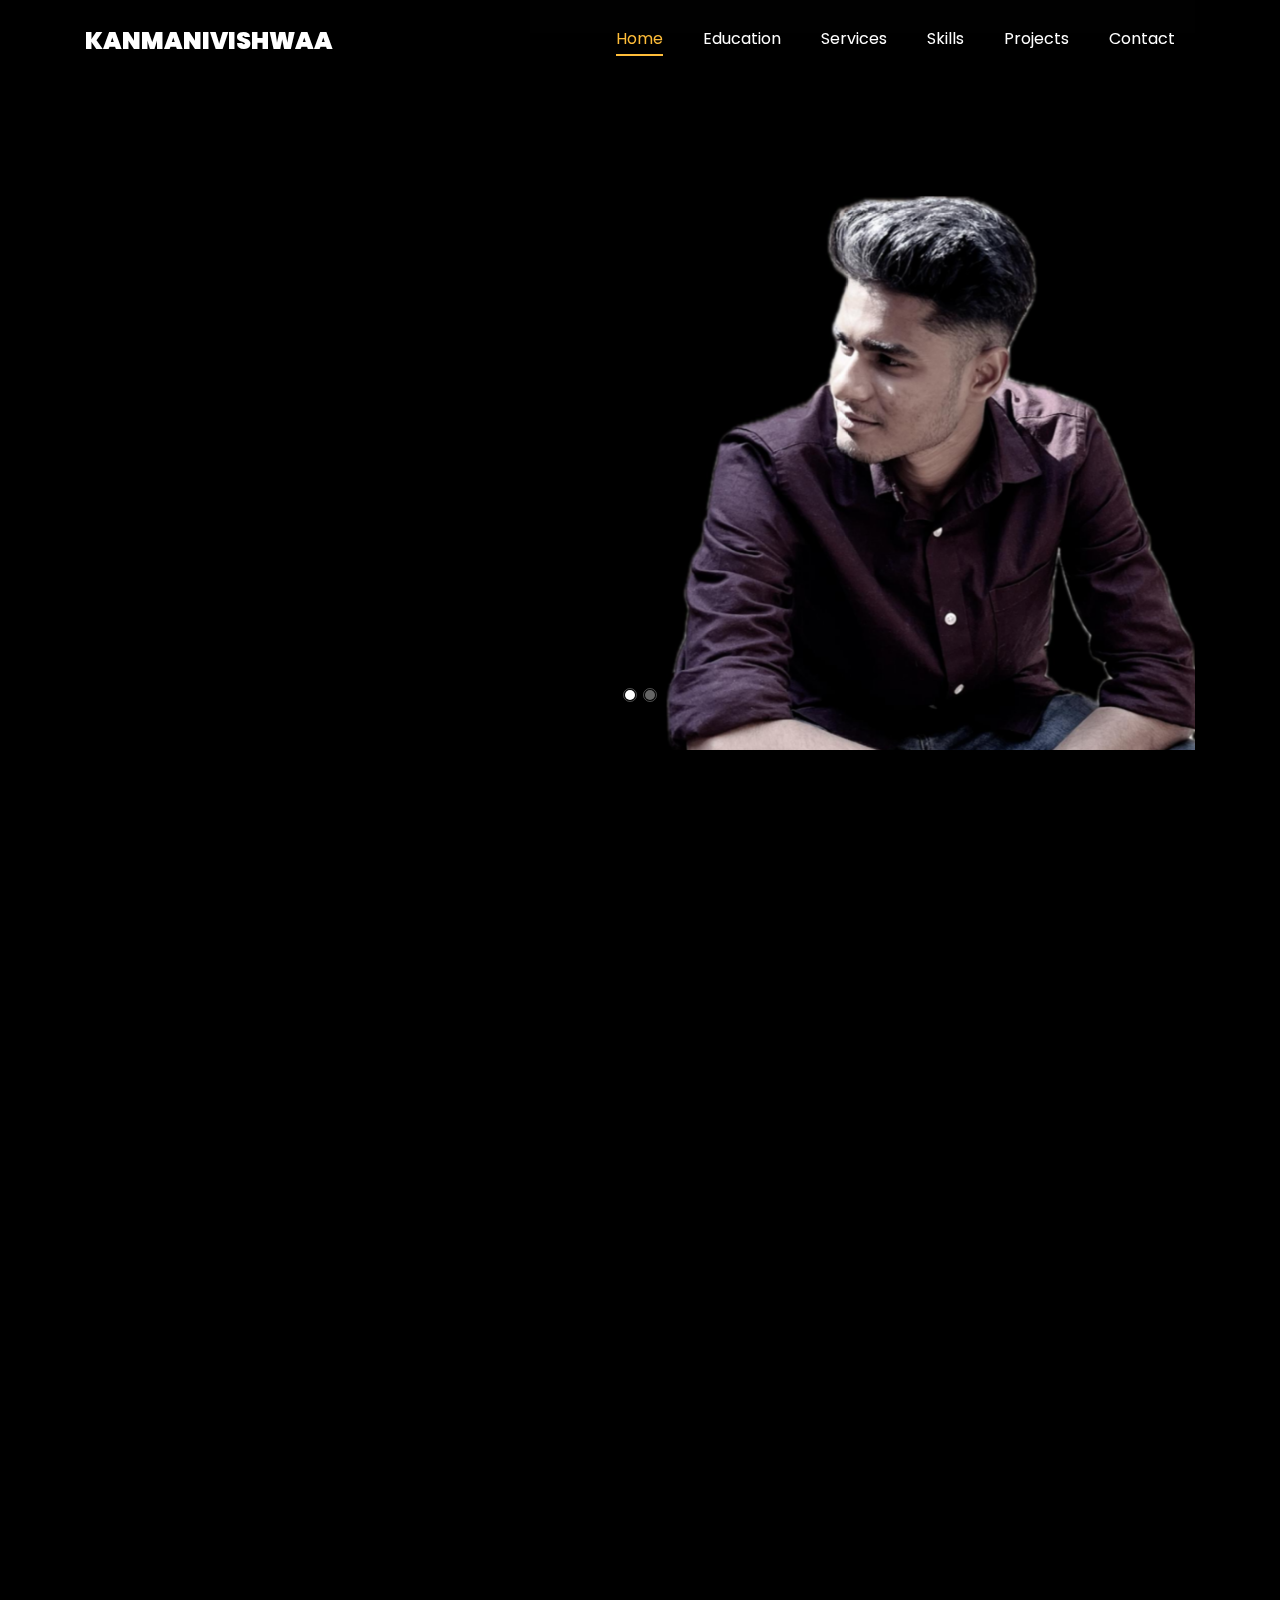
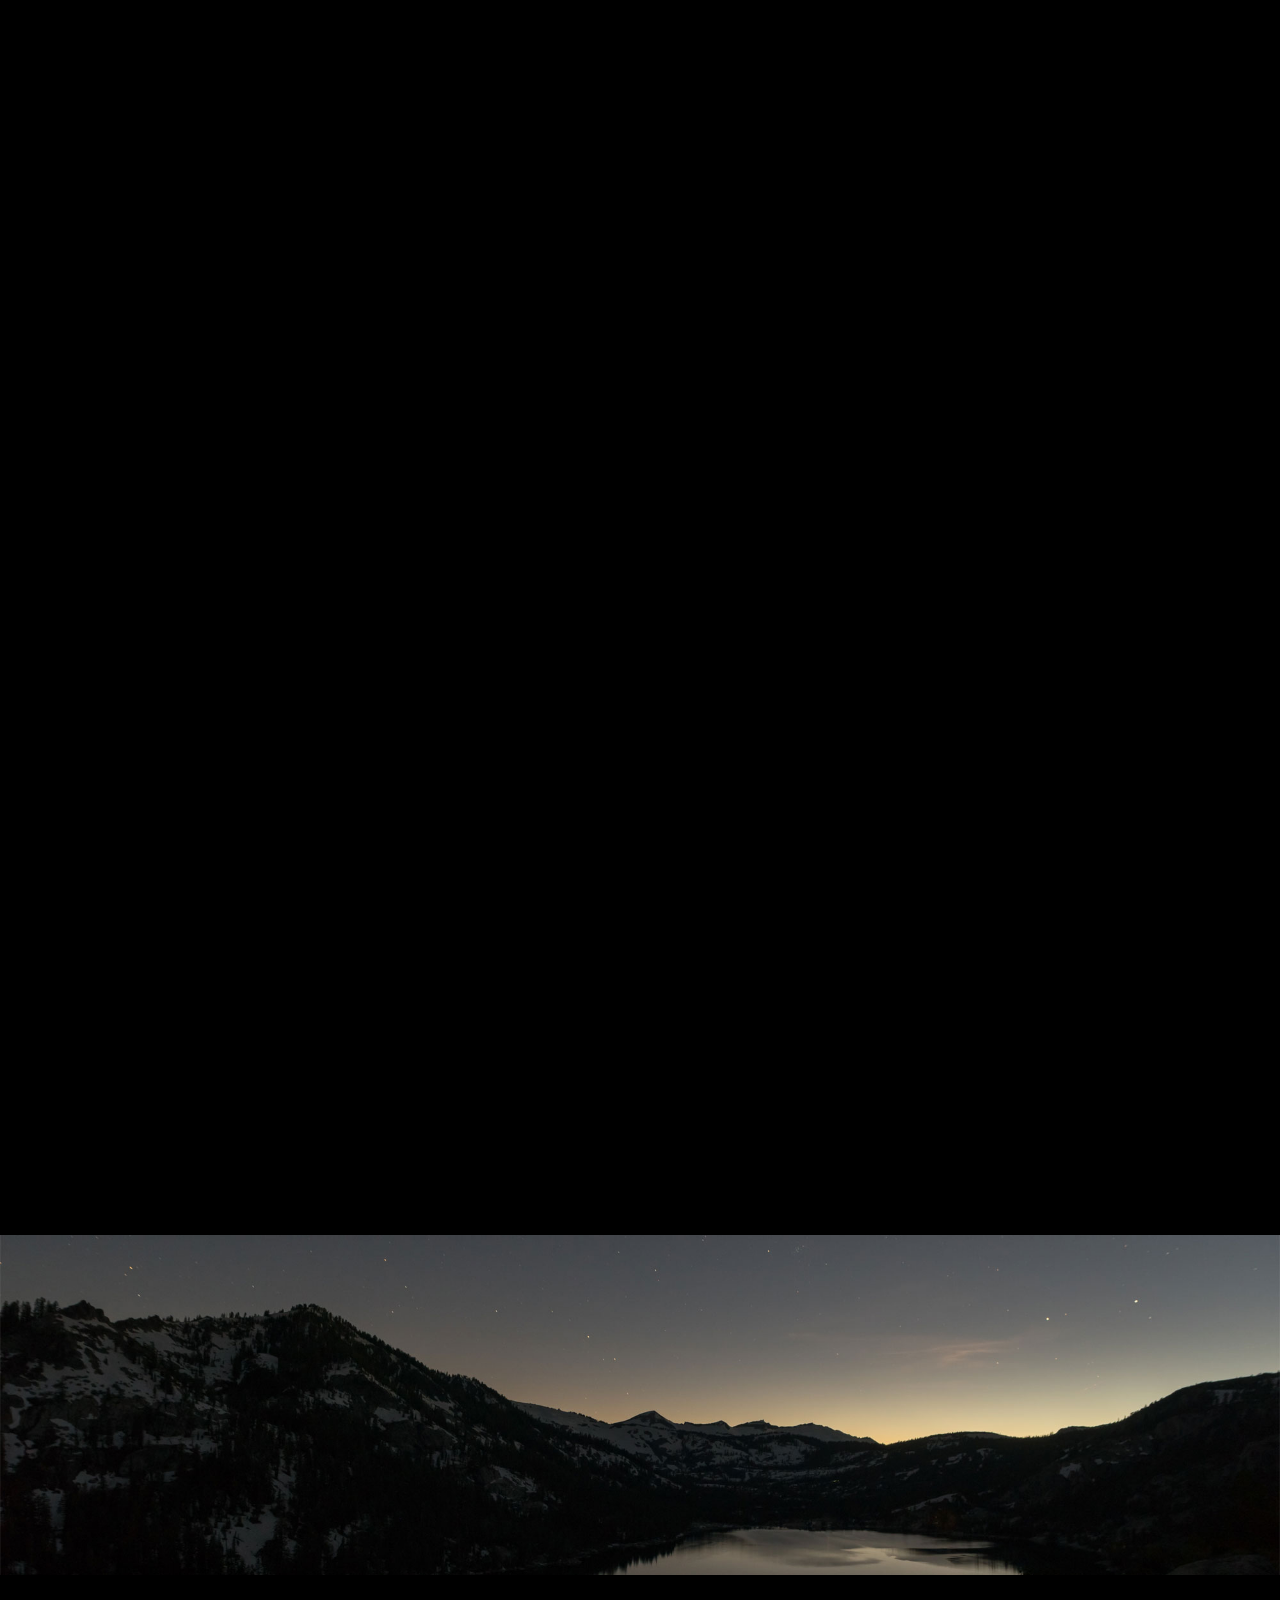
<file: index.html>
<!DOCTYPE html>
<html lang="en">
  <head>
    <title>Kanmanivishwaa - Portfolio</title>
    <meta charset="utf-8" />
    <meta
      name="viewport"
      content="width=device-width, initial-scale=1, shrink-to-fit=no"
    />

    <link
      href="https://fonts.googleapis.com/css?family=Poppins:100,200,300,400,500,600,700,800,900"
      rel="stylesheet"
    />

    <link
      rel="stylesheet"
      href="https://cdn.jsdelivr.net/npm/bootstrap-icons@1.11.3/font/bootstrap-icons.css"
      integrity="sha384-tViUnnbYAV00FLIhhi3v/dWt3Jxw4gZQcNoSCxCIFNJVCx7/D55/wXsrNIRANwdD"
      crossorigin="anonymous"
    />

    <link rel="icon" href="images/KV-ico.png" type="image/x-icon" />

    <link rel="stylesheet" href="css/open-iconic-bootstrap.min.css" />
    <link rel="stylesheet" href="css/animate.css" />

    <link rel="stylesheet" href="css/owl.carousel.min.css" />
    <link rel="stylesheet" href="css/owl.theme.default.min.css" />
    <link rel="stylesheet" href="css/magnific-popup.css" />

    <link rel="stylesheet" href="css/aos.css" />

    <link rel="stylesheet" href="css/ionicons.min.css" />

    <link rel="stylesheet" href="css/flaticon.css" />
    <link rel="stylesheet" href="css/icomoon.css" />
    <link rel="stylesheet" href="css/style.css" />
  </head>
  <body data-spy="scroll" data-target=".site-navbar-target" data-offset="300">
    <nav
      class="navbar navbar-expand-lg navbar-dark ftco_navbar ftco-navbar-light site-navbar-target"
      id="ftco-navbar"
    >
      <div class="container">
        <a class="navbar-brand" href="index.html">Kanmanivishwaa</a>
        <button
          class="navbar-toggler js-fh5co-nav-toggle fh5co-nav-toggle"
          type="button"
          data-toggle="collapse"
          data-target="#ftco-nav"
          aria-controls="ftco-nav"
          aria-expanded="false"
          aria-label="Toggle navigation"
        >
          <span class="oi oi-menu"></span> Menu
        </button>

        <div class="collapse navbar-collapse" id="ftco-nav">
          <ul class="navbar-nav nav ml-auto">
            <li class="nav-item">
              <a href="#home-section" class="nav-link"><span>Home</span></a>
            </li>
            <li class="nav-item">
              <a href="#resume-section" class="nav-link"
                ><span>Education</span></a
              >
            </li>
            <li class="nav-item">
              <a href="#services-section" class="nav-link"
                ><span>Services</span></a
              >
            </li>
            <li class="nav-item">
              <a href="#skills-section" class="nav-link"><span>Skills</span></a>
            </li>
            <li class="nav-item">
              <a href="#projects-section" class="nav-link"
                ><span>Projects</span></a
              >
            </li>
            <li class="nav-item">
              <a href="#contact-section" class="nav-link"
                ><span>Contact</span></a
              >
            </li>
          </ul>
        </div>
      </div>
    </nav>
    <section id="home-section" class="hero">
      <div class="home-slider owl-carousel">
        <div class="slider-item">
          <div class="overlay"></div>
          <div class="container">
            <div
              class="row d-md-flex no-gutters slider-text align-items-end justify-content-end"
              data-scrollax-parent="true"
            >
              <div
                class="one-third js-fullheight order-md-last img"
                style="background-image: url(images/KV-final2.png)"
              >
                <div class="overlay"></div>
              </div>
              <div
                class="one-forth d-flex align-items-center ftco-animate"
                data-scrollax=" properties: { translateY: '70%' }"
              >
                <div class="text">
                  <span class="subheading">Hello!</span>
                  <h1 class="mb-4 mt-3">
                    I'm
                    <span class="carousel-title"
                      >Kanmanivishwaa Paramasivam</span
                    >
                  </h1>
                  <h2 class="mb-4">Data Analyst</h2>
                  <p>
                    <a
                      href="tel:+919994766929"
                      class="btn btn-primary py-3 px-4"
                      >Hire me</a
                    >
                  </p>
                </div>
              </div>
            </div>
          </div>
        </div>

        <div class="slider-item">
          <div class="overlay"></div>
          <div class="container">
            <div
              class="row d-flex no-gutters slider-text align-items-end justify-content-end"
              data-scrollax-parent="true"
            >
              <div
                class="one-third js-fullheight order-md-last img"
                style="background-image: url(images/KV-final2.png)"
              >
                <div class="overlay"></div>
              </div>
              <div
                class="one-forth d-flex align-items-center ftco-animate"
                data-scrollax=" properties: { translateY: '70%' }"
              >
                <div class="text">
                  <span class="subheading">Hello!</span>
                  <h1 class="mb-4 mt-3">
                    I'm a <span>Data Analyst</span> based in Chennai
                  </h1>
                  <p>
                    <a href="tel:9994766929" class="btn btn-primary py-3 px-4"
                      >Hire me</a
                    >
                  </p>
                </div>
              </div>
            </div>
          </div>
        </div>
      </div>
    </section>

    <!-- resume -->
    <section class="ftco-section ftco-no-pb" id="resume-section">
      <div class="container">
        <div class="row justify-content-center pb-5">
          <div class="col-md-10 heading-section text-center ftco-animate">
            <h1 class="big big-2">Education</h1>
            <h2 class="mb-4">Education</h2>
          </div>
        </div>
        <div class="row pt-4">
          <div class="col-md-6">
            <div class="resume-wrap ftco-animate">
              <span class="date">2022-2023</span>
              <h2>Master of Science in Applied Data Science and Statistics</h2>
              <span class="position">University of Exeter</span>
              <p class="mt-4">
                Trained in data wrangling, statistical modeling, machine
                learning, and visualization using Python, R, and SQL. Strong
                focus on exploratory analysis and data quality.
                <strong> Dissertation:</strong>
                Predicted bacterial pathogen virulence using ML models and SHAP
                analysis, boosting accuracy and insight generation.
              </p>
            </div>
          </div>

          <div class="col-md-6">
            <div class="resume-wrap ftco-animate">
              <span class="date">2016-2020</span>
              <h2>Bachelor of Engineering</h2>
              <span class="position">Anna University Chennai</span>
              <p class="mt-4">
                Proficient in MATLAB, C, and C++ with hands-on experience in
                Linux, Digital Signal Processing (DSP), and VLSI Design. Holds a
                CGPA of 7.41 and a strong foundation in Electronics and
                Communication Engineering principles.
              </p>
            </div>
          </div>
        </div>
        <div class="row justify-content-center mt-5">
          <div class="col-md-6 text-center ftco-animate">
            <p>
              <a
                href="assests/Kanmanvishwaa-Paramasivam-2025-07-CV1.pdf"
                class="btn btn-primary py-4 px-5"
                >Download CV</a
              >
            </p>
          </div>
        </div>
      </div>
    </section>

    <!-- services -->
    <section class="ftco-section" id="services-section">
      <div class="container">
        <div class="row justify-content-center py-5 mt-5">
          <div class="col-md-12 heading-section text-center ftco-animate">
            <h1 class="big big-2">Services</h1>
            <h2 class="mb-4">Services</h2>
          </div>
        </div>
        <div class="row pt-4">
          <div class="col-md-4 text-center d-flex ftco-animate">
            <a href="#services-section" class="services-1">
              <span class="icon">
                <i class="bi bi-bar-chart-line"></i>
              </span>
              <div class="desc">
                <h3 class="mb-5">Predictive Analytics & Forecasting</h3>
              </div>
            </a>
          </div>
          <div class="col-md-4 text-center d-flex ftco-animate">
            <a href="#services-section" class="services-1">
              <span class="icon">
                <i class="bi bi-database"></i>
              </span>
              <div class="desc">
                <h3 class="mb-5">
                  Data Engineering & ETL Pipeline Development
                </h3>
              </div>
            </a>
          </div>
          <div class="col-md-4 text-center d-flex ftco-animate">
            <a href="#services-section" class="services-1">
              <span class="icon">
                <i class="bi bi-building"></i>
              </span>
              <div class="desc">
                <h3 class="mb-5">Business Intelligence & Dashboarding</h3>
              </div>
            </a>
          </div>

          <div class="col-md-4 text-center d-flex ftco-animate">
            <a href="#services-section" class="services-1">
              <span class="icon">
                <i class="flaticon-analysis"></i>
              </span>
              <div class="desc">
                <h3 class="mb-5">
                  Advanced Statiscal Modelling & Research Analystics
                </h3>
              </div>
            </a>
          </div>
          <div class="col-md-4 text-center d-flex ftco-animate">
            <a href="#services-section" class="services-1">
              <span class="icon">
                <i class="bi bi-cloud"></i>
              </span>
              <div class="desc">
                <h3 class="mb-5">
                  Cloud-Based Data Solutions & Big Data Analystics
                </h3>
              </div>
            </a>
          </div>
          <div class="col-md-4 text-center d-flex ftco-animate">
            <a href="#services-section" class="services-1">
              <span class="icon">
                <i class="bi bi-car-front-fill"></i>
              </span>
              <div class="desc">
                <h3 class="mb-5">Specialized F1 & Motorsport Data Analytics</h3>
              </div>
            </a>
          </div>
        </div>
      </div>
    </section>

    <!-- Skills -->
    <section class="ftco-section" id="skills-section">
      <div class="container">
        <div class="row justify-content-center pb-5">
          <div class="col-md-12 heading-section text-center ftco-animate">
            <h1 class="big big-2">Skills</h1>
            <h2 class="mb-4">My Skills</h2>
          </div>
        </div>
        <div class="row pt-4">
          <div class="col-md-6 animate-box">
            <div class="progress-wrap ftco-animate">
              <h3>AWS</h3>
              <div class="progress">
                <div
                  class="progress-bar color-1"
                  role="progressbar"
                  aria-valuenow="90"
                  aria-valuemin="0"
                  aria-valuemax="100"
                  style="width: 90%"
                >
                  <span>90%</span>
                </div>
              </div>
            </div>
          </div>
          <div class="col-md-6 animate-box">
            <div class="progress-wrap ftco-animate">
              <h3>Python</h3>
              <div class="progress">
                <div
                  class="progress-bar color-2"
                  role="progressbar"
                  aria-valuenow="95"
                  aria-valuemin="0"
                  aria-valuemax="100"
                  style="width: 95%"
                >
                  <span>95%</span>
                </div>
              </div>
            </div>
          </div>
          <div class="col-md-6 animate-box">
            <div class="progress-wrap ftco-animate">
              <h3>PowerBI & Tableau</h3>
              <div class="progress">
                <div
                  class="progress-bar color-3"
                  role="progressbar"
                  aria-valuenow="95"
                  aria-valuemin="0"
                  aria-valuemax="100"
                  style="width: 95%"
                >
                  <span>95%</span>
                </div>
              </div>
            </div>
          </div>
          <div class="col-md-6 animate-box">
            <div class="progress-wrap ftco-animate">
              <h3>R</h3>
              <div class="progress">
                <div
                  class="progress-bar color-4"
                  role="progressbar"
                  aria-valuenow="90"
                  aria-valuemin="0"
                  aria-valuemax="100"
                  style="width: 90%"
                >
                  <span>90%</span>
                </div>
              </div>
            </div>
          </div>
          <div class="col-md-6 animate-box">
            <div class="progress-wrap ftco-animate">
              <h3>Linux</h3>
              <div class="progress">
                <div
                  class="progress-bar color-5"
                  role="progressbar"
                  aria-valuenow="85"
                  aria-valuemin="0"
                  aria-valuemax="100"
                  style="width: 85%"
                >
                  <span>85%</span>
                </div>
              </div>
            </div>
          </div>
          <div class="col-md-6 animate-box">
            <div class="progress-wrap ftco-animate">
              <h3>SQL</h3>
              <div class="progress">
                <div
                  class="progress-bar color-6"
                  role="progressbar"
                  aria-valuenow="90"
                  aria-valuemin="0"
                  aria-valuemax="100"
                  style="width: 90%"
                >
                  <span>90%</span>
                </div>
              </div>
            </div>
          </div>
          <div class="col-md-6 animate-box">
            <div class="progress-wrap ftco-animate">
              <h3>SnowFlake</h3>
              <div class="progress">
                <div
                  class="progress-bar color-1"
                  role="progressbar"
                  aria-valuenow="85"
                  aria-valuemin="0"
                  aria-valuemax="100"
                  style="width: 85%"
                >
                  <span>85%</span>
                </div>
              </div>
            </div>
          </div>
          <div class="col-md-6 animate-box">
            <div class="progress-wrap ftco-animate">
              <h3>MATLAB</h3>
              <div class="progress">
                <div
                  class="progress-bar color-2"
                  role="progressbar"
                  aria-valuenow="85"
                  aria-valuemin="0"
                  aria-valuemax="100"
                  style="width: 85%"
                >
                  <span>85%</span>
                </div>
              </div>
            </div>
          </div>
        </div>
      </div>
    </section>

    <!-- BLOG -->
    <section class="ftco-section" id="projects-section">
      <div class="container">
        <div class="row justify-content-center mb-5 pb-5">
          <div class="col-md-7 heading-section text-center ftco-animate">
            <h1 class="big big-2">Projects</h1>
            <h2 class="mb-4">My Project</h2>
          </div>
        </div>
        <div class="row d-flex">
          <div class="col-12 d-flex ftco-animate">
            <div class="blog-entry justify-content-end">
              <a
                href="single.html"
                class="block-20"
                style="
                  background-image: url('images/High_Resolution_Screenshot.png');
                "
              >
              </a>
              <div class="text mt-3 float-right d-block">
                <h3 class="heading">
                  <p>
                    <a href="single.html"
                      >Predicting the Virulence of Bacterial Pathogens
                    </a>
                  </p>
                </h3>
                <p>
                  Predictive machine learning models assess bacterial virulence
                  based on ecological and transmission factors, with SHAP and
                  LIME plots used to interpret feature impact.
                </p>
              </div>
            </div>
          </div>
        </div>
      </div>
    </section>

    <!-- Completed Projects Section -->
    <section
      class="ftco-section ftco-no-pt ftco-no-pb ftco-counter img"
      id="section-counter"
    >
      <div class="container">
        <div class="row justify-content-center pb-5">
          <div
            class="col-md-4 custom-width d-flex justify-content-center counter-wrap ftco-animate"
          >
            <div class="block-18">
              <div class="text">
                <strong class="number" data-number="6">0</strong>
                <span>Complete Projects</span>
              </div>
            </div>
          </div>
        </div>
      </div>
    </section>

    <!-- Hire Me Section -->
    <section
      class="ftco-section ftco-hireme img margin-top"
      style="background-image: url(images/bg_1.jpg)"
    >
      <div class="container">
        <div class="row justify-content-center">
          <div class="col-md-7 ftco-animate text-center">
            <h2>I'm <span>Available</span> for freelancing</h2>
          </div>
        </div>
      </div>
    </section>

    <!-- Contact -->
    <section
      class="ftco-section contact-section ftco-no-pb"
      id="contact-section"
    >
      <div class="container">
        <div class="row justify-content-center mb-5 pb-3">
          <div class="col-md-7 heading-section text-center ftco-animate">
            <h1 class="big big-2">Contact</h1>
            <h2 class="mb-4">Contact Me</h2>
          </div>
        </div>

        <div class="row d-flex contact-info mb-5 mt-5">
          <div class="col-lg-4 d-flex ftco-animate">
            <div class="align-self-stretch box p-4 text-center">
              <div
                class="icon d-flex align-items-center justify-content-center"
              >
                <span class="icon-map-signs"></span>
              </div>
              <h3 class="mb-4">Address</h3>
              <p style="color: white">Chennai, India</p>
            </div>
          </div>
          <div class="col-lg-4 d-flex ftco-animate">
            <div class="align-self-stretch box p-4 text-center">
              <div
                class="icon d-flex align-items-center justify-content-center"
              >
                <span class="icon-phone2"></span>
              </div>
              <h3 class="mb-4">Contact Number</h3>
              <p><a href="tel:+919994766929">+91 99947 66929</a></p>
            </div>
          </div>
          <div class="col-lg-4 d-flex ftco-animate">
            <div class="align-self-stretch box p-4 text-center">
              <div
                class="icon d-flex align-items-center justify-content-center"
              >
                <span class="icon-paper-plane"></span>
              </div>
              <h3 class="mb-4">Email Address</h3>
              <p>
                <a href="mailto:paramasivamvishwaa@gmail.com"
                  >paramasivamvishwaa@gmail.com</a
                >
              </p>
            </div>
          </div>
        </div>
        <div class="row d-flex contact-info mb-5">
          <div class="col-lg-6 d-flex ftco-animate">
            <div class="align-self-stretch box p-4 text-center">
              <div
                class="icon d-flex align-items-center justify-content-center"
              >
                <span class="icon-linkedin"></span>
              </div>
              <h3 class="mb-4">LinkedIn</h3>
              <p>
                <a
                  href="https://www.linkedin.com/in/kanmanivishwaa-paramasivam-972031222/"
                  >Kanmanivishwaa Paramasivam</a
                >
              </p>
            </div>
          </div>
          <div class="col-lg-6 d-flex ftco-animate">
            <div class="align-self-stretch box p-4 text-center">
              <div
                class="icon d-flex align-items-center justify-content-center"
              >
                <span class="icon-github"></span>
              </div>
              <h3 class="mb-4">Github</h3>
              <p>
                <a href="https://github.com/pk527"
                  >Kanmanivishwaa Paramasivam
                </a>
              </p>
            </div>
          </div>
        </div>
      </div>
    </section>

    <!-- loader -->
    <div id="ftco-loader" class="show fullscreen">
      <svg class="circular" width="48px" height="48px">
        <circle
          class="path-bg"
          cx="24"
          cy="24"
          r="22"
          fill="none"
          stroke-width="4"
          stroke="#eeeeee"
        />
        <circle
          class="path"
          cx="24"
          cy="24"
          r="22"
          fill="none"
          stroke-width="4"
          stroke-miterlimit="10"
          stroke="#F96D00"
        />
      </svg>
    </div>

    <script src="js/jquery.min.js"></script>
    <script src="js/jquery-migrate-3.0.1.min.js"></script>
    <script src="js/popper.min.js"></script>
    <script src="js/bootstrap.min.js"></script>
    <script src="js/jquery.easing.1.3.js"></script>
    <script src="js/jquery.waypoints.min.js"></script>
    <script src="js/jquery.stellar.min.js"></script>
    <script src="js/owl.carousel.min.js"></script>
    <script src="js/jquery.magnific-popup.min.js"></script>
    <script src="js/aos.js"></script>
    <script src="js/jquery.animateNumber.min.js"></script>
    <script src="js/scrollax.min.js"></script>

    <script src="js/main.js"></script>
  </body>
</html>
</file>
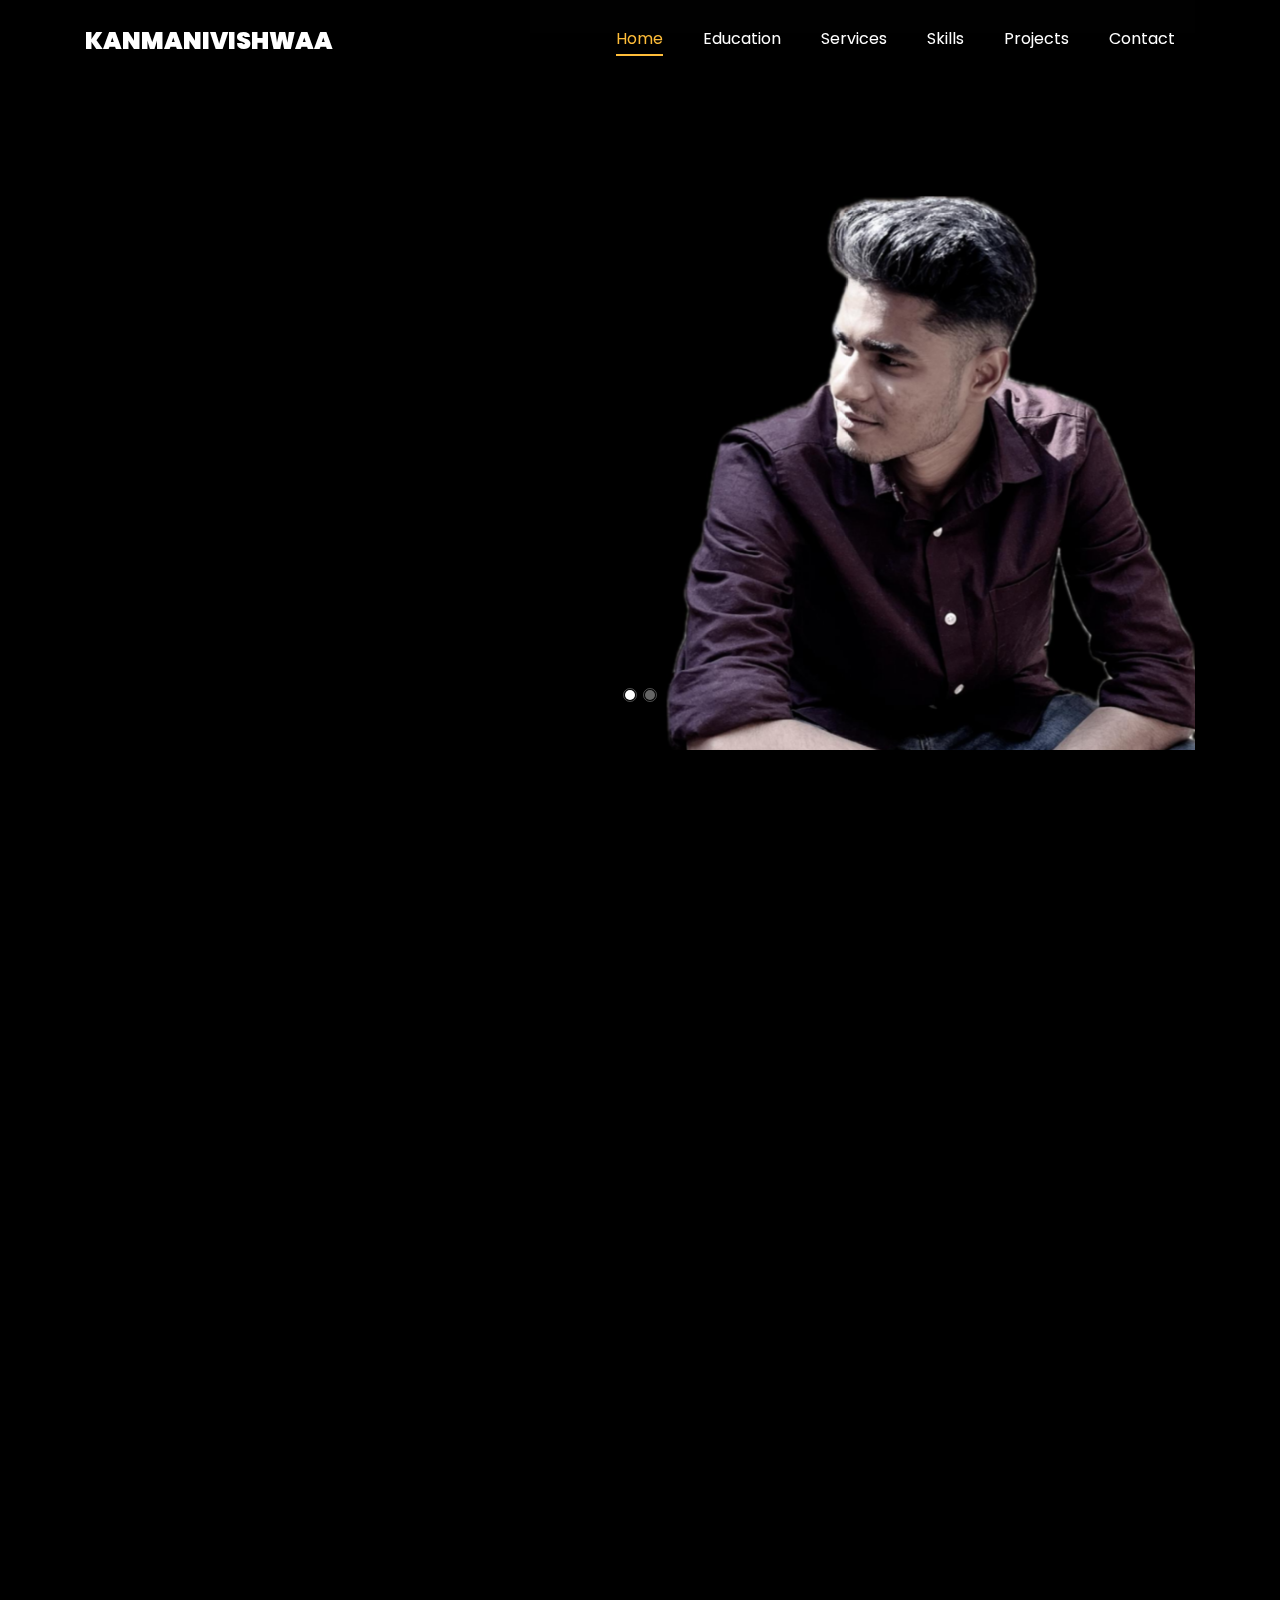
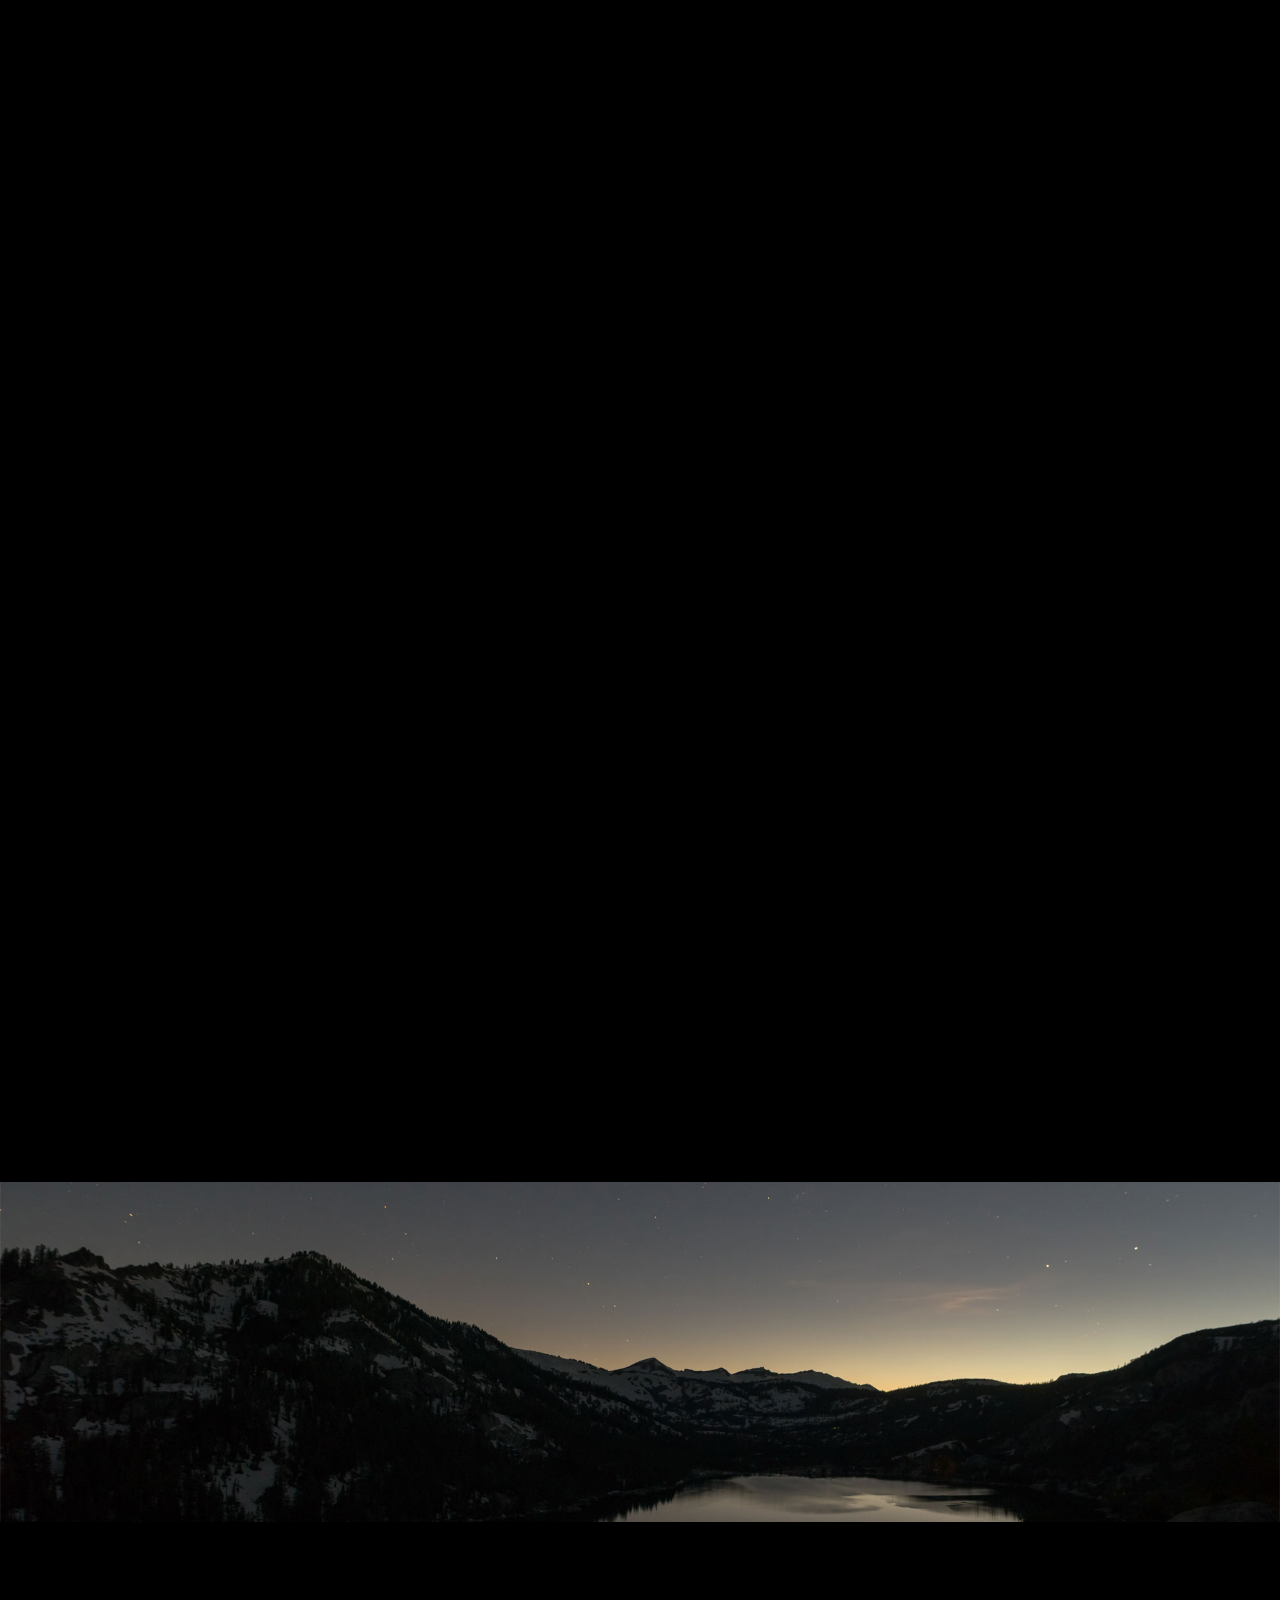
<file: public/index.html>
<!DOCTYPE html>
<html lang="en">
  <head>
    <title>Kanmanivishwaa - Portfolio</title>
    <meta charset="utf-8" />
    <meta
      name="viewport"
      content="width=device-width, initial-scale=1, shrink-to-fit=no"
    />

    <link
      href="https://fonts.googleapis.com/css?family=Poppins:100,200,300,400,500,600,700,800,900"
      rel="stylesheet"
    />

    <link
      rel="stylesheet"
      href="https://cdn.jsdelivr.net/npm/bootstrap-icons@1.11.3/font/bootstrap-icons.css"
      integrity="sha384-tViUnnbYAV00FLIhhi3v/dWt3Jxw4gZQcNoSCxCIFNJVCx7/D55/wXsrNIRANwdD"
      crossorigin="anonymous"
    />

    <link rel="icon" href="images/KV-ico.png" type="image/x-icon" />

    <link rel="stylesheet" href="css/open-iconic-bootstrap.min.css" />
    <link rel="stylesheet" href="css/animate.css" />

    <link rel="stylesheet" href="css/owl.carousel.min.css" />
    <link rel="stylesheet" href="css/owl.theme.default.min.css" />
    <link rel="stylesheet" href="css/magnific-popup.css" />

    <link rel="stylesheet" href="css/aos.css" />

    <link rel="stylesheet" href="css/ionicons.min.css" />

    <link rel="stylesheet" href="css/flaticon.css" />
    <link rel="stylesheet" href="css/icomoon.css" />
    <link rel="stylesheet" href="css/style.css" />
  </head>
  <body data-spy="scroll" data-target=".site-navbar-target" data-offset="300">
    <nav
      class="navbar navbar-expand-lg navbar-dark ftco_navbar ftco-navbar-light site-navbar-target"
      id="ftco-navbar"
    >
      <div class="container">
        <a class="navbar-brand" href="index.html">Kanmanivishwaa</a>
        <button
          class="navbar-toggler js-fh5co-nav-toggle fh5co-nav-toggle"
          type="button"
          data-toggle="collapse"
          data-target="#ftco-nav"
          aria-controls="ftco-nav"
          aria-expanded="false"
          aria-label="Toggle navigation"
        >
          <span class="oi oi-menu"></span> Menu
        </button>

        <div class="collapse navbar-collapse" id="ftco-nav">
          <ul class="navbar-nav nav ml-auto">
            <li class="nav-item">
              <a href="#home-section" class="nav-link"><span>Home</span></a>
            </li>
            <li class="nav-item">
              <a href="#resume-section" class="nav-link"
                ><span>Education</span></a
              >
            </li>
            <li class="nav-item">
              <a href="#services-section" class="nav-link"
                ><span>Services</span></a
              >
            </li>
            <li class="nav-item">
              <a href="#skills-section" class="nav-link"><span>Skills</span></a>
            </li>
            <li class="nav-item">
              <a href="#projects-section" class="nav-link"
                ><span>Projects</span></a
              >
            </li>
            <li class="nav-item">
              <a href="#contact-section" class="nav-link"
                ><span>Contact</span></a
              >
            </li>
          </ul>
        </div>
      </div>
    </nav>
    <section id="home-section" class="hero">
      <div class="home-slider owl-carousel">
        <div class="slider-item">
          <div class="overlay"></div>
          <div class="container">
            <div
              class="row d-md-flex no-gutters slider-text align-items-end justify-content-end"
              data-scrollax-parent="true"
            >
              <div
                class="one-third js-fullheight order-md-last img"
                style="background-image: url(images/KV-final2.png)"
              >
                <div class="overlay"></div>
              </div>
              <div
                class="one-forth d-flex align-items-center ftco-animate"
                data-scrollax=" properties: { translateY: '70%' }"
              >
                <div class="text">
                  <span class="subheading">Hello!</span>
                  <h1 class="mb-4 mt-3">
                    I'm
                    <span class="carousel-title"
                      >Kanmanivishwaa Paramasivam</span
                    >
                  </h1>
                  <h2 class="mb-4">Data Analyst</h2>
                  <p>
                    <a
                      href="tel:+919994766929"
                      class="btn btn-primary py-3 px-4"
                      >Hire me</a
                    >
                  </p>
                </div>
              </div>
            </div>
          </div>
        </div>

        <div class="slider-item">
          <div class="overlay"></div>
          <div class="container">
            <div
              class="row d-flex no-gutters slider-text align-items-end justify-content-end"
              data-scrollax-parent="true"
            >
              <div
                class="one-third js-fullheight order-md-last img"
                style="background-image: url(images/KV-final2.png)"
              >
                <div class="overlay"></div>
              </div>
              <div
                class="one-forth d-flex align-items-center ftco-animate"
                data-scrollax=" properties: { translateY: '70%' }"
              >
                <div class="text">
                  <span class="subheading">Hello!</span>
                  <h1 class="mb-4 mt-3">
                    I'm a <span>Data Analyst</span> based in Chennai
                  </h1>
                  <p>
                    <a href="tel:9994766929" class="btn btn-primary py-3 px-4"
                      >Hire me</a
                    >
                  </p>
                </div>
              </div>
            </div>
          </div>
        </div>
      </div>
    </section>

    <!-- resume -->
    <section class="ftco-section ftco-no-pb" id="resume-section">
      <div class="container">
        <div class="row justify-content-center pb-5">
          <div class="col-md-10 heading-section text-center ftco-animate">
            <h1 class="big big-2">Education</h1>
            <h2 class="mb-4">Education</h2>
          </div>
        </div>
        <div class="row pt-4">
          <div class="col-md-6">
            <div class="resume-wrap ftco-animate">
              <span class="date">2022-2023</span>
              <h2>Master of Science in Applied Data Science and Statistics</h2>
              <span class="position">University of Exeter</span>
              <p class="mt-4">
                Trained in data wrangling, statistical modeling, machine
                learning, and visualization using Python, R, and SQL. Strong
                focus on exploratory analysis and data quality.
                <strong> Dissertation:</strong>
                Predicted bacterial pathogen virulence using ML models and SHAP
                analysis, boosting accuracy and insight generation.
              </p>
            </div>
          </div>

          <div class="col-md-6">
            <div class="resume-wrap ftco-animate">
              <span class="date">2016-2020</span>
              <h2>Bachelor of Engineering</h2>
              <span class="position">Anna University Chennai</span>
              <p class="mt-4">
                Proficient in MATLAB, C, and C++ with hands-on experience in
                Linux, Digital Signal Processing (DSP), and VLSI Design. Holds a
                CGPA of 7.41 and a strong foundation in Electronics and
                Communication Engineering principles.
              </p>
            </div>
          </div>
        </div>
        <div class="row justify-content-center mt-5">
          <div class="col-md-6 text-center ftco-animate">
            <p>
              <a
                href="assests/Kanmanvishwaa-Paramasivam-2025-07-CV1.pdf"
                class="btn btn-primary py-4 px-5"
                >Download CV</a
              >
            </p>
          </div>
        </div>
      </div>
    </section>

    <!-- services -->
    <section class="ftco-section" id="services-section">
      <div class="container">
        <div class="row justify-content-center py-5 mt-5">
          <div class="col-md-12 heading-section text-center ftco-animate">
            <h1 class="big big-2">Services</h1>
            <h2 class="mb-4">Services</h2>
          </div>
        </div>
        <div class="row pt-4">
          <div class="col-md-4 text-center d-flex ftco-animate">
            <a href="#services-section" class="services-1">
              <span class="icon">
                <i class="bi bi-bar-chart-line"></i>
              </span>
              <div class="desc">
                <h3 class="mb-5">Predictive Analytics & Forecasting</h3>
              </div>
            </a>
          </div>
          <div class="col-md-4 text-center d-flex ftco-animate">
            <a href="#services-section" class="services-1">
              <span class="icon">
                <i class="bi bi-database"></i>
              </span>
              <div class="desc">
                <h3 class="mb-5">
                  Data Engineering & ETL Pipeline Development
                </h3>
              </div>
            </a>
          </div>
          <div class="col-md-4 text-center d-flex ftco-animate">
            <a href="#services-section" class="services-1">
              <span class="icon">
                <i class="bi bi-building"></i>
              </span>
              <div class="desc">
                <h3 class="mb-5">Business Intelligence & Dashboarding</h3>
              </div>
            </a>
          </div>

          <div class="col-md-4 text-center d-flex ftco-animate">
            <a href="#services-section" class="services-1">
              <span class="icon">
                <i class="flaticon-analysis"></i>
              </span>
              <div class="desc">
                <h3 class="mb-5">
                  Advanced Statiscal Modelling & Research Analystics
                </h3>
              </div>
            </a>
          </div>
          <div class="col-md-4 text-center d-flex ftco-animate">
            <a href="#services-section" class="services-1">
              <span class="icon">
                <i class="bi bi-cloud"></i>
              </span>
              <div class="desc">
                <h3 class="mb-5">
                  Cloud-Based Data Solutions & Big Data Analystics
                </h3>
              </div>
            </a>
          </div>
          <div class="col-md-4 text-center d-flex ftco-animate">
            <a href="#services-section" class="services-1">
              <span class="icon">
                <i class="bi bi-car-front-fill"></i>
              </span>
              <div class="desc">
                <h3 class="mb-5">Specialized F1 & Motorsport Data Analytics</h3>
              </div>
            </a>
          </div>
        </div>
      </div>
    </section>

    <!-- Skills -->
    <section class="ftco-section" id="skills-section">
      <div class="container">
        <div class="row justify-content-center pb-5">
          <div class="col-md-12 heading-section text-center ftco-animate">
            <h1 class="big big-2">Skills</h1>
            <h2 class="mb-4">My Skills</h2>
          </div>
        </div>
        <div class="row pt-4">
          <div class="col-md-6 animate-box">
            <div class="progress-wrap ftco-animate">
              <h3>AWS</h3>
              <div class="progress">
                <div
                  class="progress-bar color-1"
                  role="progressbar"
                  aria-valuenow="90"
                  aria-valuemin="0"
                  aria-valuemax="100"
                  style="width: 90%"
                >
                  <span>90%</span>
                </div>
              </div>
            </div>
          </div>
          <div class="col-md-6 animate-box">
            <div class="progress-wrap ftco-animate">
              <h3>Python</h3>
              <div class="progress">
                <div
                  class="progress-bar color-2"
                  role="progressbar"
                  aria-valuenow="95"
                  aria-valuemin="0"
                  aria-valuemax="100"
                  style="width: 95%"
                >
                  <span>95%</span>
                </div>
              </div>
            </div>
          </div>
          <div class="col-md-6 animate-box">
            <div class="progress-wrap ftco-animate">
              <h3>PowerBI & Tableau</h3>
              <div class="progress">
                <div
                  class="progress-bar color-3"
                  role="progressbar"
                  aria-valuenow="95"
                  aria-valuemin="0"
                  aria-valuemax="100"
                  style="width: 95%"
                >
                  <span>95%</span>
                </div>
              </div>
            </div>
          </div>
          <div class="col-md-6 animate-box">
            <div class="progress-wrap ftco-animate">
              <h3>R</h3>
              <div class="progress">
                <div
                  class="progress-bar color-4"
                  role="progressbar"
                  aria-valuenow="90"
                  aria-valuemin="0"
                  aria-valuemax="100"
                  style="width: 90%"
                >
                  <span>90%</span>
                </div>
              </div>
            </div>
          </div>
          <div class="col-md-6 animate-box">
            <div class="progress-wrap ftco-animate">
              <h3>Linux</h3>
              <div class="progress">
                <div
                  class="progress-bar color-5"
                  role="progressbar"
                  aria-valuenow="85"
                  aria-valuemin="0"
                  aria-valuemax="100"
                  style="width: 85%"
                >
                  <span>85%</span>
                </div>
              </div>
            </div>
          </div>
          <div class="col-md-6 animate-box">
            <div class="progress-wrap ftco-animate">
              <h3>SQL</h3>
              <div class="progress">
                <div
                  class="progress-bar color-6"
                  role="progressbar"
                  aria-valuenow="90"
                  aria-valuemin="0"
                  aria-valuemax="100"
                  style="width: 90%"
                >
                  <span>90%</span>
                </div>
              </div>
            </div>
          </div>
          <div class="col-md-6 animate-box">
            <div class="progress-wrap ftco-animate">
              <h3>SnowFlake</h3>
              <div class="progress">
                <div
                  class="progress-bar color-1"
                  role="progressbar"
                  aria-valuenow="85"
                  aria-valuemin="0"
                  aria-valuemax="100"
                  style="width: 85%"
                >
                  <span>85%</span>
                </div>
              </div>
            </div>
          </div>
          <div class="col-md-6 animate-box">
            <div class="progress-wrap ftco-animate">
              <h3>MATLAB</h3>
              <div class="progress">
                <div
                  class="progress-bar color-2"
                  role="progressbar"
                  aria-valuenow="85"
                  aria-valuemin="0"
                  aria-valuemax="100"
                  style="width: 85%"
                >
                  <span>85%</span>
                </div>
              </div>
            </div>
          </div>
        </div>
      </div>
    </section>

    <!-- BLOG -->
    <section class="ftco-section" id="projects-section">
      <div class="container">
        <div class="row justify-content-center mb-5 pb-5">
          <div class="col-md-7 heading-section text-center ftco-animate">
            <h1 class="big big-2">Projects</h1>
            <h2 class="mb-4">My Project</h2>
          </div>
        </div>
        <div class="row d-flex">

          <!-- Multi-Agent Simulation of Pit Stop Strategy Using Game Theory -->
          <div class="col-12 d-flex ftco-animate">
            <div class="blog-entry justify-content-end">
              <a
                href="project3.html"
                class="block-20"
                style="
                  background-image: url('images/F1-Project.png');
                "
              >
              </a>
              <div class="text mt-3 float-right d-block">
                <h3 class="heading">
                  <p>
                    <a href="project3.html"
                      >Multi-Agent Simulation of Pit Stop Strategy Using Game Theory
                    </a>
                  </p>
                </h3>
                <p>
                  Blended Bayesian game theory with real F1 telemetry from FastF1 API to simulate and visualize pit stop strategies, enabling 36+ scenario analyses via an interactive dashboard with payoff matrices, strategy flows, and live race simulations
                </p>
              </div>
            </div>
          </div>

          

          <!-- Predicting the Virulence of Bacterial Pathogens -->
          <div class="col-12 d-flex ftco-animate">
            <div class="blog-entry justify-content-end">
              <a
                href="project1.html"
                class="block-20"
                style="
                  background-image: url('images/High_Resolution_Screenshot.png');
                "
              >
              </a>
              <div class="text mt-3 float-right d-block">
                <h3 class="heading">
                  <p>
                    <a href="project1.html"
                      >Predicting the Virulence of Bacterial Pathogens
                    </a>
                  </p>
                </h3>
                <p>
                  Predictive machine learning models assess bacterial virulence
                  based on ecological and transmission factors, with SHAP and
                  LIME plots used to interpret feature impact.
                </p>
              </div>
            </div>
          </div>

          <!-- Data Engineering YouTube Analysis Project -->
          <div class="col-12 d-flex ftco-animate">
            <div class="blog-entry justify-content-end">
              <a
                href="project4.html"
                class="block-20"
                style="
                  background-image: url('images/dataEngg.png');
                "
              >
              </a>
              <div class="text mt-3 float-right d-block">
                <h3 class="heading">
                  <p>
                    <a href="project4.html"
                      >Data Engineering YouTube Analysis Project
                    </a>
                  </p>
                </h3>
                <p>
              Designed a scalable, cloud-native pipeline using 
              AWS services to transform and analyze YouTube trending data, 
              enabling dynamic dashboards with insights on engagement patterns, 
              regional virality, and category performance                </p>
              </div>
            </div>
          </div>

          <!-- Maven Market North America Analysis -->
          <div class="col-12 d-flex ftco-animate">
            <div class="blog-entry justify-content-end">
              <a
                href="project2.html"
                class="block-20"
                style="background-image: url('images/Market-analysis.png')"
              >
              </a>
              <div class="text mt-3 float-right d-block">
                <h3 class="heading">
                  <p>
                    <a href="project2.html"
                      >Maven Market North America Analysis
                    </a>
                  </p>
                </h3>
                <p>
                  Analyzing North American sales data with Power BI revealed
                  top-performing brands, weekend sales surges, and regional
                  trends, using dynamic visuals and DAX-driven KPIs to exceed
                  revenue targets by 5.84% and guide future strategic planning
                </p>
              </div>
            </div>
          </div>
        </div>
      </div>
    </section>

    <!-- Completed Projects Section -->
    <section
      class="ftco-section ftco-no-pt ftco-no-pb ftco-counter img"
      id="section-counter"
    >
      <div class="container">
        <div class="row justify-content-center pb-5">
          <div
            class="col-md-4 custom-width d-flex justify-content-center counter-wrap ftco-animate"
          >
            <div class="block-18">
              <div class="text">
                <strong class="number" data-number="6">0</strong>
                <span>Complete Projects</span>
              </div>
            </div>
          </div>
        </div>
      </div>
    </section>

    <!-- Hire Me Section -->
    <section
      class="ftco-section ftco-hireme img margin-top"
      style="background-image: url(images/bg_1.jpg)"
    >
      <div class="container">
        <div class="row justify-content-center">
          <div class="col-md-7 ftco-animate text-center">
            <h2>I'm <span>Available</span> for freelancing</h2>
          </div>
        </div>
      </div>
    </section>

    <!-- Contact -->
    <section
      class="ftco-section contact-section ftco-no-pb"
      id="contact-section"
    >
      <div class="container">
        <div class="row justify-content-center mb-5 pb-3">
          <div class="col-md-7 heading-section text-center ftco-animate">
            <h1 class="big big-2">Contact</h1>
            <h2 class="mb-4">Contact Me</h2>
          </div>
        </div>

        <div class="row d-flex contact-info mb-5 mt-5">
          <div class="col-lg-4 d-flex ftco-animate">
            <div class="align-self-stretch box p-4 text-center">
              <div
                class="icon d-flex align-items-center justify-content-center"
              >
                <span class="icon-map-signs"></span>
              </div>
              <h3 class="mb-4">Address</h3>
              <p style="color: white">Chennai, India</p>
            </div>
          </div>
          <div class="col-lg-4 d-flex ftco-animate">
            <div class="align-self-stretch box p-4 text-center">
              <div
                class="icon d-flex align-items-center justify-content-center"
              >
                <span class="icon-phone2"></span>
              </div>
              <h3 class="mb-4">Contact Number</h3>
              <p><a href="tel:+919994766929">+91 99947 66929</a></p>
            </div>
          </div>
          <div class="col-lg-4 d-flex ftco-animate">
            <div class="align-self-stretch box p-4 text-center">
              <div
                class="icon d-flex align-items-center justify-content-center"
              >
                <span class="icon-paper-plane"></span>
              </div>
              <h3 class="mb-4">Email Address</h3>
              <p>
                <a href="mailto:paramasivamvishwaa@gmail.com"
                  >paramasivamvishwaa@gmail.com</a
                >
              </p>
            </div>
          </div>
        </div>
        <div class="row d-flex contact-info mb-5">
          <div class="col-lg-6 d-flex ftco-animate">
            <div class="align-self-stretch box p-4 text-center">
              <div
                class="icon d-flex align-items-center justify-content-center"
              >
                <span class="icon-linkedin"></span>
              </div>
              <h3 class="mb-4">LinkedIn</h3>
              <p>
                <a
                  href="https://www.linkedin.com/in/kanmanivishwaa-paramasivam-972031222/"
                  >Kanmanivishwaa Paramasivam</a
                >
              </p>
            </div>
          </div>
          <div class="col-lg-6 d-flex ftco-animate">
            <div class="align-self-stretch box p-4 text-center">
              <div
                class="icon d-flex align-items-center justify-content-center"
              >
                <span class="icon-github"></span>
              </div>
              <h3 class="mb-4">Github</h3>
              <p>
                <a href="https://github.com/pk527"
                  >Kanmanivishwaa Paramasivam
                </a>
              </p>
            </div>
          </div>
        </div>
      </div>
    </section>

    <!-- loader -->
    <div id="ftco-loader" class="show fullscreen">
      <svg class="circular" width="48px" height="48px">
        <circle
          class="path-bg"
          cx="24"
          cy="24"
          r="22"
          fill="none"
          stroke-width="4"
          stroke="#eeeeee"
        />
        <circle
          class="path"
          cx="24"
          cy="24"
          r="22"
          fill="none"
          stroke-width="4"
          stroke-miterlimit="10"
          stroke="#F96D00"
        />
      </svg>
    </div>

    <script src="js/jquery.min.js"></script>
    <script src="js/jquery-migrate-3.0.1.min.js"></script>
    <script src="js/popper.min.js"></script>
    <script src="js/bootstrap.min.js"></script>
    <script src="js/jquery.easing.1.3.js"></script>
    <script src="js/jquery.waypoints.min.js"></script>
    <script src="js/jquery.stellar.min.js"></script>
    <script src="js/owl.carousel.min.js"></script>
    <script src="js/jquery.magnific-popup.min.js"></script>
    <script src="js/aos.js"></script>
    <script src="js/jquery.animateNumber.min.js"></script>
    <script src="js/scrollax.min.js"></script>

    <script src="js/main.js"></script>
  </body>
</html>
</file>
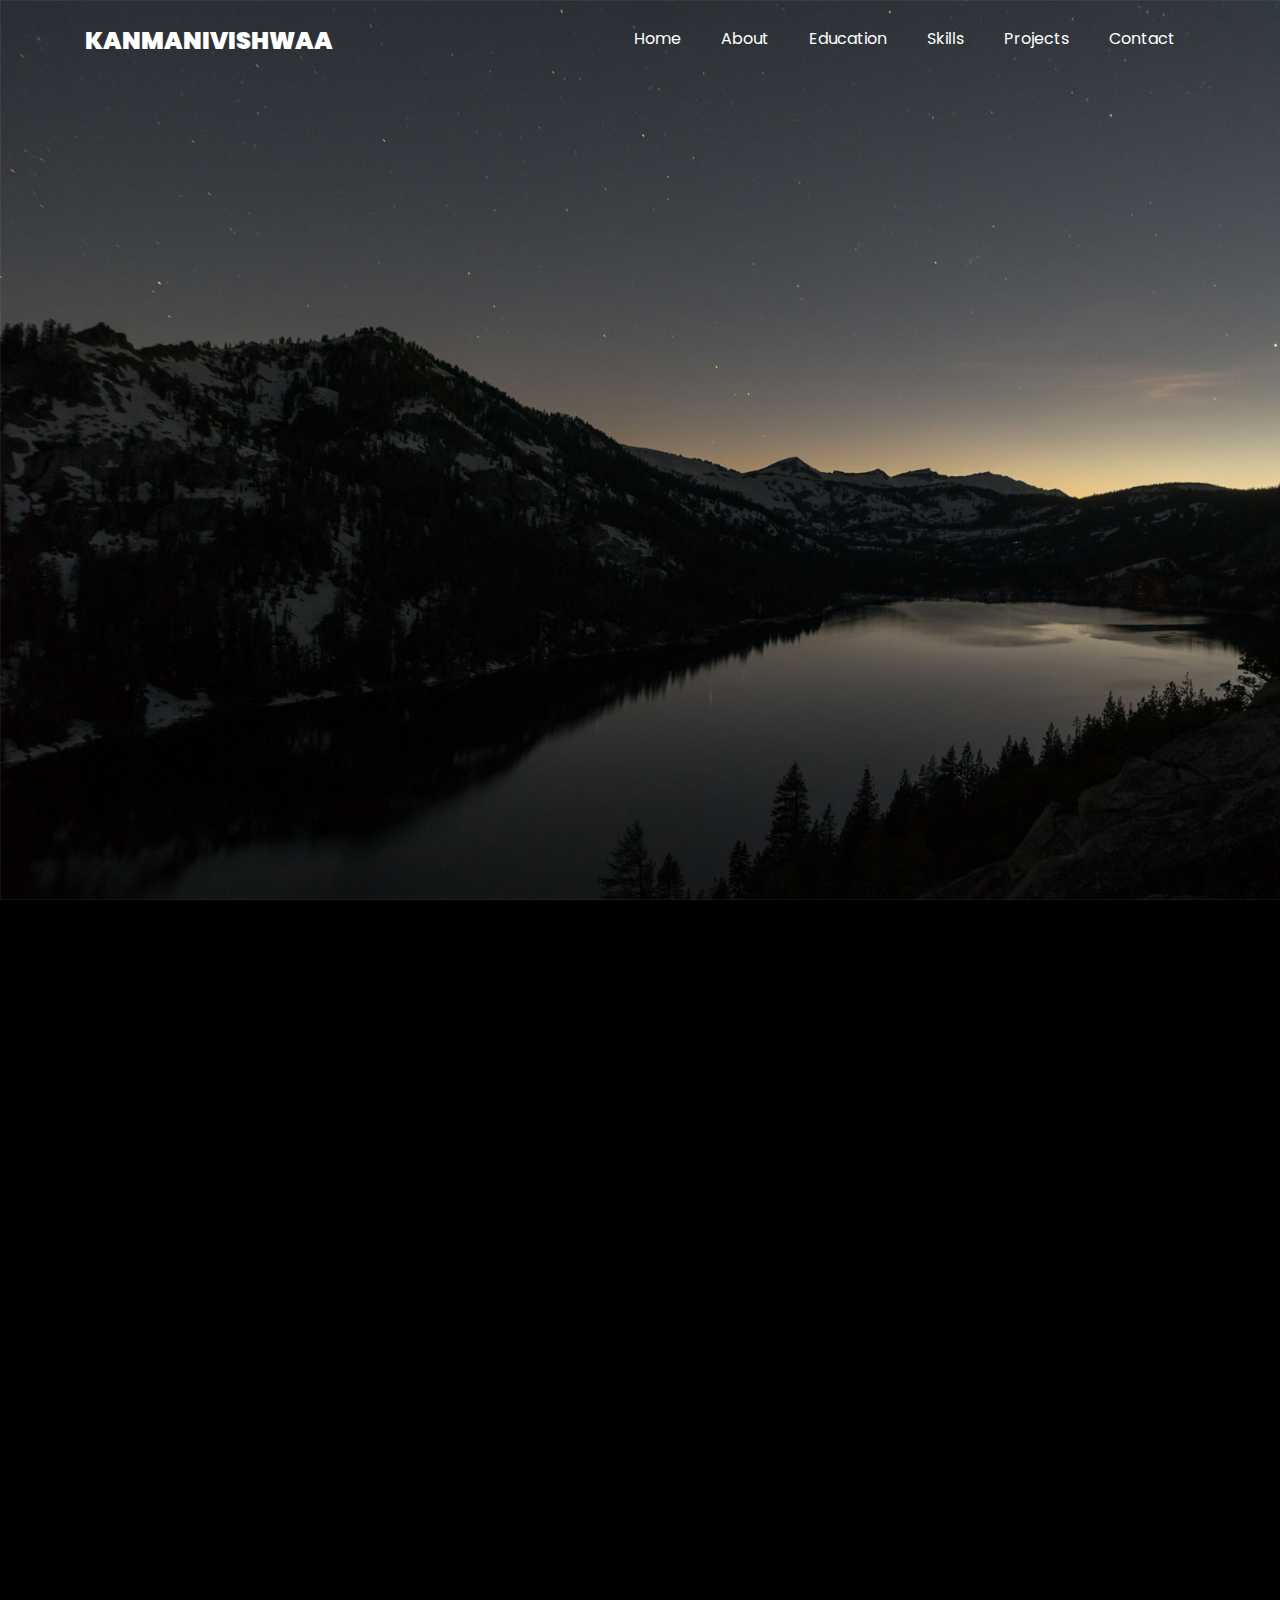
<file: project1.html>
<!DOCTYPE html>
<html lang="en">
  <head>
    <title>Kanmanivishwaa - Projects</title>
    <meta charset="utf-8" />
    <meta
      name="viewport"
      content="width=device-width, initial-scale=1, shrink-to-fit=no"
    />

    <link
      href="https://fonts.googleapis.com/css?family=Poppins:100,200,300,400,500,600,700,800,900"
      rel="stylesheet"
    />

    <link rel="icon" href="images/KV-ico.png" type="image/x-icon" />

    <link rel="stylesheet" href="css/open-iconic-bootstrap.min.css" />
    <link rel="stylesheet" href="css/animate.css" />

    <link rel="stylesheet" href="css/owl.carousel.min.css" />
    <link rel="stylesheet" href="css/owl.theme.default.min.css" />
    <link rel="stylesheet" href="css/magnific-popup.css" />

    <link rel="stylesheet" href="css/aos.css" />

    <link rel="stylesheet" href="css/ionicons.min.css" />

    <link rel="stylesheet" href="css/flaticon.css" />
    <link rel="stylesheet" href="css/icomoon.css" />
    <link rel="stylesheet" href="css/style.css" />
  </head>
  <body data-spy="scroll" data-target=".site-navbar-target" data-offset="300">
    <nav
      class="navbar navbar-expand-lg navbar-dark ftco_navbar ftco-navbar-light site-navbar-target"
      id="ftco-navbar"
    >
      <div class="container">
        <a class="navbar-brand" href="index.html">Kanmanivishwaa</a>
        <button
          class="navbar-toggler js-fh5co-nav-toggle fh5co-nav-toggle"
          type="button"
          data-toggle="collapse"
          data-target="#ftco-nav"
          aria-controls="ftco-nav"
          aria-expanded="false"
          aria-label="Toggle navigation"
        >
          <span class="oi oi-menu"></span> Menu
        </button>

        <div class="collapse navbar-collapse" id="ftco-nav">
          <ul class="navbar-nav nav ml-auto">
            <li class="nav-item">
              <a href="index.html#home-section" class="nav-link"
                ><span>Home</span></a
              >
            </li>
            <li class="nav-item">
              <a href="index.html#about-section" class="nav-link"
                ><span>About</span></a
              >
            </li>
            <li class="nav-item">
              <a href="index.html#resume-section" class="nav-link"
                ><span>Education</span></a
              >
            </li>
            <li class="nav-item">
              <a href="index.html#skills-section" class="nav-link"
                ><span>Skills</span></a
              >
            </li>
            <li class="nav-item">
              <a href="index.html#projects-section" class="nav-link"
                ><span>Projects</span></a
              >
            </li>
            <li class="nav-item">
              <a href="index.html#contact-section" class="nav-link"
                ><span>Contact</span></a
              >
            </li>
          </ul>
        </div>
      </div>
    </nav>
    <section
      class="hero-wrap js-fullheight"
      style="background-image: url('images/bg_1.jpg')"
      data-stellar-background-ratio="0.5"
    >
      <div class="overlay"></div>
      <div class="container">
        <div
          class="row no-gutters slider-text js-fullheight align-items-end justify-content-center"
        >
          <div class="col-md-12 ftco-animate pb-5 mb-3 text-center">
            <h1 class="mb-3 bread">My Projects</h1>
            <p class="breadcrumbs">
              <span class="mr-2"
                ><a href="index.html"
                  >Home <i class="ion-ios-arrow-forward"></i></a
              ></span>
              <span class="mr-2"
                ><a href="index.html#projects-section"
                  >Project <i class="ion-ios-arrow-forward"></i></a
              ></span>
              <span class="mr-2"><a href="single.html">My Projects</a></span>
            </p>
          </div>
        </div>
      </div>
    </section>

    <section class="ftco-section">
      <div class="container">
        <div class="row">
          <div class="col-lg-12 ftco-animate">
            <h2 class="mb-3">
              Predicting Bacterial Pathogen Virulence Using Machine Learning
            </h2>
            <p class="lead text-light">
              Designed and implemented a predictive framework to classify the
              severity of bacterial infections using ecological, biological, and
              transmission-based features—shifting from taxonomy-driven
              assumptions to data-centric risk assessment.
            </p>
            <p>
              <img
                src="images/High_Resolution_Screenshot.png"
                alt="Pathogen ML Pipeline"
                class="img-fluid"
              />
            </p>

            <div class="project-description mt-5">
              <h3 class="mb-4 text-white">📌 Project Objective</h3>
              <p class="text-light">
                The goal was to identify key biological and ecological factors
                that influence pathogen virulence and to build interpretable ML
                models capable of predicting severity levels. Moving beyond
                taxonomic classification, the approach emphasized predictive
                features like tissue tropism, transmission mode, and
                human-to-human transmissibility.
              </p>

              <h3 class="text-white mt-4">🧪 Dataset & Hypothesis</h3>
              <ul class="text-light">
                <li>
                  Dataset of 76 bacterial pathogens across 36 taxonomic families
                </li>
                <li>
                  Severity labels defined on both binary and multi-level scales
                </li>
                <li>
                  Hypothesized that indirect transmission and systemic tropism
                  predict higher virulence
                </li>
                <li>
                  Addressed data imbalance using upsampling techniques to
                  enhance statistical validity
                </li>
              </ul>

              <h3 class="text-white mt-4">🧠 Implementation & Modeling</h3>
              <p class="text-light">
                Built and evaluated four ML models using Python (scikit-learn):
              </p>
              <ul class="text-light">
                <li>Support Vector Machine (SVM)</li>
                <li>Random Forest Classifier</li>
                <li>Gradient Boosting Classifier</li>
                <li>Linear Regression (for multi-level targets)</li>
              </ul>
              <p class="text-light">
                Feature importance highlighted immune evasion capacity, systemic
                tissue involvement, and indirect transmission routes as critical
                drivers of severity. Evaluation used AUC-ROC, precision, recall,
                and F1 scores.
              </p>

              <h3 class="text-white mt-4">📈 Results & Interpretability</h3>
              <ul class="text-light">
                <li>
                  <strong>Random Forest</strong> was the best performer with:
                </li>
                <ul>
                  <li>
                    Precision: <strong>0.93</strong>, Recall:
                    <strong>0.96</strong>, F1-score: <strong>0.94</strong>, AUC:
                    <strong>0.984</strong>
                  </li>
                </ul>
                <li>
                  Model interpretability enhanced using
                  <strong>LIME plots</strong> and <strong>boxplots</strong>
                </li>
                <li>
                  Visualizations revealed clear class separability and feature
                  impact
                </li>
              </ul>

              <h3 class="text-white mt-4">💡 Strategic Insights</h3>
              <ul class="text-light">
                <li>
                  Taxonomy is not a reliable predictor of virulence severity
                </li>
                <li>
                  Neural/renal tropism and vectorborne/environmental
                  transmission linked to higher severity
                </li>
                <li>
                  Models can inform diagnostics, surveillance, and therapeutic
                  targeting
                </li>
              </ul>

              <h3 class="text-white mt-4">🚀 Future Scope</h3>
              <p class="text-light">
                - Incorporate genomic features for enhanced accuracy<br />
                - Expand dataset to include viral and fungal pathogens<br />
                - Collaborate with epidemiological databases for real-time
                application
              </p>

              <p class="text-light">
                This project exemplifies the potential of machine learning in
                infectious disease modeling and public health intelligence,
                providing a scalable, interpretable foundation for predictive
                epidemiology.
              </p>
            </div>

            <div>
              <h3 class="heading-sidebar">Skills Used</h3>
              <div class="tagcloud">
                <a href="#" class="tag-cloud-link">Python</a>
                <a href="#" class="tag-cloud-link">SQL</a>
                <a href="#" class="tag-cloud-link">Data visulaisation</a>
                <a href="#" class="tag-cloud-link">Feature Selection</a>
                <a href="#" class="tag-cloud-link"
                  >Machine learning Model Development and validation</a
                >
                <a href="#" class="tag-cloud-link">Jupyter Notebook</a>
              </div>
            </div>
          </div>
        </div>
      </div>
    </section>

    <!-- .section -->

    <!-- loader -->
    <div id="ftco-loader" class="show fullscreen">
      <svg class="circular" width="48px" height="48px">
        <circle
          class="path-bg"
          cx="24"
          cy="24"
          r="22"
          fill="none"
          stroke-width="4"
          stroke="#eeeeee"
        />
        <circle
          class="path"
          cx="24"
          cy="24"
          r="22"
          fill="none"
          stroke-width="4"
          stroke-miterlimit="10"
          stroke="#F96D00"
        />
      </svg>
    </div>

    <script src="js/jquery.min.js"></script>
    <script src="js/jquery-migrate-3.0.1.min.js"></script>
    <script src="js/popper.min.js"></script>
    <script src="js/bootstrap.min.js"></script>
    <script src="js/jquery.easing.1.3.js"></script>
    <script src="js/jquery.waypoints.min.js"></script>
    <script src="js/jquery.stellar.min.js"></script>
    <script src="js/owl.carousel.min.js"></script>
    <script src="js/jquery.magnific-popup.min.js"></script>
    <script src="js/aos.js"></script>
    <script src="js/jquery.animateNumber.min.js"></script>
    <script src="js/scrollax.min.js"></script>

    <script src="js/main.js"></script>
  </body>
</html>
</file>
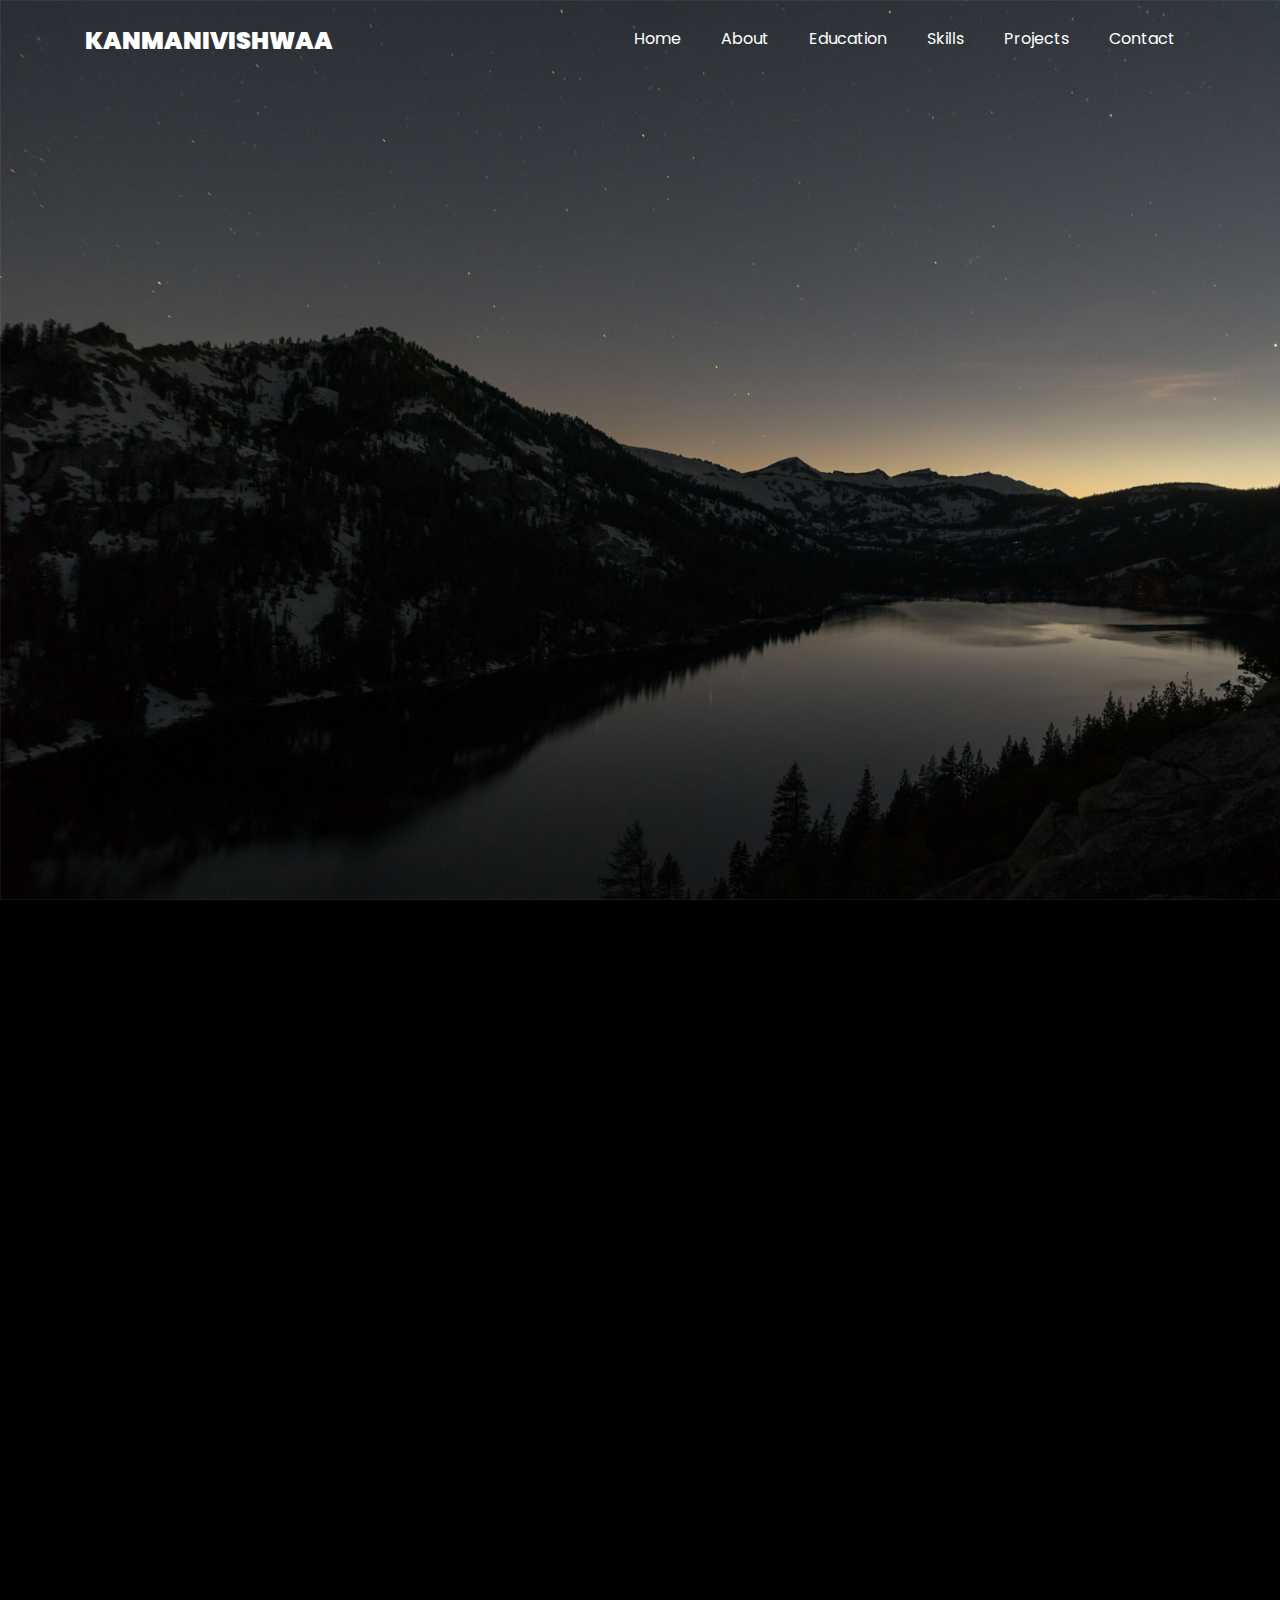
<file: project2.html>
<!DOCTYPE html>
<html lang="en">
  <head>
    <title>Kanmanivishwaa - Projects</title>
    <meta charset="utf-8" />
    <meta
      name="viewport"
      content="width=device-width, initial-scale=1, shrink-to-fit=no"
    />

    <link
      href="https://fonts.googleapis.com/css?family=Poppins:100,200,300,400,500,600,700,800,900"
      rel="stylesheet"
    />

    <link rel="icon" href="images/KV-ico.png" type="image/x-icon" />

    <link rel="stylesheet" href="css/open-iconic-bootstrap.min.css" />
    <link rel="stylesheet" href="css/animate.css" />

    <link rel="stylesheet" href="css/owl.carousel.min.css" />
    <link rel="stylesheet" href="css/owl.theme.default.min.css" />
    <link rel="stylesheet" href="css/magnific-popup.css" />

    <link rel="stylesheet" href="css/aos.css" />

    <link rel="stylesheet" href="css/ionicons.min.css" />

    <link rel="stylesheet" href="css/flaticon.css" />
    <link rel="stylesheet" href="css/icomoon.css" />
    <link rel="stylesheet" href="css/style.css" />
  </head>
  <body data-spy="scroll" data-target=".site-navbar-target" data-offset="300">
    <nav
      class="navbar navbar-expand-lg navbar-dark ftco_navbar ftco-navbar-light site-navbar-target"
      id="ftco-navbar"
    >
      <div class="container">
        <a class="navbar-brand" href="index.html">Kanmanivishwaa</a>
        <button
          class="navbar-toggler js-fh5co-nav-toggle fh5co-nav-toggle"
          type="button"
          data-toggle="collapse"
          data-target="#ftco-nav"
          aria-controls="ftco-nav"
          aria-expanded="false"
          aria-label="Toggle navigation"
        >
          <span class="oi oi-menu"></span> Menu
        </button>

        <div class="collapse navbar-collapse" id="ftco-nav">
          <ul class="navbar-nav nav ml-auto">
            <li class="nav-item">
              <a href="index.html#home-section" class="nav-link"
                ><span>Home</span></a
              >
            </li>
            <li class="nav-item">
              <a href="index.html#about-section" class="nav-link"
                ><span>About</span></a
              >
            </li>
            <li class="nav-item">
              <a href="index.html#resume-section" class="nav-link"
                ><span>Education</span></a
              >
            </li>
            <li class="nav-item">
              <a href="index.html#skills-section" class="nav-link"
                ><span>Skills</span></a
              >
            </li>
            <li class="nav-item">
              <a href="index.html#projects-section" class="nav-link"
                ><span>Projects</span></a
              >
            </li>
            <li class="nav-item">
              <a href="index.html#contact-section" class="nav-link"
                ><span>Contact</span></a
              >
            </li>
          </ul>
        </div>
      </div>
    </nav>
    <section
      class="hero-wrap js-fullheight"
      style="background-image: url('images/bg_1.jpg')"
      data-stellar-background-ratio="0.5"
    >
      <div class="overlay"></div>
      <div class="container">
        <div
          class="row no-gutters slider-text js-fullheight align-items-end justify-content-center"
        >
          <div class="col-md-12 ftco-animate pb-5 mb-3 text-center">
            <h1 class="mb-3 bread">My Projects</h1>
            <p class="breadcrumbs">
              <span class="mr-2"
                ><a href="index.html"
                  >Home <i class="ion-ios-arrow-forward"></i></a
              ></span>
              <span class="mr-2"
                ><a href="index.html#projects-section"
                  >Project <i class="ion-ios-arrow-forward"></i></a
              ></span>
              <span class="mr-2"><a href="single.html">My Projects</a></span>
            </p>
          </div>
        </div>
      </div>
    </section>

    <section class="ftco-section">
      <div class="container">
        <div class="row">
          <div class="col-lg-12 ftco-animate">
            <h2 class="mb-3">
              Power BI Sales Dashboard for Multinational Grocery Chain
            </h2>
            <p>
              Built an interactive Power BI dashboard analyzing sales
              performance, customer behavior, and regional trends for a grocery
              chain spanning Canada, Mexico, and the U.S.
            </p>
            <p>
              <img
                src="images/Market-analysis.png"
                alt="Power BI Dashboard"
                class="img-fluid"
              />
            </p>

            <div class="project-description mt-5">
              <h3 class="mb-4 text-white">📌 Project Overview</h3>

              <p class="text-light">
                Using transactional, product, customer, and operational data
                from 1997–1998, the goal was to turn complex datasets into a
                cohesive, visual decision-support tool. This involved the full
                BI pipeline—starting with SQL-based integration, Power BI
                modeling, and ending with a dynamic, insight-rich dashboard.
              </p>

              <h3 class="text-white mt-4">🛠️ Methodology & Implementation</h3>

              <p class="text-light">
                Unified data from 7+ tables using SQL joins and shaped it with
                transformations like null handling, data type normalization, and
                calculated columns such as
                <span class="text-info">Weekend Indicator</span>,
                <span class="text-info">Customer Priority</span>, and
                <span class="text-info">Years Since Remodel</span>.
              </p>

              <p class="text-light">
                Created custom DAX measures for key KPIs like
                <strong>Total Revenue</strong>, <strong>Profit Margin</strong>,
                <strong>Return Rate</strong>, and <strong>YTD Revenue</strong>,
                supported by rolling averages and dynamic targets.
              </p>

              <p class="text-light">
                Visual elements included
                <em>KPI cards, trendlines, regional treemaps, gauge charts</em>,
                and <strong>interactive filters</strong>
                (by country, brand, and time), allowing deep data segmentation
                and insights.
              </p>

              <h3 class="text-white mt-4">📊 Key Insights & Outcomes</h3>

              <p class="text-light">
                - <strong>Cormorant</strong> and
                <strong>Carrington</strong> brands led in performance.<br />
                - U.S. stores surpassed others in both revenue and transaction
                count.<br />
                - KPI card showed a
                <span class="text-success">5.84% revenue surplus</span> for the
                month.<br />
                - Return rate flagged at 11%, signaling areas for product
                improvement.<br />
                - <strong>Weekends</strong> accounted for 28.4% of transactions,
                aiding scheduling decisions.
              </p>

              <p class="text-light">
                The dashboard not only improved reporting but also empowered
                stakeholders with real-time, actionable intelligence—enabling
                informed decisions in operations, marketing, and planning.
              </p>

              <h3 class="text-white mt-4">🚀 Future Enhancements</h3>
              <p class="text-light">
                - Add predictive analytics (e.g. sales forecasting)<br />
                - Enhance customer segmentation<br />
                - Enable deeper drill-through capabilities
              </p>

              <p class="text-light">
                This project stands as a benchmark for transforming raw
                operational data into clear, interactive insights that drive
                measurable impact.
              </p>
            </div>

            <div>
              <h3 class="heading-sidebar">Skills Used</h3>
              <div class="tagcloud">
                <a href="#" class="tag-cloud-link">SQL</a>
                <a href="#" class="tag-cloud-link">Power BI</a>
                <a href="#" class="tag-cloud-link">Data Modeling</a>
                <a href="#" class="tag-cloud-link">DAX</a>
                <a href="#" class="tag-cloud-link">KPI Visualization</a>
                <a href="#" class="tag-cloud-link">Operational Analytics</a>
              </div>
            </div>
          </div>
        </div>
      </div>
    </section>

    <!-- .section -->

    <!-- loader -->
    <div id="ftco-loader" class="show fullscreen">
      <svg class="circular" width="48px" height="48px">
        <circle
          class="path-bg"
          cx="24"
          cy="24"
          r="22"
          fill="none"
          stroke-width="4"
          stroke="#eeeeee"
        />
        <circle
          class="path"
          cx="24"
          cy="24"
          r="22"
          fill="none"
          stroke-width="4"
          stroke-miterlimit="10"
          stroke="#F96D00"
        />
      </svg>
    </div>

    <script src="js/jquery.min.js"></script>
    <script src="js/jquery-migrate-3.0.1.min.js"></script>
    <script src="js/popper.min.js"></script>
    <script src="js/bootstrap.min.js"></script>
    <script src="js/jquery.easing.1.3.js"></script>
    <script src="js/jquery.waypoints.min.js"></script>
    <script src="js/jquery.stellar.min.js"></script>
    <script src="js/owl.carousel.min.js"></script>
    <script src="js/jquery.magnific-popup.min.js"></script>
    <script src="js/aos.js"></script>
    <script src="js/jquery.animateNumber.min.js"></script>
    <script src="js/scrollax.min.js"></script>

    <script src="js/main.js"></script>
  </body>
</html>
</file>
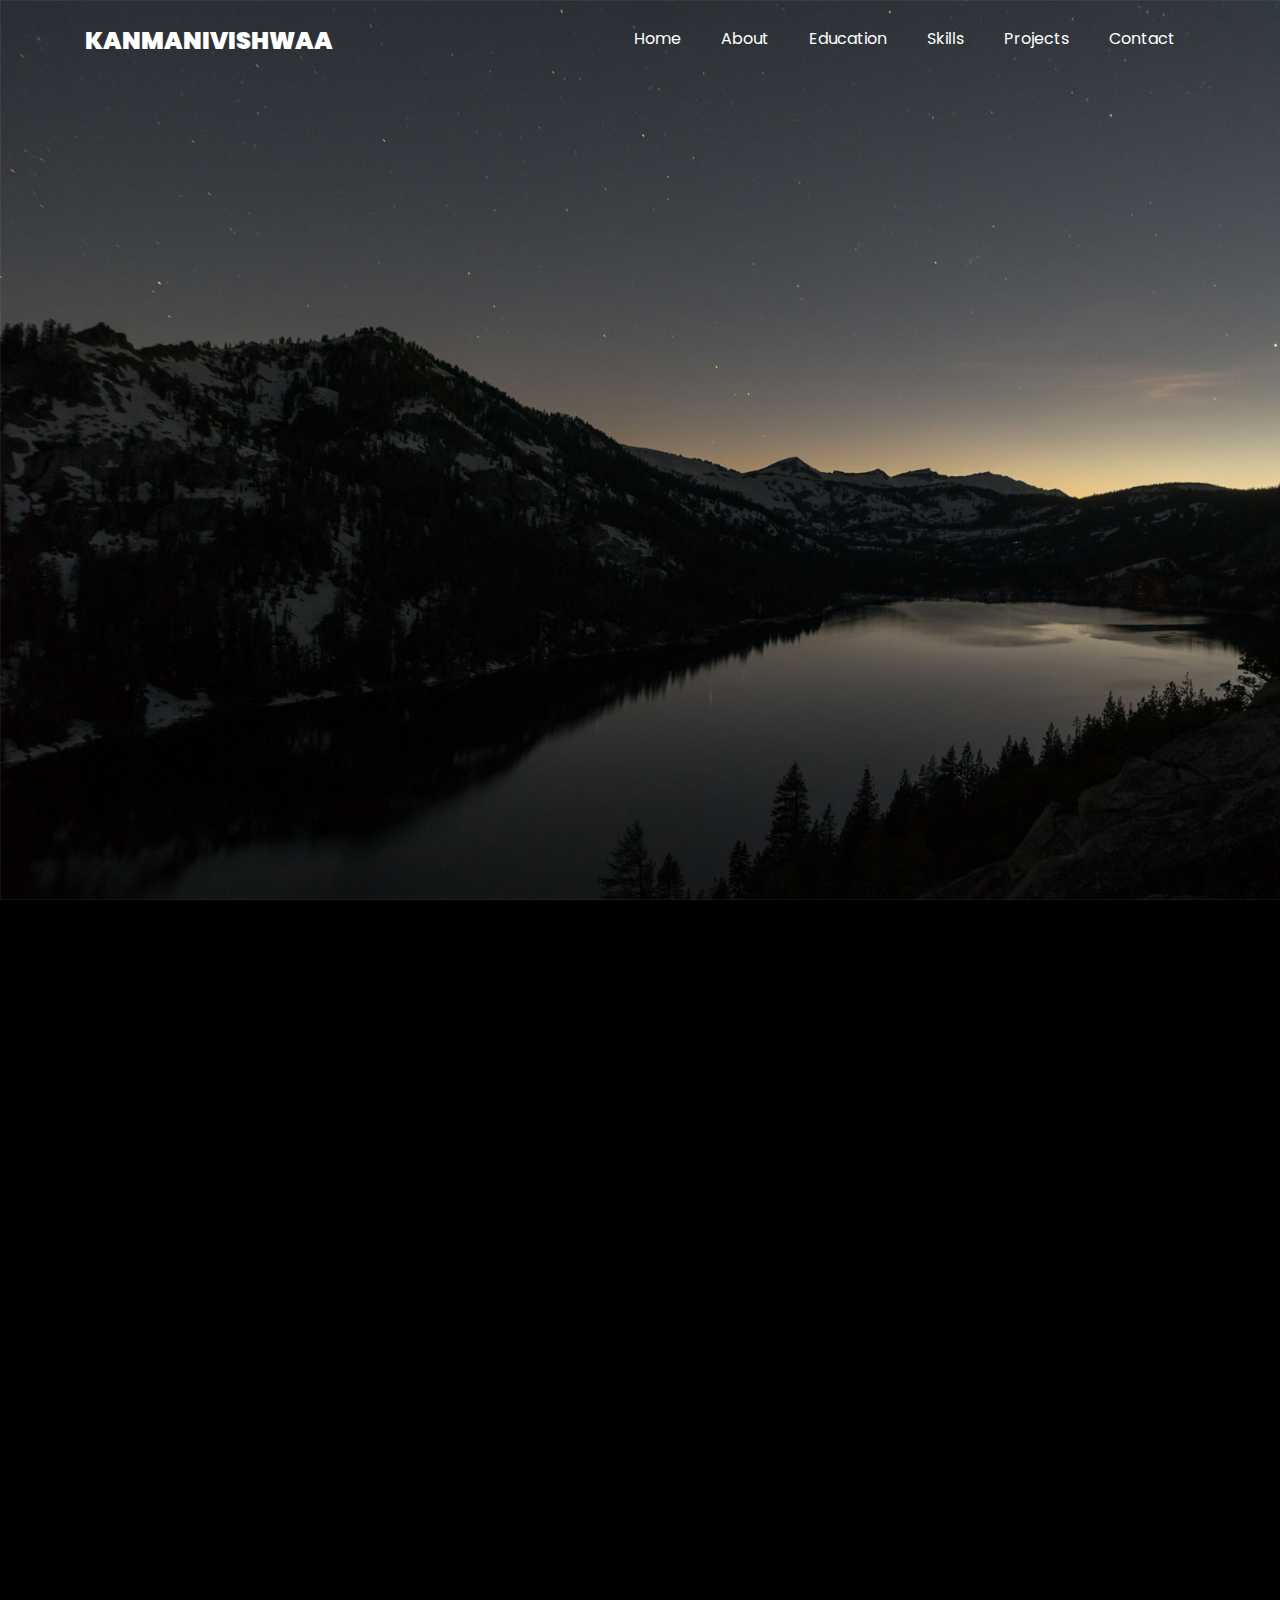
<file: project3.html>
<!DOCTYPE html>
<html lang="en">
  <head>
    <title>Kanmanivishwaa - Projects</title>
    <meta charset="utf-8" />
    <meta
      name="viewport"
      content="width=device-width, initial-scale=1, shrink-to-fit=no"
    />

    <link
      href="https://fonts.googleapis.com/css?family=Poppins:100,200,300,400,500,600,700,800,900"
      rel="stylesheet"
    />

    <link rel="icon" href="images/KV-ico.png" type="image/x-icon" />

    <link rel="stylesheet" href="css/open-iconic-bootstrap.min.css" />
    <link rel="stylesheet" href="css/animate.css" />

    <link rel="stylesheet" href="css/owl.carousel.min.css" />
    <link rel="stylesheet" href="css/owl.theme.default.min.css" />
    <link rel="stylesheet" href="css/magnific-popup.css" />

    <link rel="stylesheet" href="css/aos.css" />

    <link rel="stylesheet" href="css/ionicons.min.css" />

    <link rel="stylesheet" href="css/flaticon.css" />
    <link rel="stylesheet" href="css/icomoon.css" />
    <link rel="stylesheet" href="css/style.css" />
  </head>
  <body data-spy="scroll" data-target=".site-navbar-target" data-offset="300">
    <nav
      class="navbar navbar-expand-lg navbar-dark ftco_navbar ftco-navbar-light site-navbar-target"
      id="ftco-navbar"
    >
      <div class="container">
        <a class="navbar-brand" href="index.html">Kanmanivishwaa</a>
        <button
          class="navbar-toggler js-fh5co-nav-toggle fh5co-nav-toggle"
          type="button"
          data-toggle="collapse"
          data-target="#ftco-nav"
          aria-controls="ftco-nav"
          aria-expanded="false"
          aria-label="Toggle navigation"
        >
          <span class="oi oi-menu"></span> Menu
        </button>

        <div class="collapse navbar-collapse" id="ftco-nav">
          <ul class="navbar-nav nav ml-auto">
            <li class="nav-item">
              <a href="index.html#home-section" class="nav-link"
                ><span>Home</span></a
              >
            </li>
            <li class="nav-item">
              <a href="index.html#about-section" class="nav-link"
                ><span>About</span></a
              >
            </li>
            <li class="nav-item">
              <a href="index.html#resume-section" class="nav-link"
                ><span>Education</span></a
              >
            </li>
            <li class="nav-item">
              <a href="index.html#skills-section" class="nav-link"
                ><span>Skills</span></a
              >
            </li>
            <li class="nav-item">
              <a href="index.html#projects-section" class="nav-link"
                ><span>Projects</span></a
              >
            </li>
            <li class="nav-item">
              <a href="index.html#contact-section" class="nav-link"
                ><span>Contact</span></a
              >
            </li>
          </ul>
        </div>
      </div>
    </nav>
    <section
      class="hero-wrap js-fullheight"
      style="background-image: url('images/bg_1.jpg')"
      data-stellar-background-ratio="0.5"
    >
      <div class="overlay"></div>
      <div class="container">
        <div
          class="row no-gutters slider-text js-fullheight align-items-end justify-content-center"
        >
          <div class="col-md-12 ftco-animate pb-5 mb-3 text-center">
            <h1 class="mb-3 bread">My Projects</h1>
            <p class="breadcrumbs">
              <span class="mr-2"
                ><a href="index.html"
                  >Home <i class="ion-ios-arrow-forward"></i></a
              ></span>
              <span class="mr-2"
                ><a href="index.html#projects-section"
                  >Project <i class="ion-ios-arrow-forward"></i></a
              ></span>
              <span class="mr-2"><a href="single.html">My Projects</a></span>
            </p>
          </div>
        </div>
      </div>
    </section>

    <section class="ftco-section">
      <div class="container">
        <div class="row">
          <div class="col-lg-12 ftco-animate">
            <h2 class="mb-3">
              Multi-Agent Simulation of Pit Stop Strategy Using Game Theory
            </h2>
            <p>
              Blended Bayesian game theory with real F1 telemetry from FastF1
              API to simulate and visualize pit stop strategies, enabling 36+
              scenario analyses via an interactive dashboard with payoff
              matrices, strategy flows, and live race simulations
            </p>
            <p>
              <img
                src="images/F1-Project.png"
                alt="Power BI Dashboard"
                class="img-fluid"
              />
            </p>

            <div class="project-description mt-5">
              <h3 class="mb-4 text-white">📌 Project Overview</h3>

              <p class="text-light">
                The Multi-Agent Simulation of Pit Stop Strategy Using Game
                Theory is a sophisticated strategic modeling tool that blends
                Bayesian game theory with agent-based simulation to analyze and
                optimize Formula 1 pit stop strategies. Conceived from the
                high-stakes environment of the 2024 Spanish Grand Prix, the
                project integrates real telemetry data—lap times, tire
                compounds, and pit events—via the FastF1 API to simulate
                decision-making between two competing teams, Ferrari and
                McLaren. By embedding these competitive interactions into a
                probabilistic multi-agent framework, the project reimagines pit
                strategy not as a deterministic decision, but as a complex,
                adaptive game with asymmetric information and evolving utilities
              </p>

              <h3 class="text-white mt-4">🛠️ Methodology & Implementation</h3>

              <p class="text-light">
                Technically, the simulation architecture is modular and
                methodologically rigorous. At its core, Python scripts such as
                <span class="text-info">agents.py</span>,
                <span class="text-info">payoff_matrix.py</span>, and
                <span class="text-info">payoff_matrix.py</span> encapsulate the
                rational decision logic of teams through Bayesian reasoning and
                matrix game analysis.
              </p>

              <p class="text-light">
                The race evolution is handled by
                <span class="text-info">simulator.py</span>, which governs lap
                progression and real-time agent interactions, while the
                FastF1-powered
                <span class="text-info">fast1_data_loader.py</span>
                ensures real-world fidelity.
              </p>

              <p class="text-light">
                The project culminates in a dynamic, browser-based HTML
                dashboard featuring interactive components: a Bayesian payoff
                matrix, a Sankey flow visualization of strategic dominance, lap
                time degradation charts, and a live race simulation controller.
                These elements enable users to explore over 36 unique strategy
                permutations, identify Nash equilibriums, and assess performance
                deltas in real time
              </p>

              <h3 class="text-white mt-4">📊 Key Insights & Outcomes</h3>

              <p class="text-light">
                -The project’s key outcomes highlight both
                <strong>strategic insights and analytical depth</strong>
              </p>

              <p class="text-light">
                -Users can instantly simulate what-if scenarios— such as the
                advantage of undercutting on Lap 11 versus pitting under a
                safety car— and observe their outcomes through
                <span class="text-info"> color-coded payoff matrices </span> and
                <span class="text-info"> animated race flows</span>
              </p>

              <p class="text-light">
                -Notably, the tool identifies optimal responses to rival moves,
                quantifies expected gains (e.g., Ferrari gains +3.1s when
                undercutting versus McLaren’s Lap 13 pit), and exposes
                risk-dominant or regret-prone decisions
              </p>

              <p class="text-light">
                -Visualizations such as the Lap Time Analyzer reveal tire
                degradation trends and performance inflections, while the Sankey
                diagram interprets advantage transfer across strategic states<br />
              </p>

              <h3 class="text-white mt-4">🚀 Future Enhancements</h3>
              <p class="text-light">
                By combining rigorous modeling with intuitive visualization, the
                project not only delivers a novel analytical platform for
                motorsport strategy but also sets a foundational framework for
                future extensions into
                <span class="text-info">Monte Carlo simulations</span>,
                <span class="text-info">weather-based modeling</span>, and
                <span class="text-info">multi-team decision environments</span>
              </p>
            </div>

            <div>
              <h3 class="heading-sidebar">Skills Used</h3>
              <div class="tagcloud">
                <a href="#" class="tag-cloud-link">FastF1 API</a>
                <a href="#" class="tag-cloud-link"
                  >Bayesian Game Theory Modeling</a
                >
                <a href="#" class="tag-cloud-link">Pydash </a>
                <a href="#" class="tag-cloud-link">Python </a>
                <a href="#" class="tag-cloud-link">HTML/JavaScript</a>
              </div>
            </div>
          </div>
        </div>
      </div>
    </section>

    <!-- .section -->

    <!-- loader -->
    <div id="ftco-loader" class="show fullscreen">
      <svg class="circular" width="48px" height="48px">
        <circle
          class="path-bg"
          cx="24"
          cy="24"
          r="22"
          fill="none"
          stroke-width="4"
          stroke="#eeeeee"
        />
        <circle
          class="path"
          cx="24"
          cy="24"
          r="22"
          fill="none"
          stroke-width="4"
          stroke-miterlimit="10"
          stroke="#F96D00"
        />
      </svg>
    </div>

    <script src="js/jquery.min.js"></script>
    <script src="js/jquery-migrate-3.0.1.min.js"></script>
    <script src="js/popper.min.js"></script>
    <script src="js/bootstrap.min.js"></script>
    <script src="js/jquery.easing.1.3.js"></script>
    <script src="js/jquery.waypoints.min.js"></script>
    <script src="js/jquery.stellar.min.js"></script>
    <script src="js/owl.carousel.min.js"></script>
    <script src="js/jquery.magnific-popup.min.js"></script>
    <script src="js/aos.js"></script>
    <script src="js/jquery.animateNumber.min.js"></script>
    <script src="js/scrollax.min.js"></script>

    <script src="js/main.js"></script>
  </body>
</html>
</file>
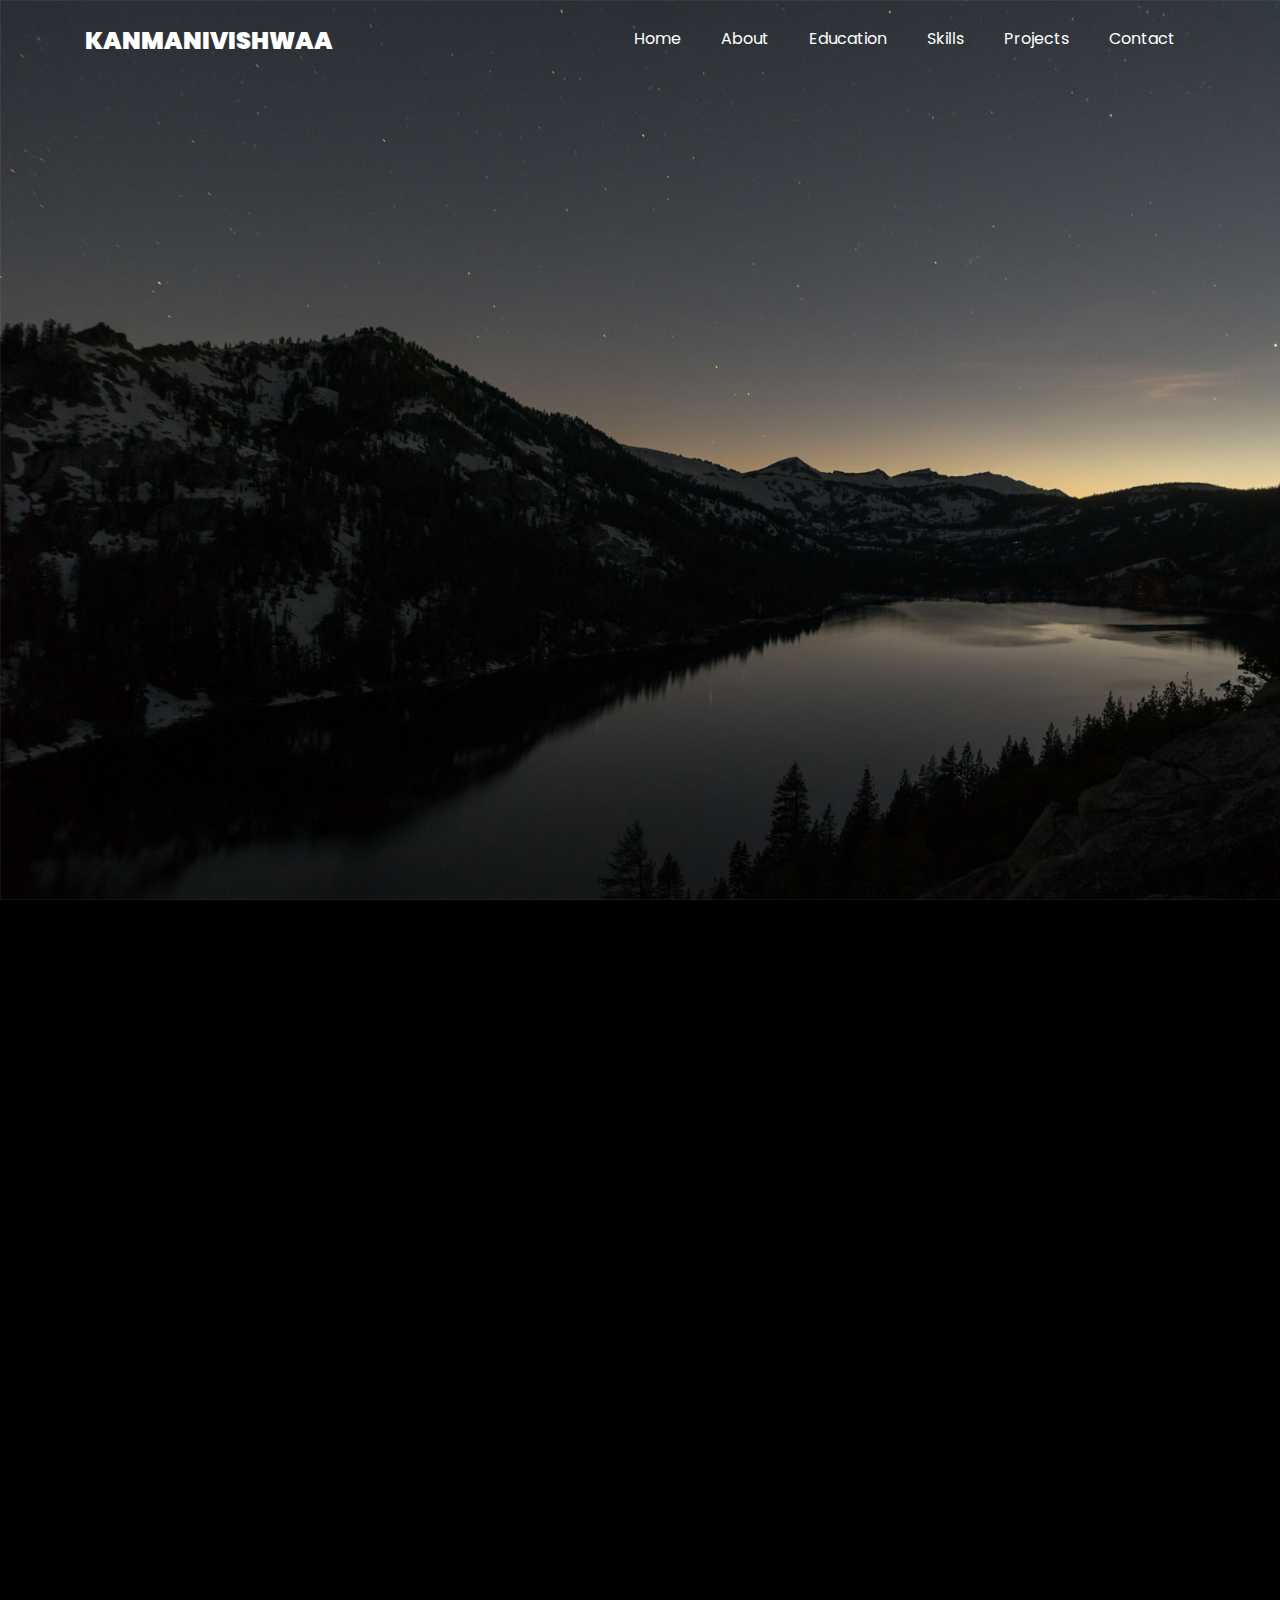
<file: project4.html>
<!DOCTYPE html>
<html lang="en">
  <head>
    <title>Kanmanivishwaa - Projects</title>
    <meta charset="utf-8" />
    <meta
      name="viewport"
      content="width=device-width, initial-scale=1, shrink-to-fit=no"
    />

    <link
      href="https://fonts.googleapis.com/css?family=Poppins:100,200,300,400,500,600,700,800,900"
      rel="stylesheet"
    />

    <link rel="icon" href="images/KV-ico.png" type="image/x-icon" />

    <link rel="stylesheet" href="css/open-iconic-bootstrap.min.css" />
    <link rel="stylesheet" href="css/animate.css" />

    <link rel="stylesheet" href="css/owl.carousel.min.css" />
    <link rel="stylesheet" href="css/owl.theme.default.min.css" />
    <link rel="stylesheet" href="css/magnific-popup.css" />

    <link rel="stylesheet" href="css/aos.css" />

    <link rel="stylesheet" href="css/ionicons.min.css" />

    <link rel="stylesheet" href="css/flaticon.css" />
    <link rel="stylesheet" href="css/icomoon.css" />
    <link rel="stylesheet" href="css/style.css" />
  </head>
  <body data-spy="scroll" data-target=".site-navbar-target" data-offset="300">
    <nav
      class="navbar navbar-expand-lg navbar-dark ftco_navbar ftco-navbar-light site-navbar-target"
      id="ftco-navbar"
    >
      <div class="container">
        <a class="navbar-brand" href="index.html">Kanmanivishwaa</a>
        <button
          class="navbar-toggler js-fh5co-nav-toggle fh5co-nav-toggle"
          type="button"
          data-toggle="collapse"
          data-target="#ftco-nav"
          aria-controls="ftco-nav"
          aria-expanded="false"
          aria-label="Toggle navigation"
        >
          <span class="oi oi-menu"></span> Menu
        </button>

        <div class="collapse navbar-collapse" id="ftco-nav">
          <ul class="navbar-nav nav ml-auto">
            <li class="nav-item">
              <a href="index.html#home-section" class="nav-link"
                ><span>Home</span></a
              >
            </li>
            <li class="nav-item">
              <a href="index.html#about-section" class="nav-link"
                ><span>About</span></a
              >
            </li>
            <li class="nav-item">
              <a href="index.html#resume-section" class="nav-link"
                ><span>Education</span></a
              >
            </li>
            <li class="nav-item">
              <a href="index.html#skills-section" class="nav-link"
                ><span>Skills</span></a
              >
            </li>
            <li class="nav-item">
              <a href="index.html#projects-section" class="nav-link"
                ><span>Projects</span></a
              >
            </li>
            <li class="nav-item">
              <a href="index.html#contact-section" class="nav-link"
                ><span>Contact</span></a
              >
            </li>
          </ul>
        </div>
      </div>
    </nav>
    <section
      class="hero-wrap js-fullheight"
      style="background-image: url('images/bg_1.jpg')"
      data-stellar-background-ratio="0.5"
    >
      <div class="overlay"></div>
      <div class="container">
        <div
          class="row no-gutters slider-text js-fullheight align-items-end justify-content-center"
        >
          <div class="col-md-12 ftco-animate pb-5 mb-3 text-center">
            <h1 class="mb-3 bread">My Projects</h1>
            <p class="breadcrumbs">
              <span class="mr-2"
                ><a href="index.html"
                  >Home <i class="ion-ios-arrow-forward"></i></a
              ></span>
              <span class="mr-2"
                ><a href="index.html#projects-section"
                  >Project <i class="ion-ios-arrow-forward"></i></a
              ></span>
              <span class="mr-2"><a href="single.html">My Projects</a></span>
            </p>
          </div>
        </div>
      </div>
    </section>

    <section class="ftco-section">
      <div class="container">
        <div class="row">
          <div class="col-lg-12 ftco-animate">
            <h2 class="mb-3">
              Cloud-Native Data Engineering Pipeline for YouTube Trending Video
              Analysis
            </h2>
            <p class="lead text-light">
              Built an end-to-end, scalable, and serverless data pipeline on AWS
              to ingest, transform, and visualize global YouTube trending video
              data for real-time business insights.
            </p>
            <p>
              <img
                src="images/dataEngg.png"
                alt="YouTube Data Engineering Pipeline"
                class="img-fluid"
              />
            </p>

            <div class="project-description mt-5">
              <h3 class="mb-4 text-white">📌 Project Objective</h3>

              <p class="text-light">
                With the rising demand for cloud-based video analytics, this
                project focused on creating a fully automated pipeline to
                convert raw, semi-structured YouTube data (in JSON format) into
                structured insights. The goal: empower content creators,
                marketers, and data analysts to uncover patterns in user
                engagement, video virality, and regional performance trends.
              </p>

              <h3 class="text-white mt-4">🛠️ Solution Architecture</h3>
              <p class="text-light">
                The pipeline was designed using a modular, serverless stack of
                AWS services:
              </p>
              <ul class="text-light">
                <li>
                  <strong>Amazon S3</strong> – Data Lake with partitioned raw,
                  cleansed, and analytics zones
                </li>
                <li>
                  <strong>AWS Glue</strong> – Schema evolution, transformation,
                  and deduplication
                </li>
                <li>
                  <strong>AWS Lambda</strong> – Event-driven JSON to Parquet
                  conversion
                </li>
                <li>
                  <strong>AWS Athena</strong> – Interactive querying on cleansed
                  datasets
                </li>
                <li>
                  <strong>Amazon QuickSight / Power BI</strong> – Visualization
                  and dashboarding
                </li>
                <li>
                  <strong>IAM & CloudWatch</strong> – Role-based access control
                  and monitoring
                </li>
                <li>
                  <strong>Amazon Redshift (optional)</strong> – Advanced
                  analytics on large volumes
                </li>
              </ul>

              <h3 class="text-white mt-4">📊 Key Insights Delivered</h3>
              <ul class="text-light">
                <li>
                  Dynamic dashboards highlighting total views, likes, dislikes,
                  and virality index
                </li>
                <li>
                  Region and category-based filters (e.g., Music, Gaming,
                  Entertainment)
                </li>
                <li>
                  Time series plots identifying seasonal engagement trends
                </li>
                <li>
                  Revealed that videos with comments enabled show higher
                  engagement rates
                </li>
                <li>
                  Identified geographic virality in genres like music (e.g.,
                  Latin America & K-Pop)
                </li>
              </ul>

              <h3 class="text-white mt-4">🚀 Strategic Impact</h3>
              <p class="text-light">
                By automating the ingestion and enrichment of large-scale video
                data and delivering insights via cloud-native dashboards, the
                project streamlined access to viewer behavior and performance
                metrics. This helped stakeholders make informed decisions around
                content strategies, regional promotions, and viewer engagement
                optimization.
              </p>

              <h3 class="text-white mt-4">🔮 Future Enhancements</h3>
              <p class="text-light">
                - Integrate ML models for virality prediction and anomaly
                detection<br />
                - Add sentiment analysis on video comments<br />
                - Expand support for real-time streaming ingestion and alerts
              </p>

              <p class="text-light">
                This project showcases how modern data engineering tools can
                unlock actionable intelligence from messy web data and turn it
                into strategic advantage in the digital media landscape.
              </p>
            </div>

            <div>
              <h3 class="heading-sidebar">Skills Used</h3>
              <div class="tagcloud">
                <a href="#" class="tag-cloud-link">AWS Glue</a>
                <a href="#" class="tag-cloud-link">S3</a>
                <a href="#" class="tag-cloud-link">Lambda</a>
                <a href="#" class="tag-cloud-link">Athena</a>
                <a href="#" class="tag-cloud-link">QuickSight</a>
                <a href="#" class="tag-cloud-link">Power BI</a>
                <a href="#" class="tag-cloud-link">Data Lake</a>
                <a href="#" class="tag-cloud-link">ETL Pipeline</a>
                <a href="#" class="tag-cloud-link">CloudWatch</a>
                <a href="#" class="tag-cloud-link">JSON & Parquet</a>
              </div>
            </div>
          </div>
        </div>
      </div>
    </section>

    <!-- .section -->

    <!-- loader -->
    <div id="ftco-loader" class="show fullscreen">
      <svg class="circular" width="48px" height="48px">
        <circle
          class="path-bg"
          cx="24"
          cy="24"
          r="22"
          fill="none"
          stroke-width="4"
          stroke="#eeeeee"
        />
        <circle
          class="path"
          cx="24"
          cy="24"
          r="22"
          fill="none"
          stroke-width="4"
          stroke-miterlimit="10"
          stroke="#F96D00"
        />
      </svg>
    </div>

    <script src="js/jquery.min.js"></script>
    <script src="js/jquery-migrate-3.0.1.min.js"></script>
    <script src="js/popper.min.js"></script>
    <script src="js/bootstrap.min.js"></script>
    <script src="js/jquery.easing.1.3.js"></script>
    <script src="js/jquery.waypoints.min.js"></script>
    <script src="js/jquery.stellar.min.js"></script>
    <script src="js/owl.carousel.min.js"></script>
    <script src="js/jquery.magnific-popup.min.js"></script>
    <script src="js/aos.js"></script>
    <script src="js/jquery.animateNumber.min.js"></script>
    <script src="js/scrollax.min.js"></script>

    <script src="js/main.js"></script>
  </body>
</html>
</file>
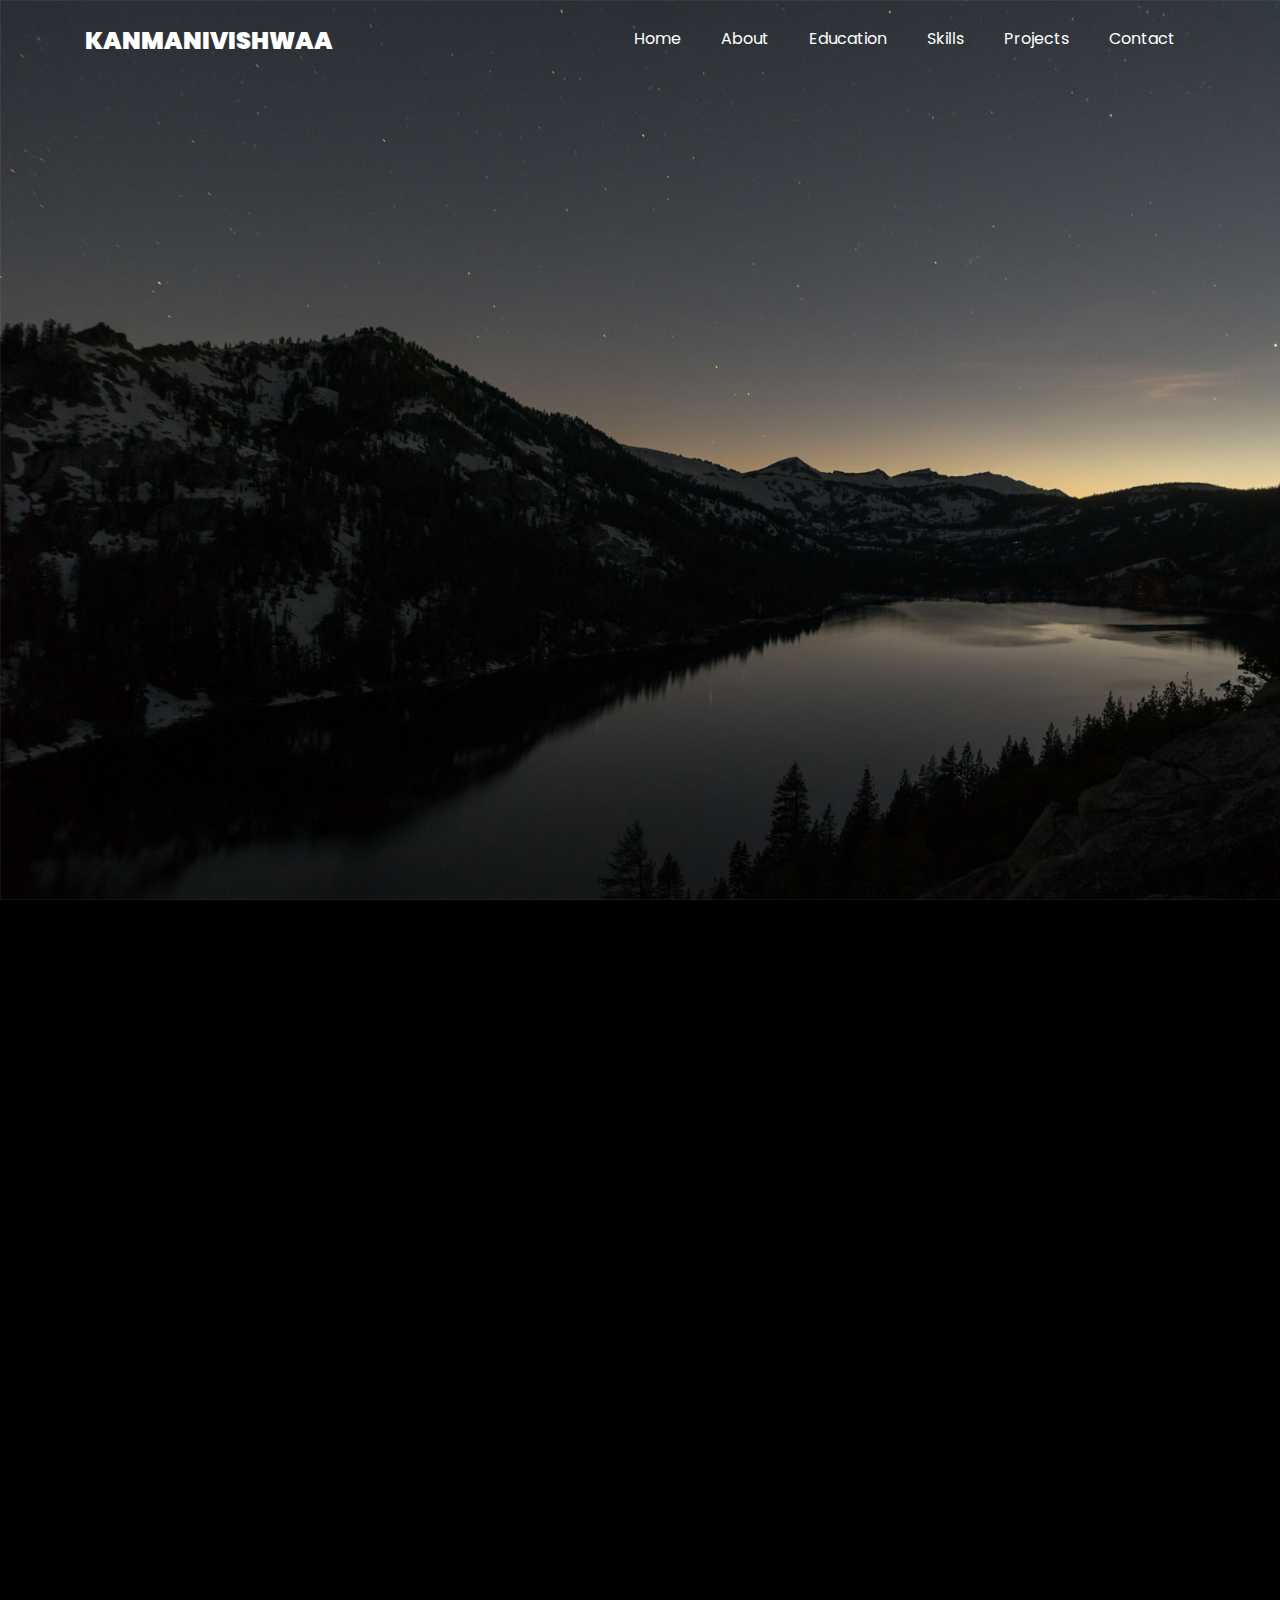
<file: single.html>
<!DOCTYPE html>
<html lang="en">
  <head>
    <title>Clark - Free Bootstrap 4 Template by Colorlib</title>
    <meta charset="utf-8" />
    <meta
      name="viewport"
      content="width=device-width, initial-scale=1, shrink-to-fit=no"
    />

    <link
      href="https://fonts.googleapis.com/css?family=Poppins:100,200,300,400,500,600,700,800,900"
      rel="stylesheet"
    />

    <link rel="stylesheet" href="css/open-iconic-bootstrap.min.css" />
    <link rel="stylesheet" href="css/animate.css" />

    <link rel="stylesheet" href="css/owl.carousel.min.css" />
    <link rel="stylesheet" href="css/owl.theme.default.min.css" />
    <link rel="stylesheet" href="css/magnific-popup.css" />

    <link rel="stylesheet" href="css/aos.css" />

    <link rel="stylesheet" href="css/ionicons.min.css" />

    <link rel="stylesheet" href="css/flaticon.css" />
    <link rel="stylesheet" href="css/icomoon.css" />
    <link rel="stylesheet" href="css/style.css" />
  </head>
  <body data-spy="scroll" data-target=".site-navbar-target" data-offset="300">
    <nav
      class="navbar navbar-expand-lg navbar-dark ftco_navbar ftco-navbar-light site-navbar-target"
      id="ftco-navbar"
    >
      <div class="container">
        <a class="navbar-brand" href="index.html">Kanmanivishwaa</a>
        <button
          class="navbar-toggler js-fh5co-nav-toggle fh5co-nav-toggle"
          type="button"
          data-toggle="collapse"
          data-target="#ftco-nav"
          aria-controls="ftco-nav"
          aria-expanded="false"
          aria-label="Toggle navigation"
        >
          <span class="oi oi-menu"></span> Menu
        </button>

        <div class="collapse navbar-collapse" id="ftco-nav">
          <ul class="navbar-nav nav ml-auto">
            <li class="nav-item">
              <a href="index.html#home-section" class="nav-link"
                ><span>Home</span></a
              >
            </li>
            <li class="nav-item">
              <a href="index.html#about-section" class="nav-link"
                ><span>About</span></a
              >
            </li>
            <li class="nav-item">
              <a href="index.html#resume-section" class="nav-link"
                ><span>Education</span></a
              >
            </li>
            <li class="nav-item">
              <a href="index.html#skills-section" class="nav-link"
                ><span>Skills</span></a
              >
            </li>
            <li class="nav-item">
              <a href="index.html#projects-section" class="nav-link"
                ><span>Projects</span></a
              >
            </li>
            <li class="nav-item">
              <a href="index.html#contact-section" class="nav-link"
                ><span>Contact</span></a
              >
            </li>
          </ul>
        </div>
      </div>
    </nav>
    <section
      class="hero-wrap js-fullheight"
      style="background-image: url('images/bg_1.jpg')"
      data-stellar-background-ratio="0.5"
    >
      <div class="overlay"></div>
      <div class="container">
        <div
          class="row no-gutters slider-text js-fullheight align-items-end justify-content-center"
        >
          <div class="col-md-12 ftco-animate pb-5 mb-3 text-center">
            <h1 class="mb-3 bread">My Projects</h1>
            <p class="breadcrumbs">
              <span class="mr-2"
                ><a href="index.html"
                  >Home <i class="ion-ios-arrow-forward"></i></a
              ></span>
              <span class="mr-2"><a href="blog.html">Project </a></span>
            </p>
          </div>
        </div>
      </div>
    </section>

    <section class="ftco-section">
      <div class="container">
        <div class="row">
          <div class="col-lg-12 ftco-animate">
            <h2 class="mb-3">
              Predicting the Virulence of Bacterial Pathogens
            </h2>
            <p>
              Predictive machine learning models assess bacterial virulence
              based on ecological and transmission factors, with SHAP and LIME
              plots used to interpret feature impact.
            </p>
            <p>
              <img
                src="images/High_Resolution_Screenshot.png"
                alt=""
                class="img-fluid"
              />
            </p>
            <p>
              Molestiae cupiditate inventore animi, maxime sapiente optio, illo
              est nemo veritatis repellat sunt doloribus nesciunt! Minima
              laborum magni reiciendis qui voluptate quisquam voluptatem soluta
              illo eum ullam incidunt rem assumenda eveniet eaque sequi deleniti
              tenetur dolore amet fugit perspiciatis ipsa, odit. Nesciunt dolor
              minima esse vero ut ea, repudiandae suscipit!
            </p>
            <div>
              <h3 class="heading-sidebar">Technologies Used</h3>
              <div class="tagcloud">
                <a href="#" class="tag-cloud-link">house</a>
                <a href="#" class="tag-cloud-link">office</a>
                <a href="#" class="tag-cloud-link">building</a>
                <a href="#" class="tag-cloud-link">land</a>
                <a href="#" class="tag-cloud-link">table</a>
                <a href="#" class="tag-cloud-link">interior</a>
                <a href="#" class="tag-cloud-link">exterior</a>
                <a href="#" class="tag-cloud-link">industrial</a>
              </div>
            </div>
          </div>
          <!-- .col-md-8 -->
        </div>
      </div>
    </section>
    <!-- .section -->

    <!-- loader -->
    <div id="ftco-loader" class="show fullscreen">
      <svg class="circular" width="48px" height="48px">
        <circle
          class="path-bg"
          cx="24"
          cy="24"
          r="22"
          fill="none"
          stroke-width="4"
          stroke="#eeeeee"
        />
        <circle
          class="path"
          cx="24"
          cy="24"
          r="22"
          fill="none"
          stroke-width="4"
          stroke-miterlimit="10"
          stroke="#F96D00"
        />
      </svg>
    </div>

    <script src="js/jquery.min.js"></script>
    <script src="js/jquery-migrate-3.0.1.min.js"></script>
    <script src="js/popper.min.js"></script>
    <script src="js/bootstrap.min.js"></script>
    <script src="js/jquery.easing.1.3.js"></script>
    <script src="js/jquery.waypoints.min.js"></script>
    <script src="js/jquery.stellar.min.js"></script>
    <script src="js/owl.carousel.min.js"></script>
    <script src="js/jquery.magnific-popup.min.js"></script>
    <script src="js/aos.js"></script>
    <script src="js/jquery.animateNumber.min.js"></script>
    <script src="js/scrollax.min.js"></script>

    <script src="js/main.js"></script>
  </body>
</html>
</file>
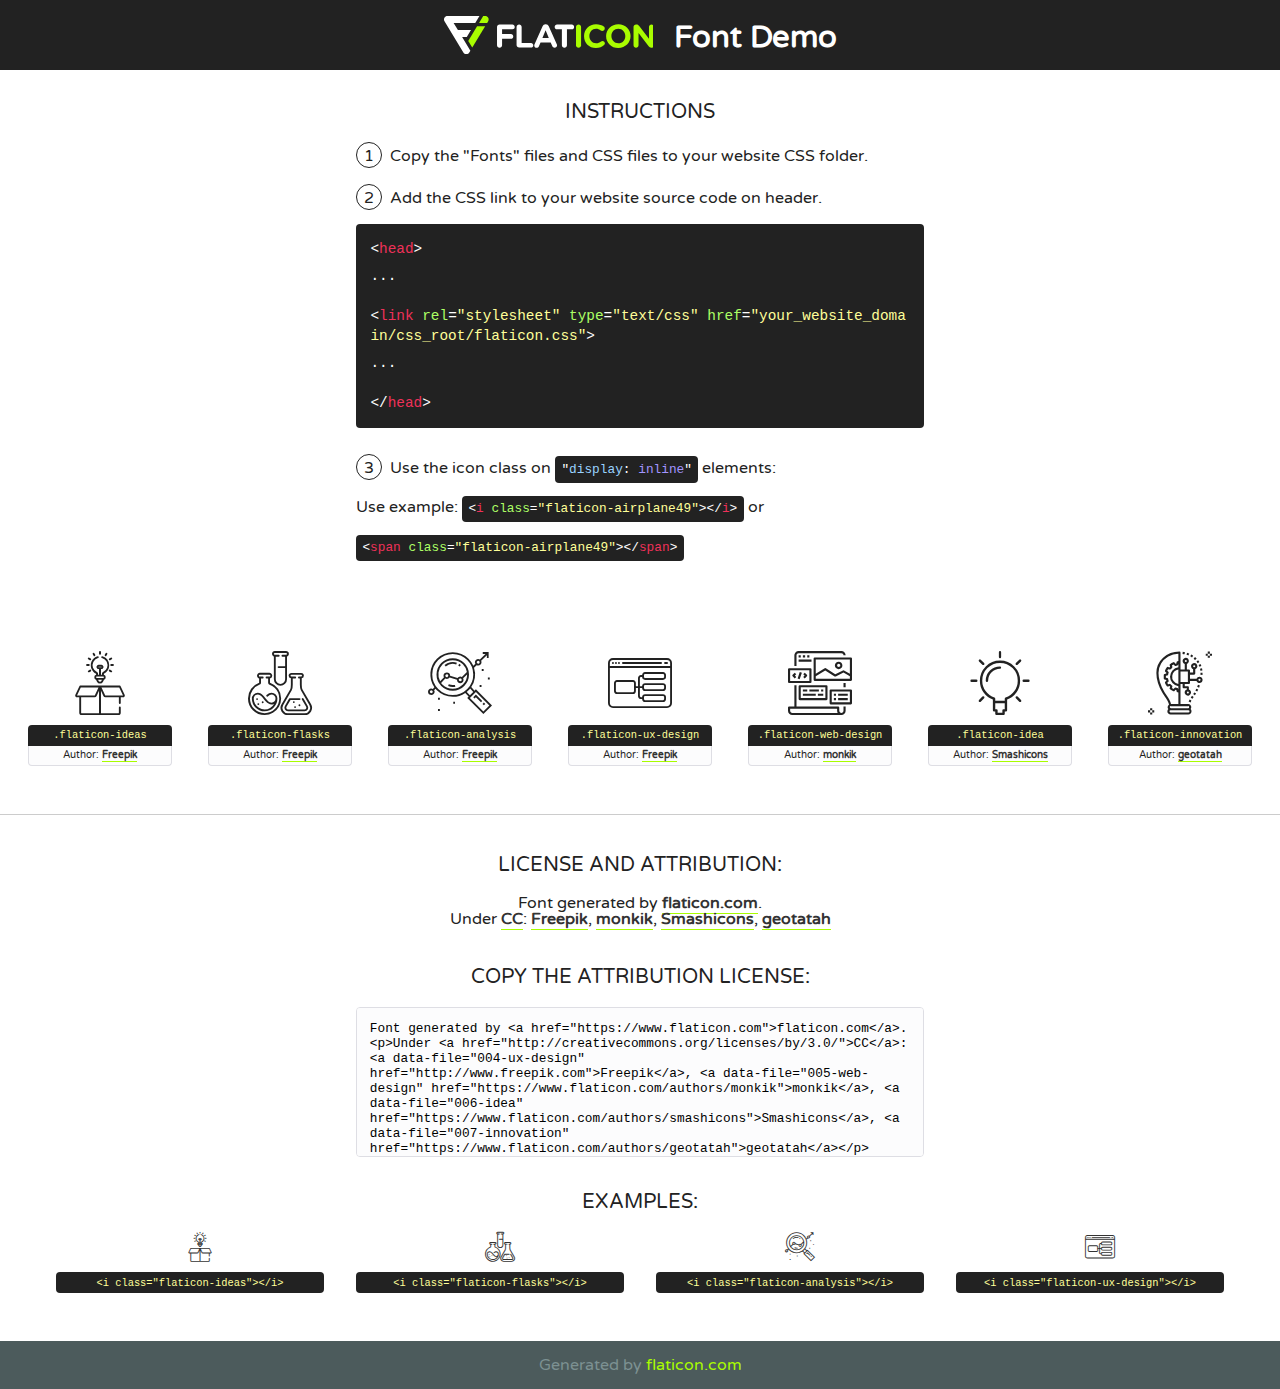
<file: fonts/flaticon/font/flaticon.html>
<!DOCTYPE html>
<!--
  Flaticon icon font: Flaticon
  Creation date: 20/03/2019 02:18
-->
<html>
<!DOCTYPE html>
<html>

<head>
    <title>Flaticon WebFont</title>
    <link href="http://fonts.googleapis.com/css?family=Varela+Round" rel="stylesheet" type="text/css" />
    <link rel="stylesheet" type="text/css" href="flaticon.css">
    <meta charset="UTF-8">
    <style>
    html, body, div, span, applet, object, iframe,
    h1, h2, h3, h4, h5, h6, p, blockquote, pre,
    a, abbr, acronym, address, big, cite, code,
    del, dfn, em, img, ins, kbd, q, s, samp,
    small, strike, strong, sub, sup, tt, var,
    b, u, i, center,
    dl, dt, dd, ol, ul, li,
    fieldset, form, label, legend,
    table, caption, tbody, tfoot, thead, tr, th, td,
    article, aside, canvas, details, embed, 
    figure, figcaption, footer, header, hgroup, 
    menu, nav, output, ruby, section, summary,
    time, mark, audio, video {
        margin: 0;
        padding: 0;
        border: 0;
        font-size: 100%;
        font: inherit;
        vertical-align: baseline;
    }
    /* HTML5 display-role reset for older browsers */
    article, aside, details, figcaption, figure, 
    footer, header, hgroup, menu, nav, section {
        display: block;
    }
    body {
        line-height: 1;
    }
    ol, ul {
        list-style: none;
    }
    blockquote, q {
        quotes: none;
    }
    blockquote:before, blockquote:after,
    q:before, q:after {
        content: '';
        content: none;
    }
    table {
        border-collapse: collapse;
        border-spacing: 0;
    }
    body {
        font-family: 'Varela Round', Helvetica, Arial, sans-serif;
        font-size: 16px;
        color: #222;
    }
    a {
        color: #333;
        border-bottom: 1px solid #a9fd00;
        font-weight: bold;
        text-decoration: none;
    }
    * {
        -moz-box-sizing: border-box;
        -webkit-box-sizing: border-box;
        box-sizing: border-box;
        margin: 0;
        padding: 0;
    }
    [class^="flaticon-"]:before, [class*=" flaticon-"]:before, [class^="flaticon-"]:after, [class*=" flaticon-"]:after {
        font-family: Flaticon;
        font-size: 30px;
        font-style: normal;
        margin-left: 20px;
        color: #333;
    }
    .wrapper {
        max-width: 600px;
        margin: auto;
        padding: 0 1em;
    }
    .title {
        font-size: 1.25em;
        text-align: center;
        margin-bottom: 1em;
        text-transform: uppercase;
    }
    header {
        text-align: center;
        background-color: #222;
        color: #fff;
        padding: 1em;
    }
    header .logo {
        width: 210px;
        height: 38px;
        display: inline-block;
        vertical-align: middle;
        margin-right: 1em;
        border: none;
    }
    header strong {
        font-size: 1.95em;
        font-weight: bold;
        vertical-align: middle;
        margin-top: 5px;
        display: inline-block;
    }
    .demo {
        margin: 2em auto;
        line-height: 1.25em;
    }
    .demo ul li {
        margin-bottom: 1em;
    }
    .demo ul li .num {
        color: #222;
        border-radius: 20px;
        display: inline-block;
        width: 26px;
        padding: 3px;
        height: 26px;
        text-align: center;
        margin-right: 0.5em;
        border: 1px solid #222;
    }
    .demo ul li code {
        background-color: #222;
        border-radius: 4px;
        padding: 0.25em 0.5em;
        display: inline-block;
        color: #fff;
        font-family: Consolas,Monaco,Lucida Console,Liberation Mono,DejaVu Sans Mono,Bitstream Vera Sans Mono,Courier New, monospace;
        font-weight: lighter;
        margin-top: 1em;
        font-size: 0.8em;
        word-break: break-all;
    }
    .demo ul li code.big {
        padding: 1em;
        font-size: 0.9em;
    }
    .demo ul li code .red {
        color: #EF3159;
    }
    .demo ul li code .green {
        color: #ACFF65;
    }
    .demo ul li code .yellow {
        color: #FFFF99;
    }
    .demo ul li code .blue {
        color: #99D3FF;
    }
    .demo ul li code .purple {
        color: #A295FF;
    }
    .demo ul li code .dots {
        margin-top: 0.5em;
        display: block;
    }
    #glyphs {
        border-bottom: 1px solid #ccc;
        padding: 2em 0;
        text-align: center;
    }
    .glyph {
        display: inline-block;
        width: 9em;
        margin: 1em;
        text-align: center;
        vertical-align: top;
        background: #FFF;
    }
    .glyph .glyph-icon {
        padding: 10px;
        display: block;
        font-family:"Flaticon";
        font-size: 64px;
        line-height: 1;
    }
    .glyph .glyph-icon:before {
        font-size: 64px;
        color: #222;
        margin-left: 0;
    }
    .class-name {
        font-size: 0.65em;
        background-color: #222;
        color: #fff;
        border-radius: 4px 4px 0 0;
        padding: 0.5em;
        color: #FFFF99;
        font-family: Consolas,Monaco,Lucida Console,Liberation Mono,DejaVu Sans Mono,Bitstream Vera Sans Mono,Courier New, monospace;
    }
    .author-name {
        font-size: 0.6em;
        background-color: #fcfcfd;
        border: 1px solid #DEDEE4;
        border-top: 0;
        border-radius: 0 0 4px 4px;
        padding: 0.5em;
    }
    .class-name:last-child {
        font-size: 10px;
        color:#888;
    }
    .class-name:last-child a {
        font-size: 10px;
        color:#555;
    }
    .class-name:last-child a:hover {
        color:#a9fd00;
    }
    .glyph > input {
        display: block;
        width: 100px;
        margin: 5px auto;
        text-align: center;
        font-size: 12px;
        cursor: text;
    }
    .glyph > input.icon-input {
        font-family:"Flaticon";
        font-size: 16px;
        margin-bottom: 10px;
    }
    .attribution .title {
        margin-top: 2em;
    }
    .attribution textarea {
        background-color: #fcfcfd;
        padding: 1em;
        border: none;
        box-shadow: none;
        border: 1px solid #DEDEE4;
        border-radius: 4px;
        resize: none;
        width: 100%;
        height: 150px;
        font-size: 0.8em;
        font-family: Consolas,Monaco,Lucida Console,Liberation Mono,DejaVu Sans Mono,Bitstream Vera Sans Mono,Courier New, monospace;
        -webkit-appearance: none;
    }
    .iconsuse {
        margin: 2em auto;
        text-align: center;
        max-width: 1200px;
    }
    .iconsuse:after {
        content: '';
        display: table;
        clear: both;
    }
    .iconsuse .image {
        float: left;
        width: 25%;
        padding: 0 1em;
    }
    .iconsuse .image p {
        margin-bottom: 1em;
    }
    .iconsuse .image span {
        display: block;
        font-size: 0.65em;
        background-color: #222;
        color: #fff;
        border-radius: 4px;
        padding: 0.5em;
        color: #FFFF99;
        margin-top: 1em;
        font-family: Consolas,Monaco,Lucida Console,Liberation Mono,DejaVu Sans Mono,Bitstream Vera Sans Mono,Courier New, monospace;
    }
    #footer {
        text-align: center;
        background-color: #4C5B5C;
        color: #7c9192;
        padding: 1em;
    }
    #footer a {
        border: none;
        color: #a9fd00;
        font-weight: normal;
    }
    @media (max-width: 960px) {
        .iconsuse .image {
            width: 50%;
        }
    }
    @media (max-width: 560px) {
        .iconsuse .image {
            width: 100%;
        }
    }
    </style>
</head>

<body class="characters-off">

    <header>
        <a href="https://www.flaticon.com" target="_blank" class="logo">
            <svg version="1.1" xmlns="http://www.w3.org/2000/svg" xmlns:xlink="http://www.w3.org/1999/xlink" xmlns:a="http://ns.adobe.com/AdobeSVGViewerExtensions/3.0/" viewBox="0 0 560.875 102.036" enable-background="new 0 0 560.875 102.036" xml:space="preserve">
                <defs>
                </defs>
                <g>
                    <g class="letters">
                        <path fill="#ffffff" d="M141.596,29.675c0-3.777,2.985-6.767,6.764-6.767h34.438c3.426,0,6.15,2.728,6.15,6.15
                        c0,3.43-2.724,6.149-6.15,6.149h-27.674v13.091h23.719c3.429,0,6.151,2.724,6.151,6.15c0,3.43-2.723,6.149-6.151,6.149h-23.719
                        v17.574c0,3.773-2.986,6.761-6.764,6.761c-3.779,0-6.764-2.989-6.764-6.761V29.675z"></path>
                        <path fill="#ffffff" d="M193.844,29.149c0-3.781,2.985-6.767,6.764-6.767c3.776,0,6.763,2.985,6.763,6.767v42.957h25.039
                        c3.426,0,6.149,2.726,6.149,6.153c0,3.425-2.723,6.15-6.149,6.15h-31.802c-3.779,0-6.764-2.986-6.764-6.768V29.149z"></path>
                        <path fill="#ffffff" d="M241.891,75.71l21.438-48.407c1.492-3.341,4.215-5.357,7.906-5.357h0.792
                        c3.686,0,6.323,2.017,7.815,5.357l21.439,48.407c0.436,0.967,0.701,1.845,0.701,2.723c0,3.602-2.809,6.501-6.414,6.501
                        c-3.161,0-5.269-1.845-6.499-4.655l-4.132-9.661h-27.059l-4.301,10.102c-1.144,2.631-3.426,4.214-6.237,4.214
                        c-3.517,0-6.24-2.81-6.24-6.325C241.1,77.64,241.451,76.677,241.891,75.71z M279.932,58.666l-8.521-20.297l-8.526,20.297H279.932
                        z"></path>
                        <path fill="#ffffff" d="M314.864,35.387H301.86c-3.429,0-6.239-2.813-6.239-6.238c0-3.429,2.811-6.24,6.239-6.24h39.533
                        c3.426,0,6.237,2.811,6.237,6.24c0,3.425-2.811,6.238-6.237,6.238h-13.001v42.785c0,3.773-2.99,6.761-6.764,6.761
                        c-3.779,0-6.764-2.989-6.764-6.761V35.387z"></path>
                        <path fill="#A9FD00" d="M352.615,29.149c0-3.781,2.985-6.767,6.767-6.767c3.774,0,6.761,2.985,6.761,6.767v49.024
                        c0,3.773-2.987,6.761-6.761,6.761c-3.781,0-6.767-2.989-6.767-6.761V29.149z"></path>
                        <path fill="#A9FD00" d="M374.132,53.836v-0.179c0-17.481,13.178-31.801,32.065-31.801c9.22,0,15.459,2.458,20.557,6.238
                        c1.402,1.054,2.637,2.985,2.637,5.357c0,3.692-2.985,6.59-6.681,6.59c-1.845,0-3.071-0.702-4.044-1.319
                        c-3.776-2.813-7.729-4.393-12.562-4.393c-10.364,0-17.831,8.611-17.831,19.154v0.173c0,10.542,7.291,19.329,17.831,19.329
                        c5.715,0,9.492-1.756,13.359-4.834c1.049-0.874,2.458-1.491,4.039-1.491c3.429,0,6.325,2.813,6.325,6.236
                        c0,2.106-1.056,3.78-2.282,4.834c-5.539,4.834-12.036,7.733-21.878,7.733C387.572,85.464,374.132,71.493,374.132,53.836z"></path>
                        <path fill="#A9FD00" d="M433.009,53.836v-0.179c0-17.481,13.79-31.801,32.766-31.801c18.981,0,32.592,14.143,32.592,31.628v0.173
                        c0,17.483-13.785,31.807-32.769,31.807C446.625,85.464,433.009,71.32,433.009,53.836z M484.224,53.836v-0.179
                        c0-10.539-7.725-19.326-18.626-19.326c-10.893,0-18.449,8.611-18.449,19.154v0.173c0,10.542,7.73,19.329,18.626,19.329
                        C476.676,72.986,484.224,64.378,484.224,53.836z"></path>
                        <path fill="#A9FD00" d="M506.233,29.321c0-3.774,2.99-6.763,6.767-6.763h1.401c3.252,0,5.183,1.583,7.029,3.953l26.093,34.265
                        V29.059c0-3.692,2.99-6.677,6.681-6.677c3.683,0,6.671,2.985,6.671,6.677v48.934c0,3.78-2.987,6.765-6.764,6.765h-0.436
                        c-3.257,0-5.188-1.581-7.034-3.953l-27.056-35.492v32.944c0,3.687-2.985,6.676-6.678,6.676c-3.683,0-6.673-2.989-6.673-6.676
                        V29.321z"></path>
                    </g>
                    <g class="insignia">
                        <path fill="#ffffff" d="M48.372,56.137h12.517l11.156-18.537H37.186L25.688,18.539h57.825L94.668,0H9.271
                        C5.925,0,2.842,1.801,1.198,4.716c-1.644,2.907-1.593,6.482,0.134,9.343l50.38,83.501c1.678,2.781,4.689,4.476,7.938,4.476
                        c3.246,0,6.257-1.695,7.935-4.476l2.898-4.804L48.372,56.137z"></path>
                        <g class="i">
                            <path fill="#A9FD00" d="M93.575,18.539h0.031v0.004l21.652,0.004l2.705-4.488c1.727-2.861,1.778-6.436,0.133-9.343
                            C116.454,1.801,113.371,0,110.026,0h-5.294L93.575,18.539z"></path>
                            <polygon fill="#A9FD00" points="88.291,27.356 64.725,66.486 75.519,84.404 109.942,27.356"></polygon>
                        </g>
                    </g>
                </g>
            </svg>
        </a>
        <strong>Font Demo</strong>
    </header>


    <section class="demo wrapper">

        <p class="title">Instructions</p>

        <ul>
            <li>
                <span class="num">1</span>Copy the "Fonts" files and CSS files to your website CSS folder.
            </li>
            <li>
                <span class="num">2</span>Add the CSS link to your website source code on header.
                <code class="big">
                    &lt;<span class="red">head</span>&gt;
                    <br/><span class="dots">...</span>
                    <br/>&lt;<span class="red">link</span> <span class="green">rel</span>=<span class="yellow">"stylesheet"</span> <span class="green">type</span>=<span class="yellow">"text/css"</span> <span class="green">href</span>=<span class="yellow">"your_website_domain/css_root/flaticon.css"</span>&gt;
                    <br/><span class="dots">...</span>
                    <br/>&lt;/<span class="red">head</span>&gt;
                </code>
            </li>

            <li>
                <p>
                    <span class="num">3</span>Use the icon class on <code>"<span class="blue">display</span>:<span class="purple"> inline</span>"</code> elements:
                    <br />
                    Use example: <code>&lt;<span class="red">i</span> <span class="green">class</span>=<span class="yellow">&quot;flaticon-airplane49&quot;</span>&gt;&lt;/<span class="red">i</span>&gt;</code> or <code>&lt;<span class="red">span</span> <span class="green">class</span>=<span class="yellow">&quot;flaticon-airplane49&quot;</span>&gt;&lt;/<span class="red">span</span>&gt;</code>
            </li>
        </ul>

    </section>




   <section id="glyphs">          
    
      
        <div class="glyph"><div class="glyph-icon flaticon-ideas"></div>
            <div class="class-name">.flaticon-ideas</div>
            <div class="author-name">Author: <a data-file="001-ideas" href="http://www.freepik.com">Freepik</a> </div> 
        </div>        
        
        <div class="glyph"><div class="glyph-icon flaticon-flasks"></div>
            <div class="class-name">.flaticon-flasks</div>
            <div class="author-name">Author: <a data-file="002-flasks" href="http://www.freepik.com">Freepik</a> </div> 
        </div>        
        
        <div class="glyph"><div class="glyph-icon flaticon-analysis"></div>
            <div class="class-name">.flaticon-analysis</div>
            <div class="author-name">Author: <a data-file="003-analysis" href="http://www.freepik.com">Freepik</a> </div> 
        </div>        
        
        <div class="glyph"><div class="glyph-icon flaticon-ux-design"></div>
            <div class="class-name">.flaticon-ux-design</div>
            <div class="author-name">Author: <a data-file="004-ux-design" href="http://www.freepik.com">Freepik</a> </div> 
        </div>        
        
        <div class="glyph"><div class="glyph-icon flaticon-web-design"></div>
            <div class="class-name">.flaticon-web-design</div>
            <div class="author-name">Author: <a data-file="005-web-design" href="https://www.flaticon.com/authors/monkik">monkik</a> </div> 
        </div>        
        
        <div class="glyph"><div class="glyph-icon flaticon-idea"></div>
            <div class="class-name">.flaticon-idea</div>
            <div class="author-name">Author: <a data-file="006-idea" href="https://www.flaticon.com/authors/smashicons">Smashicons</a> </div> 
        </div>        
        
        <div class="glyph"><div class="glyph-icon flaticon-innovation"></div>
            <div class="class-name">.flaticon-innovation</div>
            <div class="author-name">Author: <a data-file="007-innovation" href="https://www.flaticon.com/authors/geotatah">geotatah</a> </div> 
        </div>        
        

    </section>



    <section class="attribution wrapper"   style="text-align:center;">

      <div class="title">License and attribution:</div><div class="attrDiv">Font generated by <a href="https://www.flaticon.com">flaticon.com</a>. <div><p>Under <a href="http://creativecommons.org/licenses/by/3.0/">CC</a>: <a data-file="004-ux-design" href="http://www.freepik.com">Freepik</a>, <a data-file="005-web-design" href="https://www.flaticon.com/authors/monkik">monkik</a>, <a data-file="006-idea" href="https://www.flaticon.com/authors/smashicons">Smashicons</a>, <a data-file="007-innovation" href="https://www.flaticon.com/authors/geotatah">geotatah</a></p>  </div>
      </div>
      <div class="title">Copy the Attribution License:</div>

    <textarea onclick="this.focus();this.select();">Font generated by &lt;a href=&quot;https://www.flaticon.com&quot;&gt;flaticon.com&lt;/a&gt;. <p>Under <a href="http://creativecommons.org/licenses/by/3.0/">CC</a>: <a data-file="004-ux-design" href="http://www.freepik.com">Freepik</a>, <a data-file="005-web-design" href="https://www.flaticon.com/authors/monkik">monkik</a>, <a data-file="006-idea" href="https://www.flaticon.com/authors/smashicons">Smashicons</a>, <a data-file="007-innovation" href="https://www.flaticon.com/authors/geotatah">geotatah</a></p>  
     </textarea>

    </section>

    <section class="iconsuse">

          <div class="title">Examples:</div>            
             
            <div class="image">
                <p>
                    <i class="glyph-icon flaticon-ideas"></i> 
                    <span>&lt;i class=&quot;flaticon-ideas&quot;&gt;&lt;/i&gt;</span>
                </p>
            </div>
            
            <div class="image">
                <p>
                    <i class="glyph-icon flaticon-flasks"></i> 
                    <span>&lt;i class=&quot;flaticon-flasks&quot;&gt;&lt;/i&gt;</span>
                </p>
            </div>
            
            <div class="image">
                <p>
                    <i class="glyph-icon flaticon-analysis"></i> 
                    <span>&lt;i class=&quot;flaticon-analysis&quot;&gt;&lt;/i&gt;</span>
                </p>
            </div>
            
            <div class="image">
                <p>
                    <i class="glyph-icon flaticon-ux-design"></i> 
                    <span>&lt;i class=&quot;flaticon-ux-design&quot;&gt;&lt;/i&gt;</span>
                </p>
            </div>
                       
        </div>
                            
    </section>

<div id="footer">
    <div>Generated by <a href="https://www.flaticon.com">flaticon.com</a>
    </div>
</div>



</body>
</html>
</file>
<file: css/flaticon.css>
/*
  	Flaticon icon font: Flaticon
  	Creation date: 04/01/2019 13:45
  */


@font-face {
  font-family: "Flaticon";
  src: url("../fonts/flaticon/font/Flaticon.eot");
  src: url("../fonts/flaticon/font/Flaticon.eot?#iefix") format("embedded-opentype"),
       url("../fonts/flaticon/font/Flaticon.woff") format("woff"),
       url("../fonts/flaticon/font/Flaticon.ttf") format("truetype"),
       url("../fonts/flaticon/font/Flaticon.svg#Flaticon") format("svg");
  font-weight: normal;
  font-style: normal;
}

@media screen and (-webkit-min-device-pixel-ratio:0) {
  @font-face {
    font-family: "Flaticon";
    src: url("../fonts/flaticon/font/Flaticon.svg#Flaticon") format("svg");
  }
}

[class^="flaticon-"]:before, [class*=" flaticon-"]:before,
[class^="flaticon-"]:after, [class*=" flaticon-"]:after {   
  font-family: Flaticon;
  font-style: normal;
  font-weight: normal;
  font-variant: normal;
  text-transform: none;
  line-height: 1;

  /* Better Font Rendering =========== */
  -webkit-font-smoothing: antialiased;
  -moz-osx-font-smoothing: grayscale;
}

.flaticon-ideas:before { content: "\f100"; }
.flaticon-flasks:before { content: "\f101"; }
.flaticon-analysis:before { content: "\f102"; }
.flaticon-ux-design:before { content: "\f103"; }
.flaticon-web-design:before { content: "\f104"; }
.flaticon-idea:before { content: "\f105"; }
.flaticon-innovation:before { content: "\f106"; }
</file>
<file: css/icomoon.css>
@font-face {
  font-family: 'icomoon';
  src:  url('../fonts/icomoon/icomoon.eot?6tt51o');
  src:  url('../fonts/icomoon/icomoon.eot?6tt51o#iefix') format('embedded-opentype'),
    url('../fonts/icomoon/icomoon.ttf?6tt51o') format('truetype'),
    url('../fonts/icomoon/icomoon.woff?6tt51o') format('woff'),
    url('../fonts/icomoon/icomoon.svg?6tt51o#icomoon') format('svg');
  font-weight: normal;
  font-style: normal;
}

[class^="icon-"], [class*=" icon-"] {
  /* use !important to prevent issues with browser extensions that change fonts */
  font-family: 'icomoon' !important;
  speak: none;
  font-style: normal;
  font-weight: normal;
  font-variant: normal;
  text-transform: none;
  line-height: 1;

  /* Better Font Rendering =========== */
  -webkit-font-smoothing: antialiased;
  -moz-osx-font-smoothing: grayscale;
}

.icon-asterisk:before {
  content: "\f069";
}
.icon-plus:before {
  content: "\f067";
}
.icon-question:before {
  content: "\f128";
}
.icon-minus:before {
  content: "\f068";
}
.icon-glass:before {
  content: "\f000";
}
.icon-music:before {
  content: "\f001";
}
.icon-search:before {
  content: "\f002";
}
.icon-envelope-o:before {
  content: "\f003";
}
.icon-heart:before {
  content: "\f004";
}
.icon-star:before {
  content: "\f005";
}
.icon-star-o:before {
  content: "\f006";
}
.icon-user:before {
  content: "\f007";
}
.icon-film:before {
  content: "\f008";
}
.icon-th-large:before {
  content: "\f009";
}
.icon-th:before {
  content: "\f00a";
}
.icon-th-list:before {
  content: "\f00b";
}
.icon-check:before {
  content: "\f00c";
}
.icon-close:before {
  content: "\f00d";
}
.icon-remove:before {
  content: "\f00d";
}
.icon-times:before {
  content: "\f00d";
}
.icon-search-plus:before {
  content: "\f00e";
}
.icon-search-minus:before {
  content: "\f010";
}
.icon-power-off:before {
  content: "\f011";
}
.icon-signal:before {
  content: "\f012";
}
.icon-cog:before {
  content: "\f013";
}
.icon-gear:before {
  content: "\f013";
}
.icon-trash-o:before {
  content: "\f014";
}
.icon-home:before {
  content: "\f015";
}
.icon-file-o:before {
  content: "\f016";
}
.icon-clock-o:before {
  content: "\f017";
}
.icon-road:before {
  content: "\f018";
}
.icon-download:before {
  content: "\f019";
}
.icon-arrow-circle-o-down:before {
  content: "\f01a";
}
.icon-arrow-circle-o-up:before {
  content: "\f01b";
}
.icon-inbox:before {
  content: "\f01c";
}
.icon-play-circle-o:before {
  content: "\f01d";
}
.icon-repeat:before {
  content: "\f01e";
}
.icon-rotate-right:before {
  content: "\f01e";
}
.icon-refresh:before {
  content: "\f021";
}
.icon-list-alt:before {
  content: "\f022";
}
.icon-lock:before {
  content: "\f023";
}
.icon-flag:before {
  content: "\f024";
}
.icon-headphones:before {
  content: "\f025";
}
.icon-volume-off:before {
  content: "\f026";
}
.icon-volume-down:before {
  content: "\f027";
}
.icon-volume-up:before {
  content: "\f028";
}
.icon-qrcode:before {
  content: "\f029";
}
.icon-barcode:before {
  content: "\f02a";
}
.icon-tag:before {
  content: "\f02b";
}
.icon-tags:before {
  content: "\f02c";
}
.icon-book:before {
  content: "\f02d";
}
.icon-bookmark:before {
  content: "\f02e";
}
.icon-print:before {
  content: "\f02f";
}
.icon-camera:before {
  content: "\f030";
}
.icon-font:before {
  content: "\f031";
}
.icon-bold:before {
  content: "\f032";
}
.icon-italic:before {
  content: "\f033";
}
.icon-text-height:before {
  content: "\f034";
}
.icon-text-width:before {
  content: "\f035";
}
.icon-align-left:before {
  content: "\f036";
}
.icon-align-center:before {
  content: "\f037";
}
.icon-align-right:before {
  content: "\f038";
}
.icon-align-justify:before {
  content: "\f039";
}
.icon-list:before {
  content: "\f03a";
}
.icon-dedent:before {
  content: "\f03b";
}
.icon-outdent:before {
  content: "\f03b";
}
.icon-indent:before {
  content: "\f03c";
}
.icon-video-camera:before {
  content: "\f03d";
}
.icon-image:before {
  content: "\f03e";
}
.icon-photo:before {
  content: "\f03e";
}
.icon-picture-o:before {
  content: "\f03e";
}
.icon-pencil:before {
  content: "\f040";
}
.icon-map-marker:before {
  content: "\f041";
}
.icon-adjust:before {
  content: "\f042";
}
.icon-tint:before {
  content: "\f043";
}
.icon-edit:before {
  content: "\f044";
}
.icon-pencil-square-o:before {
  content: "\f044";
}
.icon-share-square-o:before {
  content: "\f045";
}
.icon-check-square-o:before {
  content: "\f046";
}
.icon-arrows:before {
  content: "\f047";
}
.icon-step-backward:before {
  content: "\f048";
}
.icon-fast-backward:before {
  content: "\f049";
}
.icon-backward:before {
  content: "\f04a";
}
.icon-play:before {
  content: "\f04b";
}
.icon-pause:before {
  content: "\f04c";
}
.icon-stop:before {
  content: "\f04d";
}
.icon-forward:before {
  content: "\f04e";
}
.icon-fast-forward:before {
  content: "\f050";
}
.icon-step-forward:before {
  content: "\f051";
}
.icon-eject:before {
  content: "\f052";
}
.icon-chevron-left:before {
  content: "\f053";
}
.icon-chevron-right:before {
  content: "\f054";
}
.icon-plus-circle:before {
  content: "\f055";
}
.icon-minus-circle:before {
  content: "\f056";
}
.icon-times-circle:before {
  content: "\f057";
}
.icon-check-circle:before {
  content: "\f058";
}
.icon-question-circle:before {
  content: "\f059";
}
.icon-info-circle:before {
  content: "\f05a";
}
.icon-crosshairs:before {
  content: "\f05b";
}
.icon-times-circle-o:before {
  content: "\f05c";
}
.icon-check-circle-o:before {
  content: "\f05d";
}
.icon-ban:before {
  content: "\f05e";
}
.icon-arrow-left:before {
  content: "\f060";
}
.icon-arrow-right:before {
  content: "\f061";
}
.icon-arrow-up:before {
  content: "\f062";
}
.icon-arrow-down:before {
  content: "\f063";
}
.icon-mail-forward:before {
  content: "\f064";
}
.icon-share:before {
  content: "\f064";
}
.icon-expand:before {
  content: "\f065";
}
.icon-compress:before {
  content: "\f066";
}
.icon-exclamation-circle:before {
  content: "\f06a";
}
.icon-gift:before {
  content: "\f06b";
}
.icon-leaf:before {
  content: "\f06c";
}
.icon-fire:before {
  content: "\f06d";
}
.icon-eye:before {
  content: "\f06e";
}
.icon-eye-slash:before {
  content: "\f070";
}
.icon-exclamation-triangle:before {
  content: "\f071";
}
.icon-warning:before {
  content: "\f071";
}
.icon-plane:before {
  content: "\f072";
}
.icon-calendar:before {
  content: "\f073";
}
.icon-random:before {
  content: "\f074";
}
.icon-comment:before {
  content: "\f075";
}
.icon-magnet:before {
  content: "\f076";
}
.icon-chevron-up:before {
  content: "\f077";
}
.icon-chevron-down:before {
  content: "\f078";
}
.icon-retweet:before {
  content: "\f079";
}
.icon-shopping-cart:before {
  content: "\f07a";
}
.icon-folder:before {
  content: "\f07b";
}
.icon-folder-open:before {
  content: "\f07c";
}
.icon-arrows-v:before {
  content: "\f07d";
}
.icon-arrows-h:before {
  content: "\f07e";
}
.icon-bar-chart:before {
  content: "\f080";
}
.icon-bar-chart-o:before {
  content: "\f080";
}
.icon-twitter-square:before {
  content: "\f081";
}
.icon-facebook-square:before {
  content: "\f082";
}
.icon-camera-retro:before {
  content: "\f083";
}
.icon-key:before {
  content: "\f084";
}
.icon-cogs:before {
  content: "\f085";
}
.icon-gears:before {
  content: "\f085";
}
.icon-comments:before {
  content: "\f086";
}
.icon-thumbs-o-up:before {
  content: "\f087";
}
.icon-thumbs-o-down:before {
  content: "\f088";
}
.icon-star-half:before {
  content: "\f089";
}
.icon-heart-o:before {
  content: "\f08a";
}
.icon-sign-out:before {
  content: "\f08b";
}
.icon-linkedin-square:before {
  content: "\f08c";
}
.icon-thumb-tack:before {
  content: "\f08d";
}
.icon-external-link:before {
  content: "\f08e";
}
.icon-sign-in:before {
  content: "\f090";
}
.icon-trophy:before {
  content: "\f091";
}
.icon-github-square:before {
  content: "\f092";
}
.icon-upload:before {
  content: "\f093";
}
.icon-lemon-o:before {
  content: "\f094";
}
.icon-phone:before {
  content: "\f095";
}
.icon-square-o:before {
  content: "\f096";
}
.icon-bookmark-o:before {
  content: "\f097";
}
.icon-phone-square:before {
  content: "\f098";
}
.icon-twitter:before {
  content: "\f099";
}
.icon-facebook:before {
  content: "\f09a";
}
.icon-facebook-f:before {
  content: "\f09a";
}
.icon-github:before {
  content: "\f09b";
}
.icon-unlock:before {
  content: "\f09c";
}
.icon-credit-card:before {
  content: "\f09d";
}
.icon-feed:before {
  content: "\f09e";
}
.icon-rss:before {
  content: "\f09e";
}
.icon-hdd-o:before {
  content: "\f0a0";
}
.icon-bullhorn:before {
  content: "\f0a1";
}
.icon-bell-o:before {
  content: "\f0a2";
}
.icon-certificate:before {
  content: "\f0a3";
}
.icon-hand-o-right:before {
  content: "\f0a4";
}
.icon-hand-o-left:before {
  content: "\f0a5";
}
.icon-hand-o-up:before {
  content: "\f0a6";
}
.icon-hand-o-down:before {
  content: "\f0a7";
}
.icon-arrow-circle-left:before {
  content: "\f0a8";
}
.icon-arrow-circle-right:before {
  content: "\f0a9";
}
.icon-arrow-circle-up:before {
  content: "\f0aa";
}
.icon-arrow-circle-down:before {
  content: "\f0ab";
}
.icon-globe:before {
  content: "\f0ac";
}
.icon-wrench:before {
  content: "\f0ad";
}
.icon-tasks:before {
  content: "\f0ae";
}
.icon-filter:before {
  content: "\f0b0";
}
.icon-briefcase:before {
  content: "\f0b1";
}
.icon-arrows-alt:before {
  content: "\f0b2";
}
.icon-group:before {
  content: "\f0c0";
}
.icon-users:before {
  content: "\f0c0";
}
.icon-chain:before {
  content: "\f0c1";
}
.icon-link:before {
  content: "\f0c1";
}
.icon-cloud:before {
  content: "\f0c2";
}
.icon-flask:before {
  content: "\f0c3";
}
.icon-cut:before {
  content: "\f0c4";
}
.icon-scissors:before {
  content: "\f0c4";
}
.icon-copy:before {
  content: "\f0c5";
}
.icon-files-o:before {
  content: "\f0c5";
}
.icon-paperclip:before {
  content: "\f0c6";
}
.icon-floppy-o:before {
  content: "\f0c7";
}
.icon-save:before {
  content: "\f0c7";
}
.icon-square:before {
  content: "\f0c8";
}
.icon-bars:before {
  content: "\f0c9";
}
.icon-navicon:before {
  content: "\f0c9";
}
.icon-reorder:before {
  content: "\f0c9";
}
.icon-list-ul:before {
  content: "\f0ca";
}
.icon-list-ol:before {
  content: "\f0cb";
}
.icon-strikethrough:before {
  content: "\f0cc";
}
.icon-underline:before {
  content: "\f0cd";
}
.icon-table:before {
  content: "\f0ce";
}
.icon-magic:before {
  content: "\f0d0";
}
.icon-truck:before {
  content: "\f0d1";
}
.icon-pinterest:before {
  content: "\f0d2";
}
.icon-pinterest-square:before {
  content: "\f0d3";
}
.icon-google-plus-square:before {
  content: "\f0d4";
}
.icon-google-plus:before {
  content: "\f0d5";
}
.icon-money:before {
  content: "\f0d6";
}
.icon-caret-down:before {
  content: "\f0d7";
}
.icon-caret-up:before {
  content: "\f0d8";
}
.icon-caret-left:before {
  content: "\f0d9";
}
.icon-caret-right:before {
  content: "\f0da";
}
.icon-columns:before {
  content: "\f0db";
}
.icon-sort:before {
  content: "\f0dc";
}
.icon-unsorted:before {
  content: "\f0dc";
}
.icon-sort-desc:before {
  content: "\f0dd";
}
.icon-sort-down:before {
  content: "\f0dd";
}
.icon-sort-asc:before {
  content: "\f0de";
}
.icon-sort-up:before {
  content: "\f0de";
}
.icon-envelope:before {
  content: "\f0e0";
}
.icon-linkedin:before {
  content: "\f0e1";
}
.icon-rotate-left:before {
  content: "\f0e2";
}
.icon-undo:before {
  content: "\f0e2";
}
.icon-gavel:before {
  content: "\f0e3";
}
.icon-legal:before {
  content: "\f0e3";
}
.icon-dashboard:before {
  content: "\f0e4";
}
.icon-tachometer:before {
  content: "\f0e4";
}
.icon-comment-o:before {
  content: "\f0e5";
}
.icon-comments-o:before {
  content: "\f0e6";
}
.icon-bolt:before {
  content: "\f0e7";
}
.icon-flash:before {
  content: "\f0e7";
}
.icon-sitemap:before {
  content: "\f0e8";
}
.icon-umbrella:before {
  content: "\f0e9";
}
.icon-clipboard:before {
  content: "\f0ea";
}
.icon-paste:before {
  content: "\f0ea";
}
.icon-lightbulb-o:before {
  content: "\f0eb";
}
.icon-exchange:before {
  content: "\f0ec";
}
.icon-cloud-download:before {
  content: "\f0ed";
}
.icon-cloud-upload:before {
  content: "\f0ee";
}
.icon-user-md:before {
  content: "\f0f0";
}
.icon-stethoscope:before {
  content: "\f0f1";
}
.icon-suitcase:before {
  content: "\f0f2";
}
.icon-bell:before {
  content: "\f0f3";
}
.icon-coffee:before {
  content: "\f0f4";
}
.icon-cutlery:before {
  content: "\f0f5";
}
.icon-file-text-o:before {
  content: "\f0f6";
}
.icon-building-o:before {
  content: "\f0f7";
}
.icon-hospital-o:before {
  content: "\f0f8";
}
.icon-ambulance:before {
  content: "\f0f9";
}
.icon-medkit:before {
  content: "\f0fa";
}
.icon-fighter-jet:before {
  content: "\f0fb";
}
.icon-beer:before {
  content: "\f0fc";
}
.icon-h-square:before {
  content: "\f0fd";
}
.icon-plus-square:before {
  content: "\f0fe";
}
.icon-angle-double-left:before {
  content: "\f100";
}
.icon-angle-double-right:before {
  content: "\f101";
}
.icon-angle-double-up:before {
  content: "\f102";
}
.icon-angle-double-down:before {
  content: "\f103";
}
.icon-angle-left:before {
  content: "\f104";
}
.icon-angle-right:before {
  content: "\f105";
}
.icon-angle-up:before {
  content: "\f106";
}
.icon-angle-down:before {
  content: "\f107";
}
.icon-desktop:before {
  content: "\f108";
}
.icon-laptop:before {
  content: "\f109";
}
.icon-tablet:before {
  content: "\f10a";
}
.icon-mobile:before {
  content: "\f10b";
}
.icon-mobile-phone:before {
  content: "\f10b";
}
.icon-circle-o:before {
  content: "\f10c";
}
.icon-quote-left:before {
  content: "\f10d";
}
.icon-quote-right:before {
  content: "\f10e";
}
.icon-spinner:before {
  content: "\f110";
}
.icon-circle:before {
  content: "\f111";
}
.icon-mail-reply:before {
  content: "\f112";
}
.icon-reply:before {
  content: "\f112";
}
.icon-github-alt:before {
  content: "\f113";
}
.icon-folder-o:before {
  content: "\f114";
}
.icon-folder-open-o:before {
  content: "\f115";
}
.icon-smile-o:before {
  content: "\f118";
}
.icon-frown-o:before {
  content: "\f119";
}
.icon-meh-o:before {
  content: "\f11a";
}
.icon-gamepad:before {
  content: "\f11b";
}
.icon-keyboard-o:before {
  content: "\f11c";
}
.icon-flag-o:before {
  content: "\f11d";
}
.icon-flag-checkered:before {
  content: "\f11e";
}
.icon-terminal:before {
  content: "\f120";
}
.icon-code:before {
  content: "\f121";
}
.icon-mail-reply-all:before {
  content: "\f122";
}
.icon-reply-all:before {
  content: "\f122";
}
.icon-star-half-empty:before {
  content: "\f123";
}
.icon-star-half-full:before {
  content: "\f123";
}
.icon-star-half-o:before {
  content: "\f123";
}
.icon-location-arrow:before {
  content: "\f124";
}
.icon-crop:before {
  content: "\f125";
}
.icon-code-fork:before {
  content: "\f126";
}
.icon-chain-broken:before {
  content: "\f127";
}
.icon-unlink:before {
  content: "\f127";
}
.icon-info:before {
  content: "\f129";
}
.icon-exclamation:before {
  content: "\f12a";
}
.icon-superscript:before {
  content: "\f12b";
}
.icon-subscript:before {
  content: "\f12c";
}
.icon-eraser:before {
  content: "\f12d";
}
.icon-puzzle-piece:before {
  content: "\f12e";
}
.icon-microphone:before {
  content: "\f130";
}
.icon-microphone-slash:before {
  content: "\f131";
}
.icon-shield:before {
  content: "\f132";
}
.icon-calendar-o:before {
  content: "\f133";
}
.icon-fire-extinguisher:before {
  content: "\f134";
}
.icon-rocket:before {
  content: "\f135";
}
.icon-maxcdn:before {
  content: "\f136";
}
.icon-chevron-circle-left:before {
  content: "\f137";
}
.icon-chevron-circle-right:before {
  content: "\f138";
}
.icon-chevron-circle-up:before {
  content: "\f139";
}
.icon-chevron-circle-down:before {
  content: "\f13a";
}
.icon-html5:before {
  content: "\f13b";
}
.icon-css3:before {
  content: "\f13c";
}
.icon-anchor:before {
  content: "\f13d";
}
.icon-unlock-alt:before {
  content: "\f13e";
}
.icon-bullseye:before {
  content: "\f140";
}
.icon-ellipsis-h:before {
  content: "\f141";
}
.icon-ellipsis-v:before {
  content: "\f142";
}
.icon-rss-square:before {
  content: "\f143";
}
.icon-play-circle:before {
  content: "\f144";
}
.icon-ticket:before {
  content: "\f145";
}
.icon-minus-square:before {
  content: "\f146";
}
.icon-minus-square-o:before {
  content: "\f147";
}
.icon-level-up:before {
  content: "\f148";
}
.icon-level-down:before {
  content: "\f149";
}
.icon-check-square:before {
  content: "\f14a";
}
.icon-pencil-square:before {
  content: "\f14b";
}
.icon-external-link-square:before {
  content: "\f14c";
}
.icon-share-square:before {
  content: "\f14d";
}
.icon-compass:before {
  content: "\f14e";
}
.icon-caret-square-o-down:before {
  content: "\f150";
}
.icon-toggle-down:before {
  content: "\f150";
}
.icon-caret-square-o-up:before {
  content: "\f151";
}
.icon-toggle-up:before {
  content: "\f151";
}
.icon-caret-square-o-right:before {
  content: "\f152";
}
.icon-toggle-right:before {
  content: "\f152";
}
.icon-eur:before {
  content: "\f153";
}
.icon-euro:before {
  content: "\f153";
}
.icon-gbp:before {
  content: "\f154";
}
.icon-dollar:before {
  content: "\f155";
}
.icon-usd:before {
  content: "\f155";
}
.icon-inr:before {
  content: "\f156";
}
.icon-rupee:before {
  content: "\f156";
}
.icon-cny:before {
  content: "\f157";
}
.icon-jpy:before {
  content: "\f157";
}
.icon-rmb:before {
  content: "\f157";
}
.icon-yen:before {
  content: "\f157";
}
.icon-rouble:before {
  content: "\f158";
}
.icon-rub:before {
  content: "\f158";
}
.icon-ruble:before {
  content: "\f158";
}
.icon-krw:before {
  content: "\f159";
}
.icon-won:before {
  content: "\f159";
}
.icon-bitcoin:before {
  content: "\f15a";
}
.icon-btc:before {
  content: "\f15a";
}
.icon-file:before {
  content: "\f15b";
}
.icon-file-text:before {
  content: "\f15c";
}
.icon-sort-alpha-asc:before {
  content: "\f15d";
}
.icon-sort-alpha-desc:before {
  content: "\f15e";
}
.icon-sort-amount-asc:before {
  content: "\f160";
}
.icon-sort-amount-desc:before {
  content: "\f161";
}
.icon-sort-numeric-asc:before {
  content: "\f162";
}
.icon-sort-numeric-desc:before {
  content: "\f163";
}
.icon-thumbs-up:before {
  content: "\f164";
}
.icon-thumbs-down:before {
  content: "\f165";
}
.icon-youtube-square:before {
  content: "\f166";
}
.icon-youtube:before {
  content: "\f167";
}
.icon-xing:before {
  content: "\f168";
}
.icon-xing-square:before {
  content: "\f169";
}
.icon-youtube-play:before {
  content: "\f16a";
}
.icon-dropbox:before {
  content: "\f16b";
}
.icon-stack-overflow:before {
  content: "\f16c";
}
.icon-instagram:before {
  content: "\f16d";
}
.icon-flickr:before {
  content: "\f16e";
}
.icon-adn:before {
  content: "\f170";
}
.icon-bitbucket:before {
  content: "\f171";
}
.icon-bitbucket-square:before {
  content: "\f172";
}
.icon-tumblr:before {
  content: "\f173";
}
.icon-tumblr-square:before {
  content: "\f174";
}
.icon-long-arrow-down:before {
  content: "\f175";
}
.icon-long-arrow-up:before {
  content: "\f176";
}
.icon-long-arrow-left:before {
  content: "\f177";
}
.icon-long-arrow-right:before {
  content: "\f178";
}
.icon-apple:before {
  content: "\f179";
}
.icon-windows:before {
  content: "\f17a";
}
.icon-android:before {
  content: "\f17b";
}
.icon-linux:before {
  content: "\f17c";
}
.icon-dribbble:before {
  content: "\f17d";
}
.icon-skype:before {
  content: "\f17e";
}
.icon-foursquare:before {
  content: "\f180";
}
.icon-trello:before {
  content: "\f181";
}
.icon-female:before {
  content: "\f182";
}
.icon-male:before {
  content: "\f183";
}
.icon-gittip:before {
  content: "\f184";
}
.icon-gratipay:before {
  content: "\f184";
}
.icon-sun-o:before {
  content: "\f185";
}
.icon-moon-o:before {
  content: "\f186";
}
.icon-archive:before {
  content: "\f187";
}
.icon-bug:before {
  content: "\f188";
}
.icon-vk:before {
  content: "\f189";
}
.icon-weibo:before {
  content: "\f18a";
}
.icon-renren:before {
  content: "\f18b";
}
.icon-pagelines:before {
  content: "\f18c";
}
.icon-stack-exchange:before {
  content: "\f18d";
}
.icon-arrow-circle-o-right:before {
  content: "\f18e";
}
.icon-arrow-circle-o-left:before {
  content: "\f190";
}
.icon-caret-square-o-left:before {
  content: "\f191";
}
.icon-toggle-left:before {
  content: "\f191";
}
.icon-dot-circle-o:before {
  content: "\f192";
}
.icon-wheelchair:before {
  content: "\f193";
}
.icon-vimeo-square:before {
  content: "\f194";
}
.icon-try:before {
  content: "\f195";
}
.icon-turkish-lira:before {
  content: "\f195";
}
.icon-plus-square-o:before {
  content: "\f196";
}
.icon-space-shuttle:before {
  content: "\f197";
}
.icon-slack:before {
  content: "\f198";
}
.icon-envelope-square:before {
  content: "\f199";
}
.icon-wordpress:before {
  content: "\f19a";
}
.icon-openid:before {
  content: "\f19b";
}
.icon-bank:before {
  content: "\f19c";
}
.icon-institution:before {
  content: "\f19c";
}
.icon-university:before {
  content: "\f19c";
}
.icon-graduation-cap:before {
  content: "\f19d";
}
.icon-mortar-board:before {
  content: "\f19d";
}
.icon-yahoo:before {
  content: "\f19e";
}
.icon-google:before {
  content: "\f1a0";
}
.icon-reddit:before {
  content: "\f1a1";
}
.icon-reddit-square:before {
  content: "\f1a2";
}
.icon-stumbleupon-circle:before {
  content: "\f1a3";
}
.icon-stumbleupon:before {
  content: "\f1a4";
}
.icon-delicious:before {
  content: "\f1a5";
}
.icon-digg:before {
  content: "\f1a6";
}
.icon-pied-piper-pp:before {
  content: "\f1a7";
}
.icon-pied-piper-alt:before {
  content: "\f1a8";
}
.icon-drupal:before {
  content: "\f1a9";
}
.icon-joomla:before {
  content: "\f1aa";
}
.icon-language:before {
  content: "\f1ab";
}
.icon-fax:before {
  content: "\f1ac";
}
.icon-building:before {
  content: "\f1ad";
}
.icon-child:before {
  content: "\f1ae";
}
.icon-paw:before {
  content: "\f1b0";
}
.icon-spoon:before {
  content: "\f1b1";
}
.icon-cube:before {
  content: "\f1b2";
}
.icon-cubes:before {
  content: "\f1b3";
}
.icon-behance:before {
  content: "\f1b4";
}
.icon-behance-square:before {
  content: "\f1b5";
}
.icon-steam:before {
  content: "\f1b6";
}
.icon-steam-square:before {
  content: "\f1b7";
}
.icon-recycle:before {
  content: "\f1b8";
}
.icon-automobile:before {
  content: "\f1b9";
}
.icon-car:before {
  content: "\f1b9";
}
.icon-cab:before {
  content: "\f1ba";
}
.icon-taxi:before {
  content: "\f1ba";
}
.icon-tree:before {
  content: "\f1bb";
}
.icon-spotify:before {
  content: "\f1bc";
}
.icon-deviantart:before {
  content: "\f1bd";
}
.icon-soundcloud:before {
  content: "\f1be";
}
.icon-database:before {
  content: "\f1c0";
}
.icon-file-pdf-o:before {
  content: "\f1c1";
}
.icon-file-word-o:before {
  content: "\f1c2";
}
.icon-file-excel-o:before {
  content: "\f1c3";
}
.icon-file-powerpoint-o:before {
  content: "\f1c4";
}
.icon-file-image-o:before {
  content: "\f1c5";
}
.icon-file-photo-o:before {
  content: "\f1c5";
}
.icon-file-picture-o:before {
  content: "\f1c5";
}
.icon-file-archive-o:before {
  content: "\f1c6";
}
.icon-file-zip-o:before {
  content: "\f1c6";
}
.icon-file-audio-o:before {
  content: "\f1c7";
}
.icon-file-sound-o:before {
  content: "\f1c7";
}
.icon-file-movie-o:before {
  content: "\f1c8";
}
.icon-file-video-o:before {
  content: "\f1c8";
}
.icon-file-code-o:before {
  content: "\f1c9";
}
.icon-vine:before {
  content: "\f1ca";
}
.icon-codepen:before {
  content: "\f1cb";
}
.icon-jsfiddle:before {
  content: "\f1cc";
}
.icon-life-bouy:before {
  content: "\f1cd";
}
.icon-life-buoy:before {
  content: "\f1cd";
}
.icon-life-ring:before {
  content: "\f1cd";
}
.icon-life-saver:before {
  content: "\f1cd";
}
.icon-support:before {
  content: "\f1cd";
}
.icon-circle-o-notch:before {
  content: "\f1ce";
}
.icon-ra:before {
  content: "\f1d0";
}
.icon-rebel:before {
  content: "\f1d0";
}
.icon-resistance:before {
  content: "\f1d0";
}
.icon-empire:before {
  content: "\f1d1";
}
.icon-ge:before {
  content: "\f1d1";
}
.icon-git-square:before {
  content: "\f1d2";
}
.icon-git:before {
  content: "\f1d3";
}
.icon-hacker-news:before {
  content: "\f1d4";
}
.icon-y-combinator-square:before {
  content: "\f1d4";
}
.icon-yc-square:before {
  content: "\f1d4";
}
.icon-tencent-weibo:before {
  content: "\f1d5";
}
.icon-qq:before {
  content: "\f1d6";
}
.icon-wechat:before {
  content: "\f1d7";
}
.icon-weixin:before {
  content: "\f1d7";
}
.icon-paper-plane:before {
  content: "\f1d8";
}
.icon-send:before {
  content: "\f1d8";
}
.icon-paper-plane-o:before {
  content: "\f1d9";
}
.icon-send-o:before {
  content: "\f1d9";
}
.icon-history:before {
  content: "\f1da";
}
.icon-circle-thin:before {
  content: "\f1db";
}
.icon-header:before {
  content: "\f1dc";
}
.icon-paragraph:before {
  content: "\f1dd";
}
.icon-sliders:before {
  content: "\f1de";
}
.icon-share-alt:before {
  content: "\f1e0";
}
.icon-share-alt-square:before {
  content: "\f1e1";
}
.icon-bomb:before {
  content: "\f1e2";
}
.icon-futbol-o:before {
  content: "\f1e3";
}
.icon-soccer-ball-o:before {
  content: "\f1e3";
}
.icon-tty:before {
  content: "\f1e4";
}
.icon-binoculars:before {
  content: "\f1e5";
}
.icon-plug:before {
  content: "\f1e6";
}
.icon-slideshare:before {
  content: "\f1e7";
}
.icon-twitch:before {
  content: "\f1e8";
}
.icon-yelp:before {
  content: "\f1e9";
}
.icon-newspaper-o:before {
  content: "\f1ea";
}
.icon-wifi:before {
  content: "\f1eb";
}
.icon-calculator:before {
  content: "\f1ec";
}
.icon-paypal:before {
  content: "\f1ed";
}
.icon-google-wallet:before {
  content: "\f1ee";
}
.icon-cc-visa:before {
  content: "\f1f0";
}
.icon-cc-mastercard:before {
  content: "\f1f1";
}
.icon-cc-discover:before {
  content: "\f1f2";
}
.icon-cc-amex:before {
  content: "\f1f3";
}
.icon-cc-paypal:before {
  content: "\f1f4";
}
.icon-cc-stripe:before {
  content: "\f1f5";
}
.icon-bell-slash:before {
  content: "\f1f6";
}
.icon-bell-slash-o:before {
  content: "\f1f7";
}
.icon-trash:before {
  content: "\f1f8";
}
.icon-copyright:before {
  content: "\f1f9";
}
.icon-at:before {
  content: "\f1fa";
}
.icon-eyedropper:before {
  content: "\f1fb";
}
.icon-paint-brush:before {
  content: "\f1fc";
}
.icon-birthday-cake:before {
  content: "\f1fd";
}
.icon-area-chart:before {
  content: "\f1fe";
}
.icon-pie-chart:before {
  content: "\f200";
}
.icon-line-chart:before {
  content: "\f201";
}
.icon-lastfm:before {
  content: "\f202";
}
.icon-lastfm-square:before {
  content: "\f203";
}
.icon-toggle-off:before {
  content: "\f204";
}
.icon-toggle-on:before {
  content: "\f205";
}
.icon-bicycle:before {
  content: "\f206";
}
.icon-bus:before {
  content: "\f207";
}
.icon-ioxhost:before {
  content: "\f208";
}
.icon-angellist:before {
  content: "\f209";
}
.icon-cc:before {
  content: "\f20a";
}
.icon-ils:before {
  content: "\f20b";
}
.icon-shekel:before {
  content: "\f20b";
}
.icon-sheqel:before {
  content: "\f20b";
}
.icon-meanpath:before {
  content: "\f20c";
}
.icon-buysellads:before {
  content: "\f20d";
}
.icon-connectdevelop:before {
  content: "\f20e";
}
.icon-dashcube:before {
  content: "\f210";
}
.icon-forumbee:before {
  content: "\f211";
}
.icon-leanpub:before {
  content: "\f212";
}
.icon-sellsy:before {
  content: "\f213";
}
.icon-shirtsinbulk:before {
  content: "\f214";
}
.icon-simplybuilt:before {
  content: "\f215";
}
.icon-skyatlas:before {
  content: "\f216";
}
.icon-cart-plus:before {
  content: "\f217";
}
.icon-cart-arrow-down:before {
  content: "\f218";
}
.icon-diamond:before {
  content: "\f219";
}
.icon-ship:before {
  content: "\f21a";
}
.icon-user-secret:before {
  content: "\f21b";
}
.icon-motorcycle:before {
  content: "\f21c";
}
.icon-street-view:before {
  content: "\f21d";
}
.icon-heartbeat:before {
  content: "\f21e";
}
.icon-venus:before {
  content: "\f221";
}
.icon-mars:before {
  content: "\f222";
}
.icon-mercury:before {
  content: "\f223";
}
.icon-intersex:before {
  content: "\f224";
}
.icon-transgender:before {
  content: "\f224";
}
.icon-transgender-alt:before {
  content: "\f225";
}
.icon-venus-double:before {
  content: "\f226";
}
.icon-mars-double:before {
  content: "\f227";
}
.icon-venus-mars:before {
  content: "\f228";
}
.icon-mars-stroke:before {
  content: "\f229";
}
.icon-mars-stroke-v:before {
  content: "\f22a";
}
.icon-mars-stroke-h:before {
  content: "\f22b";
}
.icon-neuter:before {
  content: "\f22c";
}
.icon-genderless:before {
  content: "\f22d";
}
.icon-facebook-official:before {
  content: "\f230";
}
.icon-pinterest-p:before {
  content: "\f231";
}
.icon-whatsapp:before {
  content: "\f232";
}
.icon-server:before {
  content: "\f233";
}
.icon-user-plus:before {
  content: "\f234";
}
.icon-user-times:before {
  content: "\f235";
}
.icon-bed:before {
  content: "\f236";
}
.icon-hotel:before {
  content: "\f236";
}
.icon-viacoin:before {
  content: "\f237";
}
.icon-train:before {
  content: "\f238";
}
.icon-subway:before {
  content: "\f239";
}
.icon-medium:before {
  content: "\f23a";
}
.icon-y-combinator:before {
  content: "\f23b";
}
.icon-yc:before {
  content: "\f23b";
}
.icon-optin-monster:before {
  content: "\f23c";
}
.icon-opencart:before {
  content: "\f23d";
}
.icon-expeditedssl:before {
  content: "\f23e";
}
.icon-battery:before {
  content: "\f240";
}
.icon-battery-4:before {
  content: "\f240";
}
.icon-battery-full:before {
  content: "\f240";
}
.icon-battery-3:before {
  content: "\f241";
}
.icon-battery-three-quarters:before {
  content: "\f241";
}
.icon-battery-2:before {
  content: "\f242";
}
.icon-battery-half:before {
  content: "\f242";
}
.icon-battery-1:before {
  content: "\f243";
}
.icon-battery-quarter:before {
  content: "\f243";
}
.icon-battery-0:before {
  content: "\f244";
}
.icon-battery-empty:before {
  content: "\f244";
}
.icon-mouse-pointer:before {
  content: "\f245";
}
.icon-i-cursor:before {
  content: "\f246";
}
.icon-object-group:before {
  content: "\f247";
}
.icon-object-ungroup:before {
  content: "\f248";
}
.icon-sticky-note:before {
  content: "\f249";
}
.icon-sticky-note-o:before {
  content: "\f24a";
}
.icon-cc-jcb:before {
  content: "\f24b";
}
.icon-cc-diners-club:before {
  content: "\f24c";
}
.icon-clone:before {
  content: "\f24d";
}
.icon-balance-scale:before {
  content: "\f24e";
}
.icon-hourglass-o:before {
  content: "\f250";
}
.icon-hourglass-1:before {
  content: "\f251";
}
.icon-hourglass-start:before {
  content: "\f251";
}
.icon-hourglass-2:before {
  content: "\f252";
}
.icon-hourglass-half:before {
  content: "\f252";
}
.icon-hourglass-3:before {
  content: "\f253";
}
.icon-hourglass-end:before {
  content: "\f253";
}
.icon-hourglass:before {
  content: "\f254";
}
.icon-hand-grab-o:before {
  content: "\f255";
}
.icon-hand-rock-o:before {
  content: "\f255";
}
.icon-hand-paper-o:before {
  content: "\f256";
}
.icon-hand-stop-o:before {
  content: "\f256";
}
.icon-hand-scissors-o:before {
  content: "\f257";
}
.icon-hand-lizard-o:before {
  content: "\f258";
}
.icon-hand-spock-o:before {
  content: "\f259";
}
.icon-hand-pointer-o:before {
  content: "\f25a";
}
.icon-hand-peace-o:before {
  content: "\f25b";
}
.icon-trademark:before {
  content: "\f25c";
}
.icon-registered:before {
  content: "\f25d";
}
.icon-creative-commons:before {
  content: "\f25e";
}
.icon-gg:before {
  content: "\f260";
}
.icon-gg-circle:before {
  content: "\f261";
}
.icon-tripadvisor:before {
  content: "\f262";
}
.icon-odnoklassniki:before {
  content: "\f263";
}
.icon-odnoklassniki-square:before {
  content: "\f264";
}
.icon-get-pocket:before {
  content: "\f265";
}
.icon-wikipedia-w:before {
  content: "\f266";
}
.icon-safari:before {
  content: "\f267";
}
.icon-chrome:before {
  content: "\f268";
}
.icon-firefox:before {
  content: "\f269";
}
.icon-opera:before {
  content: "\f26a";
}
.icon-internet-explorer:before {
  content: "\f26b";
}
.icon-television:before {
  content: "\f26c";
}
.icon-tv:before {
  content: "\f26c";
}
.icon-contao:before {
  content: "\f26d";
}
.icon-500px:before {
  content: "\f26e";
}
.icon-amazon:before {
  content: "\f270";
}
.icon-calendar-plus-o:before {
  content: "\f271";
}
.icon-calendar-minus-o:before {
  content: "\f272";
}
.icon-calendar-times-o:before {
  content: "\f273";
}
.icon-calendar-check-o:before {
  content: "\f274";
}
.icon-industry:before {
  content: "\f275";
}
.icon-map-pin:before {
  content: "\f276";
}
.icon-map-signs:before {
  content: "\f277";
}
.icon-map-o:before {
  content: "\f278";
}
.icon-map:before {
  content: "\f279";
}
.icon-commenting:before {
  content: "\f27a";
}
.icon-commenting-o:before {
  content: "\f27b";
}
.icon-houzz:before {
  content: "\f27c";
}
.icon-vimeo:before {
  content: "\f27d";
}
.icon-black-tie:before {
  content: "\f27e";
}
.icon-fonticons:before {
  content: "\f280";
}
.icon-reddit-alien:before {
  content: "\f281";
}
.icon-edge:before {
  content: "\f282";
}
.icon-credit-card-alt:before {
  content: "\f283";
}
.icon-codiepie:before {
  content: "\f284";
}
.icon-modx:before {
  content: "\f285";
}
.icon-fort-awesome:before {
  content: "\f286";
}
.icon-usb:before {
  content: "\f287";
}
.icon-product-hunt:before {
  content: "\f288";
}
.icon-mixcloud:before {
  content: "\f289";
}
.icon-scribd:before {
  content: "\f28a";
}
.icon-pause-circle:before {
  content: "\f28b";
}
.icon-pause-circle-o:before {
  content: "\f28c";
}
.icon-stop-circle:before {
  content: "\f28d";
}
.icon-stop-circle-o:before {
  content: "\f28e";
}
.icon-shopping-bag:before {
  content: "\f290";
}
.icon-shopping-basket:before {
  content: "\f291";
}
.icon-hashtag:before {
  content: "\f292";
}
.icon-bluetooth:before {
  content: "\f293";
}
.icon-bluetooth-b:before {
  content: "\f294";
}
.icon-percent:before {
  content: "\f295";
}
.icon-gitlab:before {
  content: "\f296";
}
.icon-wpbeginner:before {
  content: "\f297";
}
.icon-wpforms:before {
  content: "\f298";
}
.icon-envira:before {
  content: "\f299";
}
.icon-universal-access:before {
  content: "\f29a";
}
.icon-wheelchair-alt:before {
  content: "\f29b";
}
.icon-question-circle-o:before {
  content: "\f29c";
}
.icon-blind:before {
  content: "\f29d";
}
.icon-audio-description:before {
  content: "\f29e";
}
.icon-volume-control-phone:before {
  content: "\f2a0";
}
.icon-braille:before {
  content: "\f2a1";
}
.icon-assistive-listening-systems:before {
  content: "\f2a2";
}
.icon-american-sign-language-interpreting:before {
  content: "\f2a3";
}
.icon-asl-interpreting:before {
  content: "\f2a3";
}
.icon-deaf:before {
  content: "\f2a4";
}
.icon-deafness:before {
  content: "\f2a4";
}
.icon-hard-of-hearing:before {
  content: "\f2a4";
}
.icon-glide:before {
  content: "\f2a5";
}
.icon-glide-g:before {
  content: "\f2a6";
}
.icon-sign-language:before {
  content: "\f2a7";
}
.icon-signing:before {
  content: "\f2a7";
}
.icon-low-vision:before {
  content: "\f2a8";
}
.icon-viadeo:before {
  content: "\f2a9";
}
.icon-viadeo-square:before {
  content: "\f2aa";
}
.icon-snapchat:before {
  content: "\f2ab";
}
.icon-snapchat-ghost:before {
  content: "\f2ac";
}
.icon-snapchat-square:before {
  content: "\f2ad";
}
.icon-pied-piper:before {
  content: "\f2ae";
}
.icon-first-order:before {
  content: "\f2b0";
}
.icon-yoast:before {
  content: "\f2b1";
}
.icon-themeisle:before {
  content: "\f2b2";
}
.icon-google-plus-circle:before {
  content: "\f2b3";
}
.icon-google-plus-official:before {
  content: "\f2b3";
}
.icon-fa:before {
  content: "\f2b4";
}
.icon-font-awesome:before {
  content: "\f2b4";
}
.icon-handshake-o:before {
  content: "\f2b5";
}
.icon-envelope-open:before {
  content: "\f2b6";
}
.icon-envelope-open-o:before {
  content: "\f2b7";
}
.icon-linode:before {
  content: "\f2b8";
}
.icon-address-book:before {
  content: "\f2b9";
}
.icon-address-book-o:before {
  content: "\f2ba";
}
.icon-address-card:before {
  content: "\f2bb";
}
.icon-vcard:before {
  content: "\f2bb";
}
.icon-address-card-o:before {
  content: "\f2bc";
}
.icon-vcard-o:before {
  content: "\f2bc";
}
.icon-user-circle:before {
  content: "\f2bd";
}
.icon-user-circle-o:before {
  content: "\f2be";
}
.icon-user-o:before {
  content: "\f2c0";
}
.icon-id-badge:before {
  content: "\f2c1";
}
.icon-drivers-license:before {
  content: "\f2c2";
}
.icon-id-card:before {
  content: "\f2c2";
}
.icon-drivers-license-o:before {
  content: "\f2c3";
}
.icon-id-card-o:before {
  content: "\f2c3";
}
.icon-quora:before {
  content: "\f2c4";
}
.icon-free-code-camp:before {
  content: "\f2c5";
}
.icon-telegram:before {
  content: "\f2c6";
}
.icon-thermometer:before {
  content: "\f2c7";
}
.icon-thermometer-4:before {
  content: "\f2c7";
}
.icon-thermometer-full:before {
  content: "\f2c7";
}
.icon-thermometer-3:before {
  content: "\f2c8";
}
.icon-thermometer-three-quarters:before {
  content: "\f2c8";
}
.icon-thermometer-2:before {
  content: "\f2c9";
}
.icon-thermometer-half:before {
  content: "\f2c9";
}
.icon-thermometer-1:before {
  content: "\f2ca";
}
.icon-thermometer-quarter:before {
  content: "\f2ca";
}
.icon-thermometer-0:before {
  content: "\f2cb";
}
.icon-thermometer-empty:before {
  content: "\f2cb";
}
.icon-shower:before {
  content: "\f2cc";
}
.icon-bath:before {
  content: "\f2cd";
}
.icon-bathtub:before {
  content: "\f2cd";
}
.icon-s15:before {
  content: "\f2cd";
}
.icon-podcast:before {
  content: "\f2ce";
}
.icon-window-maximize:before {
  content: "\f2d0";
}
.icon-window-minimize:before {
  content: "\f2d1";
}
.icon-window-restore:before {
  content: "\f2d2";
}
.icon-times-rectangle:before {
  content: "\f2d3";
}
.icon-window-close:before {
  content: "\f2d3";
}
.icon-times-rectangle-o:before {
  content: "\f2d4";
}
.icon-window-close-o:before {
  content: "\f2d4";
}
.icon-bandcamp:before {
  content: "\f2d5";
}
.icon-grav:before {
  content: "\f2d6";
}
.icon-etsy:before {
  content: "\f2d7";
}
.icon-imdb:before {
  content: "\f2d8";
}
.icon-ravelry:before {
  content: "\f2d9";
}
.icon-eercast:before {
  content: "\f2da";
}
.icon-microchip:before {
  content: "\f2db";
}
.icon-snowflake-o:before {
  content: "\f2dc";
}
.icon-superpowers:before {
  content: "\f2dd";
}
.icon-wpexplorer:before {
  content: "\f2de";
}
.icon-meetup:before {
  content: "\f2e0";
}
.icon-3d_rotation:before {
  content: "\e84d";
}
.icon-ac_unit:before {
  content: "\eb3b";
}
.icon-alarm:before {
  content: "\e855";
}
.icon-access_alarms:before {
  content: "\e191";
}
.icon-schedule:before {
  content: "\e8b5";
}
.icon-accessibility:before {
  content: "\e84e";
}
.icon-accessible:before {
  content: "\e914";
}
.icon-account_balance:before {
  content: "\e84f";
}
.icon-account_balance_wallet:before {
  content: "\e850";
}
.icon-account_box:before {
  content: "\e851";
}
.icon-account_circle:before {
  content: "\e853";
}
.icon-adb:before {
  content: "\e60e";
}
.icon-add:before {
  content: "\e145";
}
.icon-add_a_photo:before {
  content: "\e439";
}
.icon-alarm_add:before {
  content: "\e856";
}
.icon-add_alert:before {
  content: "\e003";
}
.icon-add_box:before {
  content: "\e146";
}
.icon-add_circle:before {
  content: "\e147";
}
.icon-control_point:before {
  content: "\e3ba";
}
.icon-add_location:before {
  content: "\e567";
}
.icon-add_shopping_cart:before {
  content: "\e854";
}
.icon-queue:before {
  content: "\e03c";
}
.icon-add_to_queue:before {
  content: "\e05c";
}
.icon-adjust2:before {
  content: "\e39e";
}
.icon-airline_seat_flat:before {
  content: "\e630";
}
.icon-airline_seat_flat_angled:before {
  content: "\e631";
}
.icon-airline_seat_individual_suite:before {
  content: "\e632";
}
.icon-airline_seat_legroom_extra:before {
  content: "\e633";
}
.icon-airline_seat_legroom_normal:before {
  content: "\e634";
}
.icon-airline_seat_legroom_reduced:before {
  content: "\e635";
}
.icon-airline_seat_recline_extra:before {
  content: "\e636";
}
.icon-airline_seat_recline_normal:before {
  content: "\e637";
}
.icon-flight:before {
  content: "\e539";
}
.icon-airplanemode_inactive:before {
  content: "\e194";
}
.icon-airplay:before {
  content: "\e055";
}
.icon-airport_shuttle:before {
  content: "\eb3c";
}
.icon-alarm_off:before {
  content: "\e857";
}
.icon-alarm_on:before {
  content: "\e858";
}
.icon-album:before {
  content: "\e019";
}
.icon-all_inclusive:before {
  content: "\eb3d";
}
.icon-all_out:before {
  content: "\e90b";
}
.icon-android2:before {
  content: "\e859";
}
.icon-announcement:before {
  content: "\e85a";
}
.icon-apps:before {
  content: "\e5c3";
}
.icon-archive2:before {
  content: "\e149";
}
.icon-arrow_back:before {
  content: "\e5c4";
}
.icon-arrow_downward:before {
  content: "\e5db";
}
.icon-arrow_drop_down:before {
  content: "\e5c5";
}
.icon-arrow_drop_down_circle:before {
  content: "\e5c6";
}
.icon-arrow_drop_up:before {
  content: "\e5c7";
}
.icon-arrow_forward:before {
  content: "\e5c8";
}
.icon-arrow_upward:before {
  content: "\e5d8";
}
.icon-art_track:before {
  content: "\e060";
}
.icon-aspect_ratio:before {
  content: "\e85b";
}
.icon-poll:before {
  content: "\e801";
}
.icon-assignment:before {
  content: "\e85d";
}
.icon-assignment_ind:before {
  content: "\e85e";
}
.icon-assignment_late:before {
  content: "\e85f";
}
.icon-assignment_return:before {
  content: "\e860";
}
.icon-assignment_returned:before {
  content: "\e861";
}
.icon-assignment_turned_in:before {
  content: "\e862";
}
.icon-assistant:before {
  content: "\e39f";
}
.icon-flag2:before {
  content: "\e153";
}
.icon-attach_file:before {
  content: "\e226";
}
.icon-attach_money:before {
  content: "\e227";
}
.icon-attachment:before {
  content: "\e2bc";
}
.icon-audiotrack:before {
  content: "\e3a1";
}
.icon-autorenew:before {
  content: "\e863";
}
.icon-av_timer:before {
  content: "\e01b";
}
.icon-backspace:before {
  content: "\e14a";
}
.icon-cloud_upload:before {
  content: "\e2c3";
}
.icon-battery_alert:before {
  content: "\e19c";
}
.icon-battery_charging_full:before {
  content: "\e1a3";
}
.icon-battery_std:before {
  content: "\e1a5";
}
.icon-battery_unknown:before {
  content: "\e1a6";
}
.icon-beach_access:before {
  content: "\eb3e";
}
.icon-beenhere:before {
  content: "\e52d";
}
.icon-block:before {
  content: "\e14b";
}
.icon-bluetooth2:before {
  content: "\e1a7";
}
.icon-bluetooth_searching:before {
  content: "\e1aa";
}
.icon-bluetooth_connected:before {
  content: "\e1a8";
}
.icon-bluetooth_disabled:before {
  content: "\e1a9";
}
.icon-blur_circular:before {
  content: "\e3a2";
}
.icon-blur_linear:before {
  content: "\e3a3";
}
.icon-blur_off:before {
  content: "\e3a4";
}
.icon-blur_on:before {
  content: "\e3a5";
}
.icon-class:before {
  content: "\e86e";
}
.icon-turned_in:before {
  content: "\e8e6";
}
.icon-turned_in_not:before {
  content: "\e8e7";
}
.icon-border_all:before {
  content: "\e228";
}
.icon-border_bottom:before {
  content: "\e229";
}
.icon-border_clear:before {
  content: "\e22a";
}
.icon-border_color:before {
  content: "\e22b";
}
.icon-border_horizontal:before {
  content: "\e22c";
}
.icon-border_inner:before {
  content: "\e22d";
}
.icon-border_left:before {
  content: "\e22e";
}
.icon-border_outer:before {
  content: "\e22f";
}
.icon-border_right:before {
  content: "\e230";
}
.icon-border_style:before {
  content: "\e231";
}
.icon-border_top:before {
  content: "\e232";
}
.icon-border_vertical:before {
  content: "\e233";
}
.icon-branding_watermark:before {
  content: "\e06b";
}
.icon-brightness_1:before {
  content: "\e3a6";
}
.icon-brightness_2:before {
  content: "\e3a7";
}
.icon-brightness_3:before {
  content: "\e3a8";
}
.icon-brightness_4:before {
  content: "\e3a9";
}
.icon-brightness_low:before {
  content: "\e1ad";
}
.icon-brightness_medium:before {
  content: "\e1ae";
}
.icon-brightness_high:before {
  content: "\e1ac";
}
.icon-brightness_auto:before {
  content: "\e1ab";
}
.icon-broken_image:before {
  content: "\e3ad";
}
.icon-brush:before {
  content: "\e3ae";
}
.icon-bubble_chart:before {
  content: "\e6dd";
}
.icon-bug_report:before {
  content: "\e868";
}
.icon-build:before {
  content: "\e869";
}
.icon-burst_mode:before {
  content: "\e43c";
}
.icon-domain:before {
  content: "\e7ee";
}
.icon-business_center:before {
  content: "\eb3f";
}
.icon-cached:before {
  content: "\e86a";
}
.icon-cake:before {
  content: "\e7e9";
}
.icon-phone2:before {
  content: "\e0cd";
}
.icon-call_end:before {
  content: "\e0b1";
}
.icon-call_made:before {
  content: "\e0b2";
}
.icon-merge_type:before {
  content: "\e252";
}
.icon-call_missed:before {
  content: "\e0b4";
}
.icon-call_missed_outgoing:before {
  content: "\e0e4";
}
.icon-call_received:before {
  content: "\e0b5";
}
.icon-call_split:before {
  content: "\e0b6";
}
.icon-call_to_action:before {
  content: "\e06c";
}
.icon-camera2:before {
  content: "\e3af";
}
.icon-photo_camera:before {
  content: "\e412";
}
.icon-camera_enhance:before {
  content: "\e8fc";
}
.icon-camera_front:before {
  content: "\e3b1";
}
.icon-camera_rear:before {
  content: "\e3b2";
}
.icon-camera_roll:before {
  content: "\e3b3";
}
.icon-cancel:before {
  content: "\e5c9";
}
.icon-redeem:before {
  content: "\e8b1";
}
.icon-card_membership:before {
  content: "\e8f7";
}
.icon-card_travel:before {
  content: "\e8f8";
}
.icon-casino:before {
  content: "\eb40";
}
.icon-cast:before {
  content: "\e307";
}
.icon-cast_connected:before {
  content: "\e308";
}
.icon-center_focus_strong:before {
  content: "\e3b4";
}
.icon-center_focus_weak:before {
  content: "\e3b5";
}
.icon-change_history:before {
  content: "\e86b";
}
.icon-chat:before {
  content: "\e0b7";
}
.icon-chat_bubble:before {
  content: "\e0ca";
}
.icon-chat_bubble_outline:before {
  content: "\e0cb";
}
.icon-check2:before {
  content: "\e5ca";
}
.icon-check_box:before {
  content: "\e834";
}
.icon-check_box_outline_blank:before {
  content: "\e835";
}
.icon-check_circle:before {
  content: "\e86c";
}
.icon-navigate_before:before {
  content: "\e408";
}
.icon-navigate_next:before {
  content: "\e409";
}
.icon-child_care:before {
  content: "\eb41";
}
.icon-child_friendly:before {
  content: "\eb42";
}
.icon-chrome_reader_mode:before {
  content: "\e86d";
}
.icon-close2:before {
  content: "\e5cd";
}
.icon-clear_all:before {
  content: "\e0b8";
}
.icon-closed_caption:before {
  content: "\e01c";
}
.icon-wb_cloudy:before {
  content: "\e42d";
}
.icon-cloud_circle:before {
  content: "\e2be";
}
.icon-cloud_done:before {
  content: "\e2bf";
}
.icon-cloud_download:before {
  content: "\e2c0";
}
.icon-cloud_off:before {
  content: "\e2c1";
}
.icon-cloud_queue:before {
  content: "\e2c2";
}
.icon-code2:before {
  content: "\e86f";
}
.icon-photo_library:before {
  content: "\e413";
}
.icon-collections_bookmark:before {
  content: "\e431";
}
.icon-palette:before {
  content: "\e40a";
}
.icon-colorize:before {
  content: "\e3b8";
}
.icon-comment2:before {
  content: "\e0b9";
}
.icon-compare:before {
  content: "\e3b9";
}
.icon-compare_arrows:before {
  content: "\e915";
}
.icon-laptop2:before {
  content: "\e31e";
}
.icon-confirmation_number:before {
  content: "\e638";
}
.icon-contact_mail:before {
  content: "\e0d0";
}
.icon-contact_phone:before {
  content: "\e0cf";
}
.icon-contacts:before {
  content: "\e0ba";
}
.icon-content_copy:before {
  content: "\e14d";
}
.icon-content_cut:before {
  content: "\e14e";
}
.icon-content_paste:before {
  content: "\e14f";
}
.icon-control_point_duplicate:before {
  content: "\e3bb";
}
.icon-copyright2:before {
  content: "\e90c";
}
.icon-mode_edit:before {
  content: "\e254";
}
.icon-create_new_folder:before {
  content: "\e2cc";
}
.icon-payment:before {
  content: "\e8a1";
}
.icon-crop2:before {
  content: "\e3be";
}
.icon-crop_16_9:before {
  content: "\e3bc";
}
.icon-crop_3_2:before {
  content: "\e3bd";
}
.icon-crop_landscape:before {
  content: "\e3c3";
}
.icon-crop_7_5:before {
  content: "\e3c0";
}
.icon-crop_din:before {
  content: "\e3c1";
}
.icon-crop_free:before {
  content: "\e3c2";
}
.icon-crop_original:before {
  content: "\e3c4";
}
.icon-crop_portrait:before {
  content: "\e3c5";
}
.icon-crop_rotate:before {
  content: "\e437";
}
.icon-crop_square:before {
  content: "\e3c6";
}
.icon-dashboard2:before {
  content: "\e871";
}
.icon-data_usage:before {
  content: "\e1af";
}
.icon-date_range:before {
  content: "\e916";
}
.icon-dehaze:before {
  content: "\e3c7";
}
.icon-delete:before {
  content: "\e872";
}
.icon-delete_forever:before {
  content: "\e92b";
}
.icon-delete_sweep:before {
  content: "\e16c";
}
.icon-description:before {
  content: "\e873";
}
.icon-desktop_mac:before {
  content: "\e30b";
}
.icon-desktop_windows:before {
  content: "\e30c";
}
.icon-details:before {
  content: "\e3c8";
}
.icon-developer_board:before {
  content: "\e30d";
}
.icon-developer_mode:before {
  content: "\e1b0";
}
.icon-device_hub:before {
  content: "\e335";
}
.icon-phonelink:before {
  content: "\e326";
}
.icon-devices_other:before {
  content: "\e337";
}
.icon-dialer_sip:before {
  content: "\e0bb";
}
.icon-dialpad:before {
  content: "\e0bc";
}
.icon-directions:before {
  content: "\e52e";
}
.icon-directions_bike:before {
  content: "\e52f";
}
.icon-directions_boat:before {
  content: "\e532";
}
.icon-directions_bus:before {
  content: "\e530";
}
.icon-directions_car:before {
  content: "\e531";
}
.icon-directions_railway:before {
  content: "\e534";
}
.icon-directions_run:before {
  content: "\e566";
}
.icon-directions_transit:before {
  content: "\e535";
}
.icon-directions_walk:before {
  content: "\e536";
}
.icon-disc_full:before {
  content: "\e610";
}
.icon-dns:before {
  content: "\e875";
}
.icon-not_interested:before {
  content: "\e033";
}
.icon-do_not_disturb_alt:before {
  content: "\e611";
}
.icon-do_not_disturb_off:before {
  content: "\e643";
}
.icon-remove_circle:before {
  content: "\e15c";
}
.icon-dock:before {
  content: "\e30e";
}
.icon-done:before {
  content: "\e876";
}
.icon-done_all:before {
  content: "\e877";
}
.icon-donut_large:before {
  content: "\e917";
}
.icon-donut_small:before {
  content: "\e918";
}
.icon-drafts:before {
  content: "\e151";
}
.icon-drag_handle:before {
  content: "\e25d";
}
.icon-time_to_leave:before {
  content: "\e62c";
}
.icon-dvr:before {
  content: "\e1b2";
}
.icon-edit_location:before {
  content: "\e568";
}
.icon-eject2:before {
  content: "\e8fb";
}
.icon-markunread:before {
  content: "\e159";
}
.icon-enhanced_encryption:before {
  content: "\e63f";
}
.icon-equalizer:before {
  content: "\e01d";
}
.icon-error:before {
  content: "\e000";
}
.icon-error_outline:before {
  content: "\e001";
}
.icon-euro_symbol:before {
  content: "\e926";
}
.icon-ev_station:before {
  content: "\e56d";
}
.icon-insert_invitation:before {
  content: "\e24f";
}
.icon-event_available:before {
  content: "\e614";
}
.icon-event_busy:before {
  content: "\e615";
}
.icon-event_note:before {
  content: "\e616";
}
.icon-event_seat:before {
  content: "\e903";
}
.icon-exit_to_app:before {
  content: "\e879";
}
.icon-expand_less:before {
  content: "\e5ce";
}
.icon-expand_more:before {
  content: "\e5cf";
}
.icon-explicit:before {
  content: "\e01e";
}
.icon-explore:before {
  content: "\e87a";
}
.icon-exposure:before {
  content: "\e3ca";
}
.icon-exposure_neg_1:before {
  content: "\e3cb";
}
.icon-exposure_neg_2:before {
  content: "\e3cc";
}
.icon-exposure_plus_1:before {
  content: "\e3cd";
}
.icon-exposure_plus_2:before {
  content: "\e3ce";
}
.icon-exposure_zero:before {
  content: "\e3cf";
}
.icon-extension:before {
  content: "\e87b";
}
.icon-face:before {
  content: "\e87c";
}
.icon-fast_forward:before {
  content: "\e01f";
}
.icon-fast_rewind:before {
  content: "\e020";
}
.icon-favorite:before {
  content: "\e87d";
}
.icon-favorite_border:before {
  content: "\e87e";
}
.icon-featured_play_list:before {
  content: "\e06d";
}
.icon-featured_video:before {
  content: "\e06e";
}
.icon-sms_failed:before {
  content: "\e626";
}
.icon-fiber_dvr:before {
  content: "\e05d";
}
.icon-fiber_manual_record:before {
  content: "\e061";
}
.icon-fiber_new:before {
  content: "\e05e";
}
.icon-fiber_pin:before {
  content: "\e06a";
}
.icon-fiber_smart_record:before {
  content: "\e062";
}
.icon-get_app:before {
  content: "\e884";
}
.icon-file_upload:before {
  content: "\e2c6";
}
.icon-filter2:before {
  content: "\e3d3";
}
.icon-filter_1:before {
  content: "\e3d0";
}
.icon-filter_2:before {
  content: "\e3d1";
}
.icon-filter_3:before {
  content: "\e3d2";
}
.icon-filter_4:before {
  content: "\e3d4";
}
.icon-filter_5:before {
  content: "\e3d5";
}
.icon-filter_6:before {
  content: "\e3d6";
}
.icon-filter_7:before {
  content: "\e3d7";
}
.icon-filter_8:before {
  content: "\e3d8";
}
.icon-filter_9:before {
  content: "\e3d9";
}
.icon-filter_9_plus:before {
  content: "\e3da";
}
.icon-filter_b_and_w:before {
  content: "\e3db";
}
.icon-filter_center_focus:before {
  content: "\e3dc";
}
.icon-filter_drama:before {
  content: "\e3dd";
}
.icon-filter_frames:before {
  content: "\e3de";
}
.icon-terrain:before {
  content: "\e564";
}
.icon-filter_list:before {
  content: "\e152";
}
.icon-filter_none:before {
  content: "\e3e0";
}
.icon-filter_tilt_shift:before {
  content: "\e3e2";
}
.icon-filter_vintage:before {
  content: "\e3e3";
}
.icon-find_in_page:before {
  content: "\e880";
}
.icon-find_replace:before {
  content: "\e881";
}
.icon-fingerprint:before {
  content: "\e90d";
}
.icon-first_page:before {
  content: "\e5dc";
}
.icon-fitness_center:before {
  content: "\eb43";
}
.icon-flare:before {
  content: "\e3e4";
}
.icon-flash_auto:before {
  content: "\e3e5";
}
.icon-flash_off:before {
  content: "\e3e6";
}
.icon-flash_on:before {
  content: "\e3e7";
}
.icon-flight_land:before {
  content: "\e904";
}
.icon-flight_takeoff:before {
  content: "\e905";
}
.icon-flip:before {
  content: "\e3e8";
}
.icon-flip_to_back:before {
  content: "\e882";
}
.icon-flip_to_front:before {
  content: "\e883";
}
.icon-folder2:before {
  content: "\e2c7";
}
.icon-folder_open:before {
  content: "\e2c8";
}
.icon-folder_shared:before {
  content: "\e2c9";
}
.icon-folder_special:before {
  content: "\e617";
}
.icon-font_download:before {
  content: "\e167";
}
.icon-format_align_center:before {
  content: "\e234";
}
.icon-format_align_justify:before {
  content: "\e235";
}
.icon-format_align_left:before {
  content: "\e236";
}
.icon-format_align_right:before {
  content: "\e237";
}
.icon-format_bold:before {
  content: "\e238";
}
.icon-format_clear:before {
  content: "\e239";
}
.icon-format_color_fill:before {
  content: "\e23a";
}
.icon-format_color_reset:before {
  content: "\e23b";
}
.icon-format_color_text:before {
  content: "\e23c";
}
.icon-format_indent_decrease:before {
  content: "\e23d";
}
.icon-format_indent_increase:before {
  content: "\e23e";
}
.icon-format_italic:before {
  content: "\e23f";
}
.icon-format_line_spacing:before {
  content: "\e240";
}
.icon-format_list_bulleted:before {
  content: "\e241";
}
.icon-format_list_numbered:before {
  content: "\e242";
}
.icon-format_paint:before {
  content: "\e243";
}
.icon-format_quote:before {
  content: "\e244";
}
.icon-format_shapes:before {
  content: "\e25e";
}
.icon-format_size:before {
  content: "\e245";
}
.icon-format_strikethrough:before {
  content: "\e246";
}
.icon-format_textdirection_l_to_r:before {
  content: "\e247";
}
.icon-format_textdirection_r_to_l:before {
  content: "\e248";
}
.icon-format_underlined:before {
  content: "\e249";
}
.icon-question_answer:before {
  content: "\e8af";
}
.icon-forward2:before {
  content: "\e154";
}
.icon-forward_10:before {
  content: "\e056";
}
.icon-forward_30:before {
  content: "\e057";
}
.icon-forward_5:before {
  content: "\e058";
}
.icon-free_breakfast:before {
  content: "\eb44";
}
.icon-fullscreen:before {
  content: "\e5d0";
}
.icon-fullscreen_exit:before {
  content: "\e5d1";
}
.icon-functions:before {
  content: "\e24a";
}
.icon-g_translate:before {
  content: "\e927";
}
.icon-games:before {
  content: "\e021";
}
.icon-gavel2:before {
  content: "\e90e";
}
.icon-gesture:before {
  content: "\e155";
}
.icon-gif:before {
  content: "\e908";
}
.icon-goat:before {
  content: "\e900";
}
.icon-golf_course:before {
  content: "\eb45";
}
.icon-my_location:before {
  content: "\e55c";
}
.icon-location_searching:before {
  content: "\e1b7";
}
.icon-location_disabled:before {
  content: "\e1b6";
}
.icon-star2:before {
  content: "\e838";
}
.icon-gradient:before {
  content: "\e3e9";
}
.icon-grain:before {
  content: "\e3ea";
}
.icon-graphic_eq:before {
  content: "\e1b8";
}
.icon-grid_off:before {
  content: "\e3eb";
}
.icon-grid_on:before {
  content: "\e3ec";
}
.icon-people:before {
  content: "\e7fb";
}
.icon-group_add:before {
  content: "\e7f0";
}
.icon-group_work:before {
  content: "\e886";
}
.icon-hd:before {
  content: "\e052";
}
.icon-hdr_off:before {
  content: "\e3ed";
}
.icon-hdr_on:before {
  content: "\e3ee";
}
.icon-hdr_strong:before {
  content: "\e3f1";
}
.icon-hdr_weak:before {
  content: "\e3f2";
}
.icon-headset:before {
  content: "\e310";
}
.icon-headset_mic:before {
  content: "\e311";
}
.icon-healing:before {
  content: "\e3f3";
}
.icon-hearing:before {
  content: "\e023";
}
.icon-help:before {
  content: "\e887";
}
.icon-help_outline:before {
  content: "\e8fd";
}
.icon-high_quality:before {
  content: "\e024";
}
.icon-highlight:before {
  content: "\e25f";
}
.icon-highlight_off:before {
  content: "\e888";
}
.icon-restore:before {
  content: "\e8b3";
}
.icon-home2:before {
  content: "\e88a";
}
.icon-hot_tub:before {
  content: "\eb46";
}
.icon-local_hotel:before {
  content: "\e549";
}
.icon-hourglass_empty:before {
  content: "\e88b";
}
.icon-hourglass_full:before {
  content: "\e88c";
}
.icon-http:before {
  content: "\e902";
}
.icon-lock2:before {
  content: "\e897";
}
.icon-photo2:before {
  content: "\e410";
}
.icon-image_aspect_ratio:before {
  content: "\e3f5";
}
.icon-import_contacts:before {
  content: "\e0e0";
}
.icon-import_export:before {
  content: "\e0c3";
}
.icon-important_devices:before {
  content: "\e912";
}
.icon-inbox2:before {
  content: "\e156";
}
.icon-indeterminate_check_box:before {
  content: "\e909";
}
.icon-info2:before {
  content: "\e88e";
}
.icon-info_outline:before {
  content: "\e88f";
}
.icon-input:before {
  content: "\e890";
}
.icon-insert_comment:before {
  content: "\e24c";
}
.icon-insert_drive_file:before {
  content: "\e24d";
}
.icon-tag_faces:before {
  content: "\e420";
}
.icon-link2:before {
  content: "\e157";
}
.icon-invert_colors:before {
  content: "\e891";
}
.icon-invert_colors_off:before {
  content: "\e0c4";
}
.icon-iso:before {
  content: "\e3f6";
}
.icon-keyboard:before {
  content: "\e312";
}
.icon-keyboard_arrow_down:before {
  content: "\e313";
}
.icon-keyboard_arrow_left:before {
  content: "\e314";
}
.icon-keyboard_arrow_right:before {
  content: "\e315";
}
.icon-keyboard_arrow_up:before {
  content: "\e316";
}
.icon-keyboard_backspace:before {
  content: "\e317";
}
.icon-keyboard_capslock:before {
  content: "\e318";
}
.icon-keyboard_hide:before {
  content: "\e31a";
}
.icon-keyboard_return:before {
  content: "\e31b";
}
.icon-keyboard_tab:before {
  content: "\e31c";
}
.icon-keyboard_voice:before {
  content: "\e31d";
}
.icon-kitchen:before {
  content: "\eb47";
}
.icon-label:before {
  content: "\e892";
}
.icon-label_outline:before {
  content: "\e893";
}
.icon-language2:before {
  content: "\e894";
}
.icon-laptop_chromebook:before {
  content: "\e31f";
}
.icon-laptop_mac:before {
  content: "\e320";
}
.icon-laptop_windows:before {
  content: "\e321";
}
.icon-last_page:before {
  content: "\e5dd";
}
.icon-open_in_new:before {
  content: "\e89e";
}
.icon-layers:before {
  content: "\e53b";
}
.icon-layers_clear:before {
  content: "\e53c";
}
.icon-leak_add:before {
  content: "\e3f8";
}
.icon-leak_remove:before {
  content: "\e3f9";
}
.icon-lens:before {
  content: "\e3fa";
}
.icon-library_books:before {
  content: "\e02f";
}
.icon-library_music:before {
  content: "\e030";
}
.icon-lightbulb_outline:before {
  content: "\e90f";
}
.icon-line_style:before {
  content: "\e919";
}
.icon-line_weight:before {
  content: "\e91a";
}
.icon-linear_scale:before {
  content: "\e260";
}
.icon-linked_camera:before {
  content: "\e438";
}
.icon-list2:before {
  content: "\e896";
}
.icon-live_help:before {
  content: "\e0c6";
}
.icon-live_tv:before {
  content: "\e639";
}
.icon-local_play:before {
  content: "\e553";
}
.icon-local_airport:before {
  content: "\e53d";
}
.icon-local_atm:before {
  content: "\e53e";
}
.icon-local_bar:before {
  content: "\e540";
}
.icon-local_cafe:before {
  content: "\e541";
}
.icon-local_car_wash:before {
  content: "\e542";
}
.icon-local_convenience_store:before {
  content: "\e543";
}
.icon-restaurant_menu:before {
  content: "\e561";
}
.icon-local_drink:before {
  content: "\e544";
}
.icon-local_florist:before {
  content: "\e545";
}
.icon-local_gas_station:before {
  content: "\e546";
}
.icon-shopping_cart:before {
  content: "\e8cc";
}
.icon-local_hospital:before {
  content: "\e548";
}
.icon-local_laundry_service:before {
  content: "\e54a";
}
.icon-local_library:before {
  content: "\e54b";
}
.icon-local_mall:before {
  content: "\e54c";
}
.icon-theaters:before {
  content: "\e8da";
}
.icon-local_offer:before {
  content: "\e54e";
}
.icon-local_parking:before {
  content: "\e54f";
}
.icon-local_pharmacy:before {
  content: "\e550";
}
.icon-local_pizza:before {
  content: "\e552";
}
.icon-print2:before {
  content: "\e8ad";
}
.icon-local_shipping:before {
  content: "\e558";
}
.icon-local_taxi:before {
  content: "\e559";
}
.icon-location_city:before {
  content: "\e7f1";
}
.icon-location_off:before {
  content: "\e0c7";
}
.icon-room:before {
  content: "\e8b4";
}
.icon-lock_open:before {
  content: "\e898";
}
.icon-lock_outline:before {
  content: "\e899";
}
.icon-looks:before {
  content: "\e3fc";
}
.icon-looks_3:before {
  content: "\e3fb";
}
.icon-looks_4:before {
  content: "\e3fd";
}
.icon-looks_5:before {
  content: "\e3fe";
}
.icon-looks_6:before {
  content: "\e3ff";
}
.icon-looks_one:before {
  content: "\e400";
}
.icon-looks_two:before {
  content: "\e401";
}
.icon-sync:before {
  content: "\e627";
}
.icon-loupe:before {
  content: "\e402";
}
.icon-low_priority:before {
  content: "\e16d";
}
.icon-loyalty:before {
  content: "\e89a";
}
.icon-mail_outline:before {
  content: "\e0e1";
}
.icon-map2:before {
  content: "\e55b";
}
.icon-markunread_mailbox:before {
  content: "\e89b";
}
.icon-memory:before {
  content: "\e322";
}
.icon-menu:before {
  content: "\e5d2";
}
.icon-message:before {
  content: "\e0c9";
}
.icon-mic:before {
  content: "\e029";
}
.icon-mic_none:before {
  content: "\e02a";
}
.icon-mic_off:before {
  content: "\e02b";
}
.icon-mms:before {
  content: "\e618";
}
.icon-mode_comment:before {
  content: "\e253";
}
.icon-monetization_on:before {
  content: "\e263";
}
.icon-money_off:before {
  content: "\e25c";
}
.icon-monochrome_photos:before {
  content: "\e403";
}
.icon-mood_bad:before {
  content: "\e7f3";
}
.icon-more:before {
  content: "\e619";
}
.icon-more_horiz:before {
  content: "\e5d3";
}
.icon-more_vert:before {
  content: "\e5d4";
}
.icon-motorcycle2:before {
  content: "\e91b";
}
.icon-mouse:before {
  content: "\e323";
}
.icon-move_to_inbox:before {
  content: "\e168";
}
.icon-movie_creation:before {
  content: "\e404";
}
.icon-movie_filter:before {
  content: "\e43a";
}
.icon-multiline_chart:before {
  content: "\e6df";
}
.icon-music_note:before {
  content: "\e405";
}
.icon-music_video:before {
  content: "\e063";
}
.icon-nature:before {
  content: "\e406";
}
.icon-nature_people:before {
  content: "\e407";
}
.icon-navigation:before {
  content: "\e55d";
}
.icon-near_me:before {
  content: "\e569";
}
.icon-network_cell:before {
  content: "\e1b9";
}
.icon-network_check:before {
  content: "\e640";
}
.icon-network_locked:before {
  content: "\e61a";
}
.icon-network_wifi:before {
  content: "\e1ba";
}
.icon-new_releases:before {
  content: "\e031";
}
.icon-next_week:before {
  content: "\e16a";
}
.icon-nfc:before {
  content: "\e1bb";
}
.icon-no_encryption:before {
  content: "\e641";
}
.icon-signal_cellular_no_sim:before {
  content: "\e1ce";
}
.icon-note:before {
  content: "\e06f";
}
.icon-note_add:before {
  content: "\e89c";
}
.icon-notifications:before {
  content: "\e7f4";
}
.icon-notifications_active:before {
  content: "\e7f7";
}
.icon-notifications_none:before {
  content: "\e7f5";
}
.icon-notifications_off:before {
  content: "\e7f6";
}
.icon-notifications_paused:before {
  content: "\e7f8";
}
.icon-offline_pin:before {
  content: "\e90a";
}
.icon-ondemand_video:before {
  content: "\e63a";
}
.icon-opacity:before {
  content: "\e91c";
}
.icon-open_in_browser:before {
  content: "\e89d";
}
.icon-open_with:before {
  content: "\e89f";
}
.icon-pages:before {
  content: "\e7f9";
}
.icon-pageview:before {
  content: "\e8a0";
}
.icon-pan_tool:before {
  content: "\e925";
}
.icon-panorama:before {
  content: "\e40b";
}
.icon-radio_button_unchecked:before {
  content: "\e836";
}
.icon-panorama_horizontal:before {
  content: "\e40d";
}
.icon-panorama_vertical:before {
  content: "\e40e";
}
.icon-panorama_wide_angle:before {
  content: "\e40f";
}
.icon-party_mode:before {
  content: "\e7fa";
}
.icon-pause2:before {
  content: "\e034";
}
.icon-pause_circle_filled:before {
  content: "\e035";
}
.icon-pause_circle_outline:before {
  content: "\e036";
}
.icon-people_outline:before {
  content: "\e7fc";
}
.icon-perm_camera_mic:before {
  content: "\e8a2";
}
.icon-perm_contact_calendar:before {
  content: "\e8a3";
}
.icon-perm_data_setting:before {
  content: "\e8a4";
}
.icon-perm_device_information:before {
  content: "\e8a5";
}
.icon-person_outline:before {
  content: "\e7ff";
}
.icon-perm_media:before {
  content: "\e8a7";
}
.icon-perm_phone_msg:before {
  content: "\e8a8";
}
.icon-perm_scan_wifi:before {
  content: "\e8a9";
}
.icon-person:before {
  content: "\e7fd";
}
.icon-person_add:before {
  content: "\e7fe";
}
.icon-person_pin:before {
  content: "\e55a";
}
.icon-person_pin_circle:before {
  content: "\e56a";
}
.icon-personal_video:before {
  content: "\e63b";
}
.icon-pets:before {
  content: "\e91d";
}
.icon-phone_android:before {
  content: "\e324";
}
.icon-phone_bluetooth_speaker:before {
  content: "\e61b";
}
.icon-phone_forwarded:before {
  content: "\e61c";
}
.icon-phone_in_talk:before {
  content: "\e61d";
}
.icon-phone_iphone:before {
  content: "\e325";
}
.icon-phone_locked:before {
  content: "\e61e";
}
.icon-phone_missed:before {
  content: "\e61f";
}
.icon-phone_paused:before {
  content: "\e620";
}
.icon-phonelink_erase:before {
  content: "\e0db";
}
.icon-phonelink_lock:before {
  content: "\e0dc";
}
.icon-phonelink_off:before {
  content: "\e327";
}
.icon-phonelink_ring:before {
  content: "\e0dd";
}
.icon-phonelink_setup:before {
  content: "\e0de";
}
.icon-photo_album:before {
  content: "\e411";
}
.icon-photo_filter:before {
  content: "\e43b";
}
.icon-photo_size_select_actual:before {
  content: "\e432";
}
.icon-photo_size_select_large:before {
  content: "\e433";
}
.icon-photo_size_select_small:before {
  content: "\e434";
}
.icon-picture_as_pdf:before {
  content: "\e415";
}
.icon-picture_in_picture:before {
  content: "\e8aa";
}
.icon-picture_in_picture_alt:before {
  content: "\e911";
}
.icon-pie_chart:before {
  content: "\e6c4";
}
.icon-pie_chart_outlined:before {
  content: "\e6c5";
}
.icon-pin_drop:before {
  content: "\e55e";
}
.icon-play_arrow:before {
  content: "\e037";
}
.icon-play_circle_filled:before {
  content: "\e038";
}
.icon-play_circle_outline:before {
  content: "\e039";
}
.icon-play_for_work:before {
  content: "\e906";
}
.icon-playlist_add:before {
  content: "\e03b";
}
.icon-playlist_add_check:before {
  content: "\e065";
}
.icon-playlist_play:before {
  content: "\e05f";
}
.icon-plus_one:before {
  content: "\e800";
}
.icon-polymer:before {
  content: "\e8ab";
}
.icon-pool:before {
  content: "\eb48";
}
.icon-portable_wifi_off:before {
  content: "\e0ce";
}
.icon-portrait:before {
  content: "\e416";
}
.icon-power:before {
  content: "\e63c";
}
.icon-power_input:before {
  content: "\e336";
}
.icon-power_settings_new:before {
  content: "\e8ac";
}
.icon-pregnant_woman:before {
  content: "\e91e";
}
.icon-present_to_all:before {
  content: "\e0df";
}
.icon-priority_high:before {
  content: "\e645";
}
.icon-public:before {
  content: "\e80b";
}
.icon-publish:before {
  content: "\e255";
}
.icon-queue_music:before {
  content: "\e03d";
}
.icon-queue_play_next:before {
  content: "\e066";
}
.icon-radio:before {
  content: "\e03e";
}
.icon-radio_button_checked:before {
  content: "\e837";
}
.icon-rate_review:before {
  content: "\e560";
}
.icon-receipt:before {
  content: "\e8b0";
}
.icon-recent_actors:before {
  content: "\e03f";
}
.icon-record_voice_over:before {
  content: "\e91f";
}
.icon-redo:before {
  content: "\e15a";
}
.icon-refresh2:before {
  content: "\e5d5";
}
.icon-remove2:before {
  content: "\e15b";
}
.icon-remove_circle_outline:before {
  content: "\e15d";
}
.icon-remove_from_queue:before {
  content: "\e067";
}
.icon-visibility:before {
  content: "\e8f4";
}
.icon-remove_shopping_cart:before {
  content: "\e928";
}
.icon-reorder2:before {
  content: "\e8fe";
}
.icon-repeat2:before {
  content: "\e040";
}
.icon-repeat_one:before {
  content: "\e041";
}
.icon-replay:before {
  content: "\e042";
}
.icon-replay_10:before {
  content: "\e059";
}
.icon-replay_30:before {
  content: "\e05a";
}
.icon-replay_5:before {
  content: "\e05b";
}
.icon-reply2:before {
  content: "\e15e";
}
.icon-reply_all:before {
  content: "\e15f";
}
.icon-report:before {
  content: "\e160";
}
.icon-warning2:before {
  content: "\e002";
}
.icon-restaurant:before {
  content: "\e56c";
}
.icon-restore_page:before {
  content: "\e929";
}
.icon-ring_volume:before {
  content: "\e0d1";
}
.icon-room_service:before {
  content: "\eb49";
}
.icon-rotate_90_degrees_ccw:before {
  content: "\e418";
}
.icon-rotate_left:before {
  content: "\e419";
}
.icon-rotate_right:before {
  content: "\e41a";
}
.icon-rounded_corner:before {
  content: "\e920";
}
.icon-router:before {
  content: "\e328";
}
.icon-rowing:before {
  content: "\e921";
}
.icon-rss_feed:before {
  content: "\e0e5";
}
.icon-rv_hookup:before {
  content: "\e642";
}
.icon-satellite:before {
  content: "\e562";
}
.icon-save2:before {
  content: "\e161";
}
.icon-scanner:before {
  content: "\e329";
}
.icon-school:before {
  content: "\e80c";
}
.icon-screen_lock_landscape:before {
  content: "\e1be";
}
.icon-screen_lock_portrait:before {
  content: "\e1bf";
}
.icon-screen_lock_rotation:before {
  content: "\e1c0";
}
.icon-screen_rotation:before {
  content: "\e1c1";
}
.icon-screen_share:before {
  content: "\e0e2";
}
.icon-sd_storage:before {
  content: "\e1c2";
}
.icon-search2:before {
  content: "\e8b6";
}
.icon-security:before {
  content: "\e32a";
}
.icon-select_all:before {
  content: "\e162";
}
.icon-send2:before {
  content: "\e163";
}
.icon-sentiment_dissatisfied:before {
  content: "\e811";
}
.icon-sentiment_neutral:before {
  content: "\e812";
}
.icon-sentiment_satisfied:before {
  content: "\e813";
}
.icon-sentiment_very_dissatisfied:before {
  content: "\e814";
}
.icon-sentiment_very_satisfied:before {
  content: "\e815";
}
.icon-settings:before {
  content: "\e8b8";
}
.icon-settings_applications:before {
  content: "\e8b9";
}
.icon-settings_backup_restore:before {
  content: "\e8ba";
}
.icon-settings_bluetooth:before {
  content: "\e8bb";
}
.icon-settings_brightness:before {
  content: "\e8bd";
}
.icon-settings_cell:before {
  content: "\e8bc";
}
.icon-settings_ethernet:before {
  content: "\e8be";
}
.icon-settings_input_antenna:before {
  content: "\e8bf";
}
.icon-settings_input_composite:before {
  content: "\e8c1";
}
.icon-settings_input_hdmi:before {
  content: "\e8c2";
}
.icon-settings_input_svideo:before {
  content: "\e8c3";
}
.icon-settings_overscan:before {
  content: "\e8c4";
}
.icon-settings_phone:before {
  content: "\e8c5";
}
.icon-settings_power:before {
  content: "\e8c6";
}
.icon-settings_remote:before {
  content: "\e8c7";
}
.icon-settings_system_daydream:before {
  content: "\e1c3";
}
.icon-settings_voice:before {
  content: "\e8c8";
}
.icon-share2:before {
  content: "\e80d";
}
.icon-shop:before {
  content: "\e8c9";
}
.icon-shop_two:before {
  content: "\e8ca";
}
.icon-shopping_basket:before {
  content: "\e8cb";
}
.icon-short_text:before {
  content: "\e261";
}
.icon-show_chart:before {
  content: "\e6e1";
}
.icon-shuffle:before {
  content: "\e043";
}
.icon-signal_cellular_4_bar:before {
  content: "\e1c8";
}
.icon-signal_cellular_connected_no_internet_4_bar:before {
  content: "\e1cd";
}
.icon-signal_cellular_null:before {
  content: "\e1cf";
}
.icon-signal_cellular_off:before {
  content: "\e1d0";
}
.icon-signal_wifi_4_bar:before {
  content: "\e1d8";
}
.icon-signal_wifi_4_bar_lock:before {
  content: "\e1d9";
}
.icon-signal_wifi_off:before {
  content: "\e1da";
}
.icon-sim_card:before {
  content: "\e32b";
}
.icon-sim_card_alert:before {
  content: "\e624";
}
.icon-skip_next:before {
  content: "\e044";
}
.icon-skip_previous:before {
  content: "\e045";
}
.icon-slideshow:before {
  content: "\e41b";
}
.icon-slow_motion_video:before {
  content: "\e068";
}
.icon-stay_primary_portrait:before {
  content: "\e0d6";
}
.icon-smoke_free:before {
  content: "\eb4a";
}
.icon-smoking_rooms:before {
  content: "\eb4b";
}
.icon-textsms:before {
  content: "\e0d8";
}
.icon-snooze:before {
  content: "\e046";
}
.icon-sort2:before {
  content: "\e164";
}
.icon-sort_by_alpha:before {
  content: "\e053";
}
.icon-spa:before {
  content: "\eb4c";
}
.icon-space_bar:before {
  content: "\e256";
}
.icon-speaker:before {
  content: "\e32d";
}
.icon-speaker_group:before {
  content: "\e32e";
}
.icon-speaker_notes:before {
  content: "\e8cd";
}
.icon-speaker_notes_off:before {
  content: "\e92a";
}
.icon-speaker_phone:before {
  content: "\e0d2";
}
.icon-spellcheck:before {
  content: "\e8ce";
}
.icon-star_border:before {
  content: "\e83a";
}
.icon-star_half:before {
  content: "\e839";
}
.icon-stars:before {
  content: "\e8d0";
}
.icon-stay_primary_landscape:before {
  content: "\e0d5";
}
.icon-stop2:before {
  content: "\e047";
}
.icon-stop_screen_share:before {
  content: "\e0e3";
}
.icon-storage:before {
  content: "\e1db";
}
.icon-store_mall_directory:before {
  content: "\e563";
}
.icon-straighten:before {
  content: "\e41c";
}
.icon-streetview:before {
  content: "\e56e";
}
.icon-strikethrough_s:before {
  content: "\e257";
}
.icon-style:before {
  content: "\e41d";
}
.icon-subdirectory_arrow_left:before {
  content: "\e5d9";
}
.icon-subdirectory_arrow_right:before {
  content: "\e5da";
}
.icon-subject:before {
  content: "\e8d2";
}
.icon-subscriptions:before {
  content: "\e064";
}
.icon-subtitles:before {
  content: "\e048";
}
.icon-subway2:before {
  content: "\e56f";
}
.icon-supervisor_account:before {
  content: "\e8d3";
}
.icon-surround_sound:before {
  content: "\e049";
}
.icon-swap_calls:before {
  content: "\e0d7";
}
.icon-swap_horiz:before {
  content: "\e8d4";
}
.icon-swap_vert:before {
  content: "\e8d5";
}
.icon-swap_vertical_circle:before {
  content: "\e8d6";
}
.icon-switch_camera:before {
  content: "\e41e";
}
.icon-switch_video:before {
  content: "\e41f";
}
.icon-sync_disabled:before {
  content: "\e628";
}
.icon-sync_problem:before {
  content: "\e629";
}
.icon-system_update:before {
  content: "\e62a";
}
.icon-system_update_alt:before {
  content: "\e8d7";
}
.icon-tab:before {
  content: "\e8d8";
}
.icon-tab_unselected:before {
  content: "\e8d9";
}
.icon-tablet2:before {
  content: "\e32f";
}
.icon-tablet_android:before {
  content: "\e330";
}
.icon-tablet_mac:before {
  content: "\e331";
}
.icon-tap_and_play:before {
  content: "\e62b";
}
.icon-text_fields:before {
  content: "\e262";
}
.icon-text_format:before {
  content: "\e165";
}
.icon-texture:before {
  content: "\e421";
}
.icon-thumb_down:before {
  content: "\e8db";
}
.icon-thumb_up:before {
  content: "\e8dc";
}
.icon-thumbs_up_down:before {
  content: "\e8dd";
}
.icon-timelapse:before {
  content: "\e422";
}
.icon-timeline:before {
  content: "\e922";
}
.icon-timer:before {
  content: "\e425";
}
.icon-timer_10:before {
  content: "\e423";
}
.icon-timer_3:before {
  content: "\e424";
}
.icon-timer_off:before {
  content: "\e426";
}
.icon-title:before {
  content: "\e264";
}
.icon-toc:before {
  content: "\e8de";
}
.icon-today:before {
  content: "\e8df";
}
.icon-toll:before {
  content: "\e8e0";
}
.icon-tonality:before {
  content: "\e427";
}
.icon-touch_app:before {
  content: "\e913";
}
.icon-toys:before {
  content: "\e332";
}
.icon-track_changes:before {
  content: "\e8e1";
}
.icon-traffic:before {
  content: "\e565";
}
.icon-train2:before {
  content: "\e570";
}
.icon-tram:before {
  content: "\e571";
}
.icon-transfer_within_a_station:before {
  content: "\e572";
}
.icon-transform:before {
  content: "\e428";
}
.icon-translate:before {
  content: "\e8e2";
}
.icon-trending_down:before {
  content: "\e8e3";
}
.icon-trending_flat:before {
  content: "\e8e4";
}
.icon-trending_up:before {
  content: "\e8e5";
}
.icon-tune:before {
  content: "\e429";
}
.icon-tv2:before {
  content: "\e333";
}
.icon-unarchive:before {
  content: "\e169";
}
.icon-undo2:before {
  content: "\e166";
}
.icon-unfold_less:before {
  content: "\e5d6";
}
.icon-unfold_more:before {
  content: "\e5d7";
}
.icon-update:before {
  content: "\e923";
}
.icon-usb2:before {
  content: "\e1e0";
}
.icon-verified_user:before {
  content: "\e8e8";
}
.icon-vertical_align_bottom:before {
  content: "\e258";
}
.icon-vertical_align_center:before {
  content: "\e259";
}
.icon-vertical_align_top:before {
  content: "\e25a";
}
.icon-vibration:before {
  content: "\e62d";
}
.icon-video_call:before {
  content: "\e070";
}
.icon-video_label:before {
  content: "\e071";
}
.icon-video_library:before {
  content: "\e04a";
}
.icon-videocam:before {
  content: "\e04b";
}
.icon-videocam_off:before {
  content: "\e04c";
}
.icon-videogame_asset:before {
  content: "\e338";
}
.icon-view_agenda:before {
  content: "\e8e9";
}
.icon-view_array:before {
  content: "\e8ea";
}
.icon-view_carousel:before {
  content: "\e8eb";
}
.icon-view_column:before {
  content: "\e8ec";
}
.icon-view_comfy:before {
  content: "\e42a";
}
.icon-view_compact:before {
  content: "\e42b";
}
.icon-view_day:before {
  content: "\e8ed";
}
.icon-view_headline:before {
  content: "\e8ee";
}
.icon-view_list:before {
  content: "\e8ef";
}
.icon-view_module:before {
  content: "\e8f0";
}
.icon-view_quilt:before {
  content: "\e8f1";
}
.icon-view_stream:before {
  content: "\e8f2";
}
.icon-view_week:before {
  content: "\e8f3";
}
.icon-vignette:before {
  content: "\e435";
}
.icon-visibility_off:before {
  content: "\e8f5";
}
.icon-voice_chat:before {
  content: "\e62e";
}
.icon-voicemail:before {
  content: "\e0d9";
}
.icon-volume_down:before {
  content: "\e04d";
}
.icon-volume_mute:before {
  content: "\e04e";
}
.icon-volume_off:before {
  content: "\e04f";
}
.icon-volume_up:before {
  content: "\e050";
}
.icon-vpn_key:before {
  content: "\e0da";
}
.icon-vpn_lock:before {
  content: "\e62f";
}
.icon-wallpaper:before {
  content: "\e1bc";
}
.icon-watch:before {
  content: "\e334";
}
.icon-watch_later:before {
  content: "\e924";
}
.icon-wb_auto:before {
  content: "\e42c";
}
.icon-wb_incandescent:before {
  content: "\e42e";
}
.icon-wb_iridescent:before {
  content: "\e436";
}
.icon-wb_sunny:before {
  content: "\e430";
}
.icon-wc:before {
  content: "\e63d";
}
.icon-web:before {
  content: "\e051";
}
.icon-web_asset:before {
  content: "\e069";
}
.icon-weekend:before {
  content: "\e16b";
}
.icon-whatshot:before {
  content: "\e80e";
}
.icon-widgets:before {
  content: "\e1bd";
}
.icon-wifi2:before {
  content: "\e63e";
}
.icon-wifi_lock:before {
  content: "\e1e1";
}
.icon-wifi_tethering:before {
  content: "\e1e2";
}
.icon-work:before {
  content: "\e8f9";
}
.icon-wrap_text:before {
  content: "\e25b";
}
.icon-youtube_searched_for:before {
  content: "\e8fa";
}
.icon-zoom_in:before {
  content: "\e8ff";
}
.icon-zoom_out:before {
  content: "\e901";
}
.icon-zoom_out_map:before {
  content: "\e56b";
}
</file>
<file: public/css/flaticon.css>
/*
  	Flaticon icon font: Flaticon
  	Creation date: 04/01/2019 13:45
  */


@font-face {
  font-family: "Flaticon";
  src: url("../fonts/flaticon/font/Flaticon.eot");
  src: url("../fonts/flaticon/font/Flaticon.eot?#iefix") format("embedded-opentype"),
       url("../fonts/flaticon/font/Flaticon.woff") format("woff"),
       url("../fonts/flaticon/font/Flaticon.ttf") format("truetype"),
       url("../fonts/flaticon/font/Flaticon.svg#Flaticon") format("svg");
  font-weight: normal;
  font-style: normal;
}

@media screen and (-webkit-min-device-pixel-ratio:0) {
  @font-face {
    font-family: "Flaticon";
    src: url("../fonts/flaticon/font/Flaticon.svg#Flaticon") format("svg");
  }
}

[class^="flaticon-"]:before, [class*=" flaticon-"]:before,
[class^="flaticon-"]:after, [class*=" flaticon-"]:after {   
  font-family: Flaticon;
  font-style: normal;
  font-weight: normal;
  font-variant: normal;
  text-transform: none;
  line-height: 1;

  /* Better Font Rendering =========== */
  -webkit-font-smoothing: antialiased;
  -moz-osx-font-smoothing: grayscale;
}

.flaticon-ideas:before { content: "\f100"; }
.flaticon-flasks:before { content: "\f101"; }
.flaticon-analysis:before { content: "\f102"; }
.flaticon-ux-design:before { content: "\f103"; }
.flaticon-web-design:before { content: "\f104"; }
.flaticon-idea:before { content: "\f105"; }
.flaticon-innovation:before { content: "\f106"; }
</file>
<file: public/css/icomoon.css>
@font-face {
  font-family: 'icomoon';
  src:  url('../fonts/icomoon/icomoon.eot?6tt51o');
  src:  url('../fonts/icomoon/icomoon.eot?6tt51o#iefix') format('embedded-opentype'),
    url('../fonts/icomoon/icomoon.ttf?6tt51o') format('truetype'),
    url('../fonts/icomoon/icomoon.woff?6tt51o') format('woff'),
    url('../fonts/icomoon/icomoon.svg?6tt51o#icomoon') format('svg');
  font-weight: normal;
  font-style: normal;
}

[class^="icon-"], [class*=" icon-"] {
  /* use !important to prevent issues with browser extensions that change fonts */
  font-family: 'icomoon' !important;
  speak: none;
  font-style: normal;
  font-weight: normal;
  font-variant: normal;
  text-transform: none;
  line-height: 1;

  /* Better Font Rendering =========== */
  -webkit-font-smoothing: antialiased;
  -moz-osx-font-smoothing: grayscale;
}

.icon-asterisk:before {
  content: "\f069";
}
.icon-plus:before {
  content: "\f067";
}
.icon-question:before {
  content: "\f128";
}
.icon-minus:before {
  content: "\f068";
}
.icon-glass:before {
  content: "\f000";
}
.icon-music:before {
  content: "\f001";
}
.icon-search:before {
  content: "\f002";
}
.icon-envelope-o:before {
  content: "\f003";
}
.icon-heart:before {
  content: "\f004";
}
.icon-star:before {
  content: "\f005";
}
.icon-star-o:before {
  content: "\f006";
}
.icon-user:before {
  content: "\f007";
}
.icon-film:before {
  content: "\f008";
}
.icon-th-large:before {
  content: "\f009";
}
.icon-th:before {
  content: "\f00a";
}
.icon-th-list:before {
  content: "\f00b";
}
.icon-check:before {
  content: "\f00c";
}
.icon-close:before {
  content: "\f00d";
}
.icon-remove:before {
  content: "\f00d";
}
.icon-times:before {
  content: "\f00d";
}
.icon-search-plus:before {
  content: "\f00e";
}
.icon-search-minus:before {
  content: "\f010";
}
.icon-power-off:before {
  content: "\f011";
}
.icon-signal:before {
  content: "\f012";
}
.icon-cog:before {
  content: "\f013";
}
.icon-gear:before {
  content: "\f013";
}
.icon-trash-o:before {
  content: "\f014";
}
.icon-home:before {
  content: "\f015";
}
.icon-file-o:before {
  content: "\f016";
}
.icon-clock-o:before {
  content: "\f017";
}
.icon-road:before {
  content: "\f018";
}
.icon-download:before {
  content: "\f019";
}
.icon-arrow-circle-o-down:before {
  content: "\f01a";
}
.icon-arrow-circle-o-up:before {
  content: "\f01b";
}
.icon-inbox:before {
  content: "\f01c";
}
.icon-play-circle-o:before {
  content: "\f01d";
}
.icon-repeat:before {
  content: "\f01e";
}
.icon-rotate-right:before {
  content: "\f01e";
}
.icon-refresh:before {
  content: "\f021";
}
.icon-list-alt:before {
  content: "\f022";
}
.icon-lock:before {
  content: "\f023";
}
.icon-flag:before {
  content: "\f024";
}
.icon-headphones:before {
  content: "\f025";
}
.icon-volume-off:before {
  content: "\f026";
}
.icon-volume-down:before {
  content: "\f027";
}
.icon-volume-up:before {
  content: "\f028";
}
.icon-qrcode:before {
  content: "\f029";
}
.icon-barcode:before {
  content: "\f02a";
}
.icon-tag:before {
  content: "\f02b";
}
.icon-tags:before {
  content: "\f02c";
}
.icon-book:before {
  content: "\f02d";
}
.icon-bookmark:before {
  content: "\f02e";
}
.icon-print:before {
  content: "\f02f";
}
.icon-camera:before {
  content: "\f030";
}
.icon-font:before {
  content: "\f031";
}
.icon-bold:before {
  content: "\f032";
}
.icon-italic:before {
  content: "\f033";
}
.icon-text-height:before {
  content: "\f034";
}
.icon-text-width:before {
  content: "\f035";
}
.icon-align-left:before {
  content: "\f036";
}
.icon-align-center:before {
  content: "\f037";
}
.icon-align-right:before {
  content: "\f038";
}
.icon-align-justify:before {
  content: "\f039";
}
.icon-list:before {
  content: "\f03a";
}
.icon-dedent:before {
  content: "\f03b";
}
.icon-outdent:before {
  content: "\f03b";
}
.icon-indent:before {
  content: "\f03c";
}
.icon-video-camera:before {
  content: "\f03d";
}
.icon-image:before {
  content: "\f03e";
}
.icon-photo:before {
  content: "\f03e";
}
.icon-picture-o:before {
  content: "\f03e";
}
.icon-pencil:before {
  content: "\f040";
}
.icon-map-marker:before {
  content: "\f041";
}
.icon-adjust:before {
  content: "\f042";
}
.icon-tint:before {
  content: "\f043";
}
.icon-edit:before {
  content: "\f044";
}
.icon-pencil-square-o:before {
  content: "\f044";
}
.icon-share-square-o:before {
  content: "\f045";
}
.icon-check-square-o:before {
  content: "\f046";
}
.icon-arrows:before {
  content: "\f047";
}
.icon-step-backward:before {
  content: "\f048";
}
.icon-fast-backward:before {
  content: "\f049";
}
.icon-backward:before {
  content: "\f04a";
}
.icon-play:before {
  content: "\f04b";
}
.icon-pause:before {
  content: "\f04c";
}
.icon-stop:before {
  content: "\f04d";
}
.icon-forward:before {
  content: "\f04e";
}
.icon-fast-forward:before {
  content: "\f050";
}
.icon-step-forward:before {
  content: "\f051";
}
.icon-eject:before {
  content: "\f052";
}
.icon-chevron-left:before {
  content: "\f053";
}
.icon-chevron-right:before {
  content: "\f054";
}
.icon-plus-circle:before {
  content: "\f055";
}
.icon-minus-circle:before {
  content: "\f056";
}
.icon-times-circle:before {
  content: "\f057";
}
.icon-check-circle:before {
  content: "\f058";
}
.icon-question-circle:before {
  content: "\f059";
}
.icon-info-circle:before {
  content: "\f05a";
}
.icon-crosshairs:before {
  content: "\f05b";
}
.icon-times-circle-o:before {
  content: "\f05c";
}
.icon-check-circle-o:before {
  content: "\f05d";
}
.icon-ban:before {
  content: "\f05e";
}
.icon-arrow-left:before {
  content: "\f060";
}
.icon-arrow-right:before {
  content: "\f061";
}
.icon-arrow-up:before {
  content: "\f062";
}
.icon-arrow-down:before {
  content: "\f063";
}
.icon-mail-forward:before {
  content: "\f064";
}
.icon-share:before {
  content: "\f064";
}
.icon-expand:before {
  content: "\f065";
}
.icon-compress:before {
  content: "\f066";
}
.icon-exclamation-circle:before {
  content: "\f06a";
}
.icon-gift:before {
  content: "\f06b";
}
.icon-leaf:before {
  content: "\f06c";
}
.icon-fire:before {
  content: "\f06d";
}
.icon-eye:before {
  content: "\f06e";
}
.icon-eye-slash:before {
  content: "\f070";
}
.icon-exclamation-triangle:before {
  content: "\f071";
}
.icon-warning:before {
  content: "\f071";
}
.icon-plane:before {
  content: "\f072";
}
.icon-calendar:before {
  content: "\f073";
}
.icon-random:before {
  content: "\f074";
}
.icon-comment:before {
  content: "\f075";
}
.icon-magnet:before {
  content: "\f076";
}
.icon-chevron-up:before {
  content: "\f077";
}
.icon-chevron-down:before {
  content: "\f078";
}
.icon-retweet:before {
  content: "\f079";
}
.icon-shopping-cart:before {
  content: "\f07a";
}
.icon-folder:before {
  content: "\f07b";
}
.icon-folder-open:before {
  content: "\f07c";
}
.icon-arrows-v:before {
  content: "\f07d";
}
.icon-arrows-h:before {
  content: "\f07e";
}
.icon-bar-chart:before {
  content: "\f080";
}
.icon-bar-chart-o:before {
  content: "\f080";
}
.icon-twitter-square:before {
  content: "\f081";
}
.icon-facebook-square:before {
  content: "\f082";
}
.icon-camera-retro:before {
  content: "\f083";
}
.icon-key:before {
  content: "\f084";
}
.icon-cogs:before {
  content: "\f085";
}
.icon-gears:before {
  content: "\f085";
}
.icon-comments:before {
  content: "\f086";
}
.icon-thumbs-o-up:before {
  content: "\f087";
}
.icon-thumbs-o-down:before {
  content: "\f088";
}
.icon-star-half:before {
  content: "\f089";
}
.icon-heart-o:before {
  content: "\f08a";
}
.icon-sign-out:before {
  content: "\f08b";
}
.icon-linkedin-square:before {
  content: "\f08c";
}
.icon-thumb-tack:before {
  content: "\f08d";
}
.icon-external-link:before {
  content: "\f08e";
}
.icon-sign-in:before {
  content: "\f090";
}
.icon-trophy:before {
  content: "\f091";
}
.icon-github-square:before {
  content: "\f092";
}
.icon-upload:before {
  content: "\f093";
}
.icon-lemon-o:before {
  content: "\f094";
}
.icon-phone:before {
  content: "\f095";
}
.icon-square-o:before {
  content: "\f096";
}
.icon-bookmark-o:before {
  content: "\f097";
}
.icon-phone-square:before {
  content: "\f098";
}
.icon-twitter:before {
  content: "\f099";
}
.icon-facebook:before {
  content: "\f09a";
}
.icon-facebook-f:before {
  content: "\f09a";
}
.icon-github:before {
  content: "\f09b";
}
.icon-unlock:before {
  content: "\f09c";
}
.icon-credit-card:before {
  content: "\f09d";
}
.icon-feed:before {
  content: "\f09e";
}
.icon-rss:before {
  content: "\f09e";
}
.icon-hdd-o:before {
  content: "\f0a0";
}
.icon-bullhorn:before {
  content: "\f0a1";
}
.icon-bell-o:before {
  content: "\f0a2";
}
.icon-certificate:before {
  content: "\f0a3";
}
.icon-hand-o-right:before {
  content: "\f0a4";
}
.icon-hand-o-left:before {
  content: "\f0a5";
}
.icon-hand-o-up:before {
  content: "\f0a6";
}
.icon-hand-o-down:before {
  content: "\f0a7";
}
.icon-arrow-circle-left:before {
  content: "\f0a8";
}
.icon-arrow-circle-right:before {
  content: "\f0a9";
}
.icon-arrow-circle-up:before {
  content: "\f0aa";
}
.icon-arrow-circle-down:before {
  content: "\f0ab";
}
.icon-globe:before {
  content: "\f0ac";
}
.icon-wrench:before {
  content: "\f0ad";
}
.icon-tasks:before {
  content: "\f0ae";
}
.icon-filter:before {
  content: "\f0b0";
}
.icon-briefcase:before {
  content: "\f0b1";
}
.icon-arrows-alt:before {
  content: "\f0b2";
}
.icon-group:before {
  content: "\f0c0";
}
.icon-users:before {
  content: "\f0c0";
}
.icon-chain:before {
  content: "\f0c1";
}
.icon-link:before {
  content: "\f0c1";
}
.icon-cloud:before {
  content: "\f0c2";
}
.icon-flask:before {
  content: "\f0c3";
}
.icon-cut:before {
  content: "\f0c4";
}
.icon-scissors:before {
  content: "\f0c4";
}
.icon-copy:before {
  content: "\f0c5";
}
.icon-files-o:before {
  content: "\f0c5";
}
.icon-paperclip:before {
  content: "\f0c6";
}
.icon-floppy-o:before {
  content: "\f0c7";
}
.icon-save:before {
  content: "\f0c7";
}
.icon-square:before {
  content: "\f0c8";
}
.icon-bars:before {
  content: "\f0c9";
}
.icon-navicon:before {
  content: "\f0c9";
}
.icon-reorder:before {
  content: "\f0c9";
}
.icon-list-ul:before {
  content: "\f0ca";
}
.icon-list-ol:before {
  content: "\f0cb";
}
.icon-strikethrough:before {
  content: "\f0cc";
}
.icon-underline:before {
  content: "\f0cd";
}
.icon-table:before {
  content: "\f0ce";
}
.icon-magic:before {
  content: "\f0d0";
}
.icon-truck:before {
  content: "\f0d1";
}
.icon-pinterest:before {
  content: "\f0d2";
}
.icon-pinterest-square:before {
  content: "\f0d3";
}
.icon-google-plus-square:before {
  content: "\f0d4";
}
.icon-google-plus:before {
  content: "\f0d5";
}
.icon-money:before {
  content: "\f0d6";
}
.icon-caret-down:before {
  content: "\f0d7";
}
.icon-caret-up:before {
  content: "\f0d8";
}
.icon-caret-left:before {
  content: "\f0d9";
}
.icon-caret-right:before {
  content: "\f0da";
}
.icon-columns:before {
  content: "\f0db";
}
.icon-sort:before {
  content: "\f0dc";
}
.icon-unsorted:before {
  content: "\f0dc";
}
.icon-sort-desc:before {
  content: "\f0dd";
}
.icon-sort-down:before {
  content: "\f0dd";
}
.icon-sort-asc:before {
  content: "\f0de";
}
.icon-sort-up:before {
  content: "\f0de";
}
.icon-envelope:before {
  content: "\f0e0";
}
.icon-linkedin:before {
  content: "\f0e1";
}
.icon-rotate-left:before {
  content: "\f0e2";
}
.icon-undo:before {
  content: "\f0e2";
}
.icon-gavel:before {
  content: "\f0e3";
}
.icon-legal:before {
  content: "\f0e3";
}
.icon-dashboard:before {
  content: "\f0e4";
}
.icon-tachometer:before {
  content: "\f0e4";
}
.icon-comment-o:before {
  content: "\f0e5";
}
.icon-comments-o:before {
  content: "\f0e6";
}
.icon-bolt:before {
  content: "\f0e7";
}
.icon-flash:before {
  content: "\f0e7";
}
.icon-sitemap:before {
  content: "\f0e8";
}
.icon-umbrella:before {
  content: "\f0e9";
}
.icon-clipboard:before {
  content: "\f0ea";
}
.icon-paste:before {
  content: "\f0ea";
}
.icon-lightbulb-o:before {
  content: "\f0eb";
}
.icon-exchange:before {
  content: "\f0ec";
}
.icon-cloud-download:before {
  content: "\f0ed";
}
.icon-cloud-upload:before {
  content: "\f0ee";
}
.icon-user-md:before {
  content: "\f0f0";
}
.icon-stethoscope:before {
  content: "\f0f1";
}
.icon-suitcase:before {
  content: "\f0f2";
}
.icon-bell:before {
  content: "\f0f3";
}
.icon-coffee:before {
  content: "\f0f4";
}
.icon-cutlery:before {
  content: "\f0f5";
}
.icon-file-text-o:before {
  content: "\f0f6";
}
.icon-building-o:before {
  content: "\f0f7";
}
.icon-hospital-o:before {
  content: "\f0f8";
}
.icon-ambulance:before {
  content: "\f0f9";
}
.icon-medkit:before {
  content: "\f0fa";
}
.icon-fighter-jet:before {
  content: "\f0fb";
}
.icon-beer:before {
  content: "\f0fc";
}
.icon-h-square:before {
  content: "\f0fd";
}
.icon-plus-square:before {
  content: "\f0fe";
}
.icon-angle-double-left:before {
  content: "\f100";
}
.icon-angle-double-right:before {
  content: "\f101";
}
.icon-angle-double-up:before {
  content: "\f102";
}
.icon-angle-double-down:before {
  content: "\f103";
}
.icon-angle-left:before {
  content: "\f104";
}
.icon-angle-right:before {
  content: "\f105";
}
.icon-angle-up:before {
  content: "\f106";
}
.icon-angle-down:before {
  content: "\f107";
}
.icon-desktop:before {
  content: "\f108";
}
.icon-laptop:before {
  content: "\f109";
}
.icon-tablet:before {
  content: "\f10a";
}
.icon-mobile:before {
  content: "\f10b";
}
.icon-mobile-phone:before {
  content: "\f10b";
}
.icon-circle-o:before {
  content: "\f10c";
}
.icon-quote-left:before {
  content: "\f10d";
}
.icon-quote-right:before {
  content: "\f10e";
}
.icon-spinner:before {
  content: "\f110";
}
.icon-circle:before {
  content: "\f111";
}
.icon-mail-reply:before {
  content: "\f112";
}
.icon-reply:before {
  content: "\f112";
}
.icon-github-alt:before {
  content: "\f113";
}
.icon-folder-o:before {
  content: "\f114";
}
.icon-folder-open-o:before {
  content: "\f115";
}
.icon-smile-o:before {
  content: "\f118";
}
.icon-frown-o:before {
  content: "\f119";
}
.icon-meh-o:before {
  content: "\f11a";
}
.icon-gamepad:before {
  content: "\f11b";
}
.icon-keyboard-o:before {
  content: "\f11c";
}
.icon-flag-o:before {
  content: "\f11d";
}
.icon-flag-checkered:before {
  content: "\f11e";
}
.icon-terminal:before {
  content: "\f120";
}
.icon-code:before {
  content: "\f121";
}
.icon-mail-reply-all:before {
  content: "\f122";
}
.icon-reply-all:before {
  content: "\f122";
}
.icon-star-half-empty:before {
  content: "\f123";
}
.icon-star-half-full:before {
  content: "\f123";
}
.icon-star-half-o:before {
  content: "\f123";
}
.icon-location-arrow:before {
  content: "\f124";
}
.icon-crop:before {
  content: "\f125";
}
.icon-code-fork:before {
  content: "\f126";
}
.icon-chain-broken:before {
  content: "\f127";
}
.icon-unlink:before {
  content: "\f127";
}
.icon-info:before {
  content: "\f129";
}
.icon-exclamation:before {
  content: "\f12a";
}
.icon-superscript:before {
  content: "\f12b";
}
.icon-subscript:before {
  content: "\f12c";
}
.icon-eraser:before {
  content: "\f12d";
}
.icon-puzzle-piece:before {
  content: "\f12e";
}
.icon-microphone:before {
  content: "\f130";
}
.icon-microphone-slash:before {
  content: "\f131";
}
.icon-shield:before {
  content: "\f132";
}
.icon-calendar-o:before {
  content: "\f133";
}
.icon-fire-extinguisher:before {
  content: "\f134";
}
.icon-rocket:before {
  content: "\f135";
}
.icon-maxcdn:before {
  content: "\f136";
}
.icon-chevron-circle-left:before {
  content: "\f137";
}
.icon-chevron-circle-right:before {
  content: "\f138";
}
.icon-chevron-circle-up:before {
  content: "\f139";
}
.icon-chevron-circle-down:before {
  content: "\f13a";
}
.icon-html5:before {
  content: "\f13b";
}
.icon-css3:before {
  content: "\f13c";
}
.icon-anchor:before {
  content: "\f13d";
}
.icon-unlock-alt:before {
  content: "\f13e";
}
.icon-bullseye:before {
  content: "\f140";
}
.icon-ellipsis-h:before {
  content: "\f141";
}
.icon-ellipsis-v:before {
  content: "\f142";
}
.icon-rss-square:before {
  content: "\f143";
}
.icon-play-circle:before {
  content: "\f144";
}
.icon-ticket:before {
  content: "\f145";
}
.icon-minus-square:before {
  content: "\f146";
}
.icon-minus-square-o:before {
  content: "\f147";
}
.icon-level-up:before {
  content: "\f148";
}
.icon-level-down:before {
  content: "\f149";
}
.icon-check-square:before {
  content: "\f14a";
}
.icon-pencil-square:before {
  content: "\f14b";
}
.icon-external-link-square:before {
  content: "\f14c";
}
.icon-share-square:before {
  content: "\f14d";
}
.icon-compass:before {
  content: "\f14e";
}
.icon-caret-square-o-down:before {
  content: "\f150";
}
.icon-toggle-down:before {
  content: "\f150";
}
.icon-caret-square-o-up:before {
  content: "\f151";
}
.icon-toggle-up:before {
  content: "\f151";
}
.icon-caret-square-o-right:before {
  content: "\f152";
}
.icon-toggle-right:before {
  content: "\f152";
}
.icon-eur:before {
  content: "\f153";
}
.icon-euro:before {
  content: "\f153";
}
.icon-gbp:before {
  content: "\f154";
}
.icon-dollar:before {
  content: "\f155";
}
.icon-usd:before {
  content: "\f155";
}
.icon-inr:before {
  content: "\f156";
}
.icon-rupee:before {
  content: "\f156";
}
.icon-cny:before {
  content: "\f157";
}
.icon-jpy:before {
  content: "\f157";
}
.icon-rmb:before {
  content: "\f157";
}
.icon-yen:before {
  content: "\f157";
}
.icon-rouble:before {
  content: "\f158";
}
.icon-rub:before {
  content: "\f158";
}
.icon-ruble:before {
  content: "\f158";
}
.icon-krw:before {
  content: "\f159";
}
.icon-won:before {
  content: "\f159";
}
.icon-bitcoin:before {
  content: "\f15a";
}
.icon-btc:before {
  content: "\f15a";
}
.icon-file:before {
  content: "\f15b";
}
.icon-file-text:before {
  content: "\f15c";
}
.icon-sort-alpha-asc:before {
  content: "\f15d";
}
.icon-sort-alpha-desc:before {
  content: "\f15e";
}
.icon-sort-amount-asc:before {
  content: "\f160";
}
.icon-sort-amount-desc:before {
  content: "\f161";
}
.icon-sort-numeric-asc:before {
  content: "\f162";
}
.icon-sort-numeric-desc:before {
  content: "\f163";
}
.icon-thumbs-up:before {
  content: "\f164";
}
.icon-thumbs-down:before {
  content: "\f165";
}
.icon-youtube-square:before {
  content: "\f166";
}
.icon-youtube:before {
  content: "\f167";
}
.icon-xing:before {
  content: "\f168";
}
.icon-xing-square:before {
  content: "\f169";
}
.icon-youtube-play:before {
  content: "\f16a";
}
.icon-dropbox:before {
  content: "\f16b";
}
.icon-stack-overflow:before {
  content: "\f16c";
}
.icon-instagram:before {
  content: "\f16d";
}
.icon-flickr:before {
  content: "\f16e";
}
.icon-adn:before {
  content: "\f170";
}
.icon-bitbucket:before {
  content: "\f171";
}
.icon-bitbucket-square:before {
  content: "\f172";
}
.icon-tumblr:before {
  content: "\f173";
}
.icon-tumblr-square:before {
  content: "\f174";
}
.icon-long-arrow-down:before {
  content: "\f175";
}
.icon-long-arrow-up:before {
  content: "\f176";
}
.icon-long-arrow-left:before {
  content: "\f177";
}
.icon-long-arrow-right:before {
  content: "\f178";
}
.icon-apple:before {
  content: "\f179";
}
.icon-windows:before {
  content: "\f17a";
}
.icon-android:before {
  content: "\f17b";
}
.icon-linux:before {
  content: "\f17c";
}
.icon-dribbble:before {
  content: "\f17d";
}
.icon-skype:before {
  content: "\f17e";
}
.icon-foursquare:before {
  content: "\f180";
}
.icon-trello:before {
  content: "\f181";
}
.icon-female:before {
  content: "\f182";
}
.icon-male:before {
  content: "\f183";
}
.icon-gittip:before {
  content: "\f184";
}
.icon-gratipay:before {
  content: "\f184";
}
.icon-sun-o:before {
  content: "\f185";
}
.icon-moon-o:before {
  content: "\f186";
}
.icon-archive:before {
  content: "\f187";
}
.icon-bug:before {
  content: "\f188";
}
.icon-vk:before {
  content: "\f189";
}
.icon-weibo:before {
  content: "\f18a";
}
.icon-renren:before {
  content: "\f18b";
}
.icon-pagelines:before {
  content: "\f18c";
}
.icon-stack-exchange:before {
  content: "\f18d";
}
.icon-arrow-circle-o-right:before {
  content: "\f18e";
}
.icon-arrow-circle-o-left:before {
  content: "\f190";
}
.icon-caret-square-o-left:before {
  content: "\f191";
}
.icon-toggle-left:before {
  content: "\f191";
}
.icon-dot-circle-o:before {
  content: "\f192";
}
.icon-wheelchair:before {
  content: "\f193";
}
.icon-vimeo-square:before {
  content: "\f194";
}
.icon-try:before {
  content: "\f195";
}
.icon-turkish-lira:before {
  content: "\f195";
}
.icon-plus-square-o:before {
  content: "\f196";
}
.icon-space-shuttle:before {
  content: "\f197";
}
.icon-slack:before {
  content: "\f198";
}
.icon-envelope-square:before {
  content: "\f199";
}
.icon-wordpress:before {
  content: "\f19a";
}
.icon-openid:before {
  content: "\f19b";
}
.icon-bank:before {
  content: "\f19c";
}
.icon-institution:before {
  content: "\f19c";
}
.icon-university:before {
  content: "\f19c";
}
.icon-graduation-cap:before {
  content: "\f19d";
}
.icon-mortar-board:before {
  content: "\f19d";
}
.icon-yahoo:before {
  content: "\f19e";
}
.icon-google:before {
  content: "\f1a0";
}
.icon-reddit:before {
  content: "\f1a1";
}
.icon-reddit-square:before {
  content: "\f1a2";
}
.icon-stumbleupon-circle:before {
  content: "\f1a3";
}
.icon-stumbleupon:before {
  content: "\f1a4";
}
.icon-delicious:before {
  content: "\f1a5";
}
.icon-digg:before {
  content: "\f1a6";
}
.icon-pied-piper-pp:before {
  content: "\f1a7";
}
.icon-pied-piper-alt:before {
  content: "\f1a8";
}
.icon-drupal:before {
  content: "\f1a9";
}
.icon-joomla:before {
  content: "\f1aa";
}
.icon-language:before {
  content: "\f1ab";
}
.icon-fax:before {
  content: "\f1ac";
}
.icon-building:before {
  content: "\f1ad";
}
.icon-child:before {
  content: "\f1ae";
}
.icon-paw:before {
  content: "\f1b0";
}
.icon-spoon:before {
  content: "\f1b1";
}
.icon-cube:before {
  content: "\f1b2";
}
.icon-cubes:before {
  content: "\f1b3";
}
.icon-behance:before {
  content: "\f1b4";
}
.icon-behance-square:before {
  content: "\f1b5";
}
.icon-steam:before {
  content: "\f1b6";
}
.icon-steam-square:before {
  content: "\f1b7";
}
.icon-recycle:before {
  content: "\f1b8";
}
.icon-automobile:before {
  content: "\f1b9";
}
.icon-car:before {
  content: "\f1b9";
}
.icon-cab:before {
  content: "\f1ba";
}
.icon-taxi:before {
  content: "\f1ba";
}
.icon-tree:before {
  content: "\f1bb";
}
.icon-spotify:before {
  content: "\f1bc";
}
.icon-deviantart:before {
  content: "\f1bd";
}
.icon-soundcloud:before {
  content: "\f1be";
}
.icon-database:before {
  content: "\f1c0";
}
.icon-file-pdf-o:before {
  content: "\f1c1";
}
.icon-file-word-o:before {
  content: "\f1c2";
}
.icon-file-excel-o:before {
  content: "\f1c3";
}
.icon-file-powerpoint-o:before {
  content: "\f1c4";
}
.icon-file-image-o:before {
  content: "\f1c5";
}
.icon-file-photo-o:before {
  content: "\f1c5";
}
.icon-file-picture-o:before {
  content: "\f1c5";
}
.icon-file-archive-o:before {
  content: "\f1c6";
}
.icon-file-zip-o:before {
  content: "\f1c6";
}
.icon-file-audio-o:before {
  content: "\f1c7";
}
.icon-file-sound-o:before {
  content: "\f1c7";
}
.icon-file-movie-o:before {
  content: "\f1c8";
}
.icon-file-video-o:before {
  content: "\f1c8";
}
.icon-file-code-o:before {
  content: "\f1c9";
}
.icon-vine:before {
  content: "\f1ca";
}
.icon-codepen:before {
  content: "\f1cb";
}
.icon-jsfiddle:before {
  content: "\f1cc";
}
.icon-life-bouy:before {
  content: "\f1cd";
}
.icon-life-buoy:before {
  content: "\f1cd";
}
.icon-life-ring:before {
  content: "\f1cd";
}
.icon-life-saver:before {
  content: "\f1cd";
}
.icon-support:before {
  content: "\f1cd";
}
.icon-circle-o-notch:before {
  content: "\f1ce";
}
.icon-ra:before {
  content: "\f1d0";
}
.icon-rebel:before {
  content: "\f1d0";
}
.icon-resistance:before {
  content: "\f1d0";
}
.icon-empire:before {
  content: "\f1d1";
}
.icon-ge:before {
  content: "\f1d1";
}
.icon-git-square:before {
  content: "\f1d2";
}
.icon-git:before {
  content: "\f1d3";
}
.icon-hacker-news:before {
  content: "\f1d4";
}
.icon-y-combinator-square:before {
  content: "\f1d4";
}
.icon-yc-square:before {
  content: "\f1d4";
}
.icon-tencent-weibo:before {
  content: "\f1d5";
}
.icon-qq:before {
  content: "\f1d6";
}
.icon-wechat:before {
  content: "\f1d7";
}
.icon-weixin:before {
  content: "\f1d7";
}
.icon-paper-plane:before {
  content: "\f1d8";
}
.icon-send:before {
  content: "\f1d8";
}
.icon-paper-plane-o:before {
  content: "\f1d9";
}
.icon-send-o:before {
  content: "\f1d9";
}
.icon-history:before {
  content: "\f1da";
}
.icon-circle-thin:before {
  content: "\f1db";
}
.icon-header:before {
  content: "\f1dc";
}
.icon-paragraph:before {
  content: "\f1dd";
}
.icon-sliders:before {
  content: "\f1de";
}
.icon-share-alt:before {
  content: "\f1e0";
}
.icon-share-alt-square:before {
  content: "\f1e1";
}
.icon-bomb:before {
  content: "\f1e2";
}
.icon-futbol-o:before {
  content: "\f1e3";
}
.icon-soccer-ball-o:before {
  content: "\f1e3";
}
.icon-tty:before {
  content: "\f1e4";
}
.icon-binoculars:before {
  content: "\f1e5";
}
.icon-plug:before {
  content: "\f1e6";
}
.icon-slideshare:before {
  content: "\f1e7";
}
.icon-twitch:before {
  content: "\f1e8";
}
.icon-yelp:before {
  content: "\f1e9";
}
.icon-newspaper-o:before {
  content: "\f1ea";
}
.icon-wifi:before {
  content: "\f1eb";
}
.icon-calculator:before {
  content: "\f1ec";
}
.icon-paypal:before {
  content: "\f1ed";
}
.icon-google-wallet:before {
  content: "\f1ee";
}
.icon-cc-visa:before {
  content: "\f1f0";
}
.icon-cc-mastercard:before {
  content: "\f1f1";
}
.icon-cc-discover:before {
  content: "\f1f2";
}
.icon-cc-amex:before {
  content: "\f1f3";
}
.icon-cc-paypal:before {
  content: "\f1f4";
}
.icon-cc-stripe:before {
  content: "\f1f5";
}
.icon-bell-slash:before {
  content: "\f1f6";
}
.icon-bell-slash-o:before {
  content: "\f1f7";
}
.icon-trash:before {
  content: "\f1f8";
}
.icon-copyright:before {
  content: "\f1f9";
}
.icon-at:before {
  content: "\f1fa";
}
.icon-eyedropper:before {
  content: "\f1fb";
}
.icon-paint-brush:before {
  content: "\f1fc";
}
.icon-birthday-cake:before {
  content: "\f1fd";
}
.icon-area-chart:before {
  content: "\f1fe";
}
.icon-pie-chart:before {
  content: "\f200";
}
.icon-line-chart:before {
  content: "\f201";
}
.icon-lastfm:before {
  content: "\f202";
}
.icon-lastfm-square:before {
  content: "\f203";
}
.icon-toggle-off:before {
  content: "\f204";
}
.icon-toggle-on:before {
  content: "\f205";
}
.icon-bicycle:before {
  content: "\f206";
}
.icon-bus:before {
  content: "\f207";
}
.icon-ioxhost:before {
  content: "\f208";
}
.icon-angellist:before {
  content: "\f209";
}
.icon-cc:before {
  content: "\f20a";
}
.icon-ils:before {
  content: "\f20b";
}
.icon-shekel:before {
  content: "\f20b";
}
.icon-sheqel:before {
  content: "\f20b";
}
.icon-meanpath:before {
  content: "\f20c";
}
.icon-buysellads:before {
  content: "\f20d";
}
.icon-connectdevelop:before {
  content: "\f20e";
}
.icon-dashcube:before {
  content: "\f210";
}
.icon-forumbee:before {
  content: "\f211";
}
.icon-leanpub:before {
  content: "\f212";
}
.icon-sellsy:before {
  content: "\f213";
}
.icon-shirtsinbulk:before {
  content: "\f214";
}
.icon-simplybuilt:before {
  content: "\f215";
}
.icon-skyatlas:before {
  content: "\f216";
}
.icon-cart-plus:before {
  content: "\f217";
}
.icon-cart-arrow-down:before {
  content: "\f218";
}
.icon-diamond:before {
  content: "\f219";
}
.icon-ship:before {
  content: "\f21a";
}
.icon-user-secret:before {
  content: "\f21b";
}
.icon-motorcycle:before {
  content: "\f21c";
}
.icon-street-view:before {
  content: "\f21d";
}
.icon-heartbeat:before {
  content: "\f21e";
}
.icon-venus:before {
  content: "\f221";
}
.icon-mars:before {
  content: "\f222";
}
.icon-mercury:before {
  content: "\f223";
}
.icon-intersex:before {
  content: "\f224";
}
.icon-transgender:before {
  content: "\f224";
}
.icon-transgender-alt:before {
  content: "\f225";
}
.icon-venus-double:before {
  content: "\f226";
}
.icon-mars-double:before {
  content: "\f227";
}
.icon-venus-mars:before {
  content: "\f228";
}
.icon-mars-stroke:before {
  content: "\f229";
}
.icon-mars-stroke-v:before {
  content: "\f22a";
}
.icon-mars-stroke-h:before {
  content: "\f22b";
}
.icon-neuter:before {
  content: "\f22c";
}
.icon-genderless:before {
  content: "\f22d";
}
.icon-facebook-official:before {
  content: "\f230";
}
.icon-pinterest-p:before {
  content: "\f231";
}
.icon-whatsapp:before {
  content: "\f232";
}
.icon-server:before {
  content: "\f233";
}
.icon-user-plus:before {
  content: "\f234";
}
.icon-user-times:before {
  content: "\f235";
}
.icon-bed:before {
  content: "\f236";
}
.icon-hotel:before {
  content: "\f236";
}
.icon-viacoin:before {
  content: "\f237";
}
.icon-train:before {
  content: "\f238";
}
.icon-subway:before {
  content: "\f239";
}
.icon-medium:before {
  content: "\f23a";
}
.icon-y-combinator:before {
  content: "\f23b";
}
.icon-yc:before {
  content: "\f23b";
}
.icon-optin-monster:before {
  content: "\f23c";
}
.icon-opencart:before {
  content: "\f23d";
}
.icon-expeditedssl:before {
  content: "\f23e";
}
.icon-battery:before {
  content: "\f240";
}
.icon-battery-4:before {
  content: "\f240";
}
.icon-battery-full:before {
  content: "\f240";
}
.icon-battery-3:before {
  content: "\f241";
}
.icon-battery-three-quarters:before {
  content: "\f241";
}
.icon-battery-2:before {
  content: "\f242";
}
.icon-battery-half:before {
  content: "\f242";
}
.icon-battery-1:before {
  content: "\f243";
}
.icon-battery-quarter:before {
  content: "\f243";
}
.icon-battery-0:before {
  content: "\f244";
}
.icon-battery-empty:before {
  content: "\f244";
}
.icon-mouse-pointer:before {
  content: "\f245";
}
.icon-i-cursor:before {
  content: "\f246";
}
.icon-object-group:before {
  content: "\f247";
}
.icon-object-ungroup:before {
  content: "\f248";
}
.icon-sticky-note:before {
  content: "\f249";
}
.icon-sticky-note-o:before {
  content: "\f24a";
}
.icon-cc-jcb:before {
  content: "\f24b";
}
.icon-cc-diners-club:before {
  content: "\f24c";
}
.icon-clone:before {
  content: "\f24d";
}
.icon-balance-scale:before {
  content: "\f24e";
}
.icon-hourglass-o:before {
  content: "\f250";
}
.icon-hourglass-1:before {
  content: "\f251";
}
.icon-hourglass-start:before {
  content: "\f251";
}
.icon-hourglass-2:before {
  content: "\f252";
}
.icon-hourglass-half:before {
  content: "\f252";
}
.icon-hourglass-3:before {
  content: "\f253";
}
.icon-hourglass-end:before {
  content: "\f253";
}
.icon-hourglass:before {
  content: "\f254";
}
.icon-hand-grab-o:before {
  content: "\f255";
}
.icon-hand-rock-o:before {
  content: "\f255";
}
.icon-hand-paper-o:before {
  content: "\f256";
}
.icon-hand-stop-o:before {
  content: "\f256";
}
.icon-hand-scissors-o:before {
  content: "\f257";
}
.icon-hand-lizard-o:before {
  content: "\f258";
}
.icon-hand-spock-o:before {
  content: "\f259";
}
.icon-hand-pointer-o:before {
  content: "\f25a";
}
.icon-hand-peace-o:before {
  content: "\f25b";
}
.icon-trademark:before {
  content: "\f25c";
}
.icon-registered:before {
  content: "\f25d";
}
.icon-creative-commons:before {
  content: "\f25e";
}
.icon-gg:before {
  content: "\f260";
}
.icon-gg-circle:before {
  content: "\f261";
}
.icon-tripadvisor:before {
  content: "\f262";
}
.icon-odnoklassniki:before {
  content: "\f263";
}
.icon-odnoklassniki-square:before {
  content: "\f264";
}
.icon-get-pocket:before {
  content: "\f265";
}
.icon-wikipedia-w:before {
  content: "\f266";
}
.icon-safari:before {
  content: "\f267";
}
.icon-chrome:before {
  content: "\f268";
}
.icon-firefox:before {
  content: "\f269";
}
.icon-opera:before {
  content: "\f26a";
}
.icon-internet-explorer:before {
  content: "\f26b";
}
.icon-television:before {
  content: "\f26c";
}
.icon-tv:before {
  content: "\f26c";
}
.icon-contao:before {
  content: "\f26d";
}
.icon-500px:before {
  content: "\f26e";
}
.icon-amazon:before {
  content: "\f270";
}
.icon-calendar-plus-o:before {
  content: "\f271";
}
.icon-calendar-minus-o:before {
  content: "\f272";
}
.icon-calendar-times-o:before {
  content: "\f273";
}
.icon-calendar-check-o:before {
  content: "\f274";
}
.icon-industry:before {
  content: "\f275";
}
.icon-map-pin:before {
  content: "\f276";
}
.icon-map-signs:before {
  content: "\f277";
}
.icon-map-o:before {
  content: "\f278";
}
.icon-map:before {
  content: "\f279";
}
.icon-commenting:before {
  content: "\f27a";
}
.icon-commenting-o:before {
  content: "\f27b";
}
.icon-houzz:before {
  content: "\f27c";
}
.icon-vimeo:before {
  content: "\f27d";
}
.icon-black-tie:before {
  content: "\f27e";
}
.icon-fonticons:before {
  content: "\f280";
}
.icon-reddit-alien:before {
  content: "\f281";
}
.icon-edge:before {
  content: "\f282";
}
.icon-credit-card-alt:before {
  content: "\f283";
}
.icon-codiepie:before {
  content: "\f284";
}
.icon-modx:before {
  content: "\f285";
}
.icon-fort-awesome:before {
  content: "\f286";
}
.icon-usb:before {
  content: "\f287";
}
.icon-product-hunt:before {
  content: "\f288";
}
.icon-mixcloud:before {
  content: "\f289";
}
.icon-scribd:before {
  content: "\f28a";
}
.icon-pause-circle:before {
  content: "\f28b";
}
.icon-pause-circle-o:before {
  content: "\f28c";
}
.icon-stop-circle:before {
  content: "\f28d";
}
.icon-stop-circle-o:before {
  content: "\f28e";
}
.icon-shopping-bag:before {
  content: "\f290";
}
.icon-shopping-basket:before {
  content: "\f291";
}
.icon-hashtag:before {
  content: "\f292";
}
.icon-bluetooth:before {
  content: "\f293";
}
.icon-bluetooth-b:before {
  content: "\f294";
}
.icon-percent:before {
  content: "\f295";
}
.icon-gitlab:before {
  content: "\f296";
}
.icon-wpbeginner:before {
  content: "\f297";
}
.icon-wpforms:before {
  content: "\f298";
}
.icon-envira:before {
  content: "\f299";
}
.icon-universal-access:before {
  content: "\f29a";
}
.icon-wheelchair-alt:before {
  content: "\f29b";
}
.icon-question-circle-o:before {
  content: "\f29c";
}
.icon-blind:before {
  content: "\f29d";
}
.icon-audio-description:before {
  content: "\f29e";
}
.icon-volume-control-phone:before {
  content: "\f2a0";
}
.icon-braille:before {
  content: "\f2a1";
}
.icon-assistive-listening-systems:before {
  content: "\f2a2";
}
.icon-american-sign-language-interpreting:before {
  content: "\f2a3";
}
.icon-asl-interpreting:before {
  content: "\f2a3";
}
.icon-deaf:before {
  content: "\f2a4";
}
.icon-deafness:before {
  content: "\f2a4";
}
.icon-hard-of-hearing:before {
  content: "\f2a4";
}
.icon-glide:before {
  content: "\f2a5";
}
.icon-glide-g:before {
  content: "\f2a6";
}
.icon-sign-language:before {
  content: "\f2a7";
}
.icon-signing:before {
  content: "\f2a7";
}
.icon-low-vision:before {
  content: "\f2a8";
}
.icon-viadeo:before {
  content: "\f2a9";
}
.icon-viadeo-square:before {
  content: "\f2aa";
}
.icon-snapchat:before {
  content: "\f2ab";
}
.icon-snapchat-ghost:before {
  content: "\f2ac";
}
.icon-snapchat-square:before {
  content: "\f2ad";
}
.icon-pied-piper:before {
  content: "\f2ae";
}
.icon-first-order:before {
  content: "\f2b0";
}
.icon-yoast:before {
  content: "\f2b1";
}
.icon-themeisle:before {
  content: "\f2b2";
}
.icon-google-plus-circle:before {
  content: "\f2b3";
}
.icon-google-plus-official:before {
  content: "\f2b3";
}
.icon-fa:before {
  content: "\f2b4";
}
.icon-font-awesome:before {
  content: "\f2b4";
}
.icon-handshake-o:before {
  content: "\f2b5";
}
.icon-envelope-open:before {
  content: "\f2b6";
}
.icon-envelope-open-o:before {
  content: "\f2b7";
}
.icon-linode:before {
  content: "\f2b8";
}
.icon-address-book:before {
  content: "\f2b9";
}
.icon-address-book-o:before {
  content: "\f2ba";
}
.icon-address-card:before {
  content: "\f2bb";
}
.icon-vcard:before {
  content: "\f2bb";
}
.icon-address-card-o:before {
  content: "\f2bc";
}
.icon-vcard-o:before {
  content: "\f2bc";
}
.icon-user-circle:before {
  content: "\f2bd";
}
.icon-user-circle-o:before {
  content: "\f2be";
}
.icon-user-o:before {
  content: "\f2c0";
}
.icon-id-badge:before {
  content: "\f2c1";
}
.icon-drivers-license:before {
  content: "\f2c2";
}
.icon-id-card:before {
  content: "\f2c2";
}
.icon-drivers-license-o:before {
  content: "\f2c3";
}
.icon-id-card-o:before {
  content: "\f2c3";
}
.icon-quora:before {
  content: "\f2c4";
}
.icon-free-code-camp:before {
  content: "\f2c5";
}
.icon-telegram:before {
  content: "\f2c6";
}
.icon-thermometer:before {
  content: "\f2c7";
}
.icon-thermometer-4:before {
  content: "\f2c7";
}
.icon-thermometer-full:before {
  content: "\f2c7";
}
.icon-thermometer-3:before {
  content: "\f2c8";
}
.icon-thermometer-three-quarters:before {
  content: "\f2c8";
}
.icon-thermometer-2:before {
  content: "\f2c9";
}
.icon-thermometer-half:before {
  content: "\f2c9";
}
.icon-thermometer-1:before {
  content: "\f2ca";
}
.icon-thermometer-quarter:before {
  content: "\f2ca";
}
.icon-thermometer-0:before {
  content: "\f2cb";
}
.icon-thermometer-empty:before {
  content: "\f2cb";
}
.icon-shower:before {
  content: "\f2cc";
}
.icon-bath:before {
  content: "\f2cd";
}
.icon-bathtub:before {
  content: "\f2cd";
}
.icon-s15:before {
  content: "\f2cd";
}
.icon-podcast:before {
  content: "\f2ce";
}
.icon-window-maximize:before {
  content: "\f2d0";
}
.icon-window-minimize:before {
  content: "\f2d1";
}
.icon-window-restore:before {
  content: "\f2d2";
}
.icon-times-rectangle:before {
  content: "\f2d3";
}
.icon-window-close:before {
  content: "\f2d3";
}
.icon-times-rectangle-o:before {
  content: "\f2d4";
}
.icon-window-close-o:before {
  content: "\f2d4";
}
.icon-bandcamp:before {
  content: "\f2d5";
}
.icon-grav:before {
  content: "\f2d6";
}
.icon-etsy:before {
  content: "\f2d7";
}
.icon-imdb:before {
  content: "\f2d8";
}
.icon-ravelry:before {
  content: "\f2d9";
}
.icon-eercast:before {
  content: "\f2da";
}
.icon-microchip:before {
  content: "\f2db";
}
.icon-snowflake-o:before {
  content: "\f2dc";
}
.icon-superpowers:before {
  content: "\f2dd";
}
.icon-wpexplorer:before {
  content: "\f2de";
}
.icon-meetup:before {
  content: "\f2e0";
}
.icon-3d_rotation:before {
  content: "\e84d";
}
.icon-ac_unit:before {
  content: "\eb3b";
}
.icon-alarm:before {
  content: "\e855";
}
.icon-access_alarms:before {
  content: "\e191";
}
.icon-schedule:before {
  content: "\e8b5";
}
.icon-accessibility:before {
  content: "\e84e";
}
.icon-accessible:before {
  content: "\e914";
}
.icon-account_balance:before {
  content: "\e84f";
}
.icon-account_balance_wallet:before {
  content: "\e850";
}
.icon-account_box:before {
  content: "\e851";
}
.icon-account_circle:before {
  content: "\e853";
}
.icon-adb:before {
  content: "\e60e";
}
.icon-add:before {
  content: "\e145";
}
.icon-add_a_photo:before {
  content: "\e439";
}
.icon-alarm_add:before {
  content: "\e856";
}
.icon-add_alert:before {
  content: "\e003";
}
.icon-add_box:before {
  content: "\e146";
}
.icon-add_circle:before {
  content: "\e147";
}
.icon-control_point:before {
  content: "\e3ba";
}
.icon-add_location:before {
  content: "\e567";
}
.icon-add_shopping_cart:before {
  content: "\e854";
}
.icon-queue:before {
  content: "\e03c";
}
.icon-add_to_queue:before {
  content: "\e05c";
}
.icon-adjust2:before {
  content: "\e39e";
}
.icon-airline_seat_flat:before {
  content: "\e630";
}
.icon-airline_seat_flat_angled:before {
  content: "\e631";
}
.icon-airline_seat_individual_suite:before {
  content: "\e632";
}
.icon-airline_seat_legroom_extra:before {
  content: "\e633";
}
.icon-airline_seat_legroom_normal:before {
  content: "\e634";
}
.icon-airline_seat_legroom_reduced:before {
  content: "\e635";
}
.icon-airline_seat_recline_extra:before {
  content: "\e636";
}
.icon-airline_seat_recline_normal:before {
  content: "\e637";
}
.icon-flight:before {
  content: "\e539";
}
.icon-airplanemode_inactive:before {
  content: "\e194";
}
.icon-airplay:before {
  content: "\e055";
}
.icon-airport_shuttle:before {
  content: "\eb3c";
}
.icon-alarm_off:before {
  content: "\e857";
}
.icon-alarm_on:before {
  content: "\e858";
}
.icon-album:before {
  content: "\e019";
}
.icon-all_inclusive:before {
  content: "\eb3d";
}
.icon-all_out:before {
  content: "\e90b";
}
.icon-android2:before {
  content: "\e859";
}
.icon-announcement:before {
  content: "\e85a";
}
.icon-apps:before {
  content: "\e5c3";
}
.icon-archive2:before {
  content: "\e149";
}
.icon-arrow_back:before {
  content: "\e5c4";
}
.icon-arrow_downward:before {
  content: "\e5db";
}
.icon-arrow_drop_down:before {
  content: "\e5c5";
}
.icon-arrow_drop_down_circle:before {
  content: "\e5c6";
}
.icon-arrow_drop_up:before {
  content: "\e5c7";
}
.icon-arrow_forward:before {
  content: "\e5c8";
}
.icon-arrow_upward:before {
  content: "\e5d8";
}
.icon-art_track:before {
  content: "\e060";
}
.icon-aspect_ratio:before {
  content: "\e85b";
}
.icon-poll:before {
  content: "\e801";
}
.icon-assignment:before {
  content: "\e85d";
}
.icon-assignment_ind:before {
  content: "\e85e";
}
.icon-assignment_late:before {
  content: "\e85f";
}
.icon-assignment_return:before {
  content: "\e860";
}
.icon-assignment_returned:before {
  content: "\e861";
}
.icon-assignment_turned_in:before {
  content: "\e862";
}
.icon-assistant:before {
  content: "\e39f";
}
.icon-flag2:before {
  content: "\e153";
}
.icon-attach_file:before {
  content: "\e226";
}
.icon-attach_money:before {
  content: "\e227";
}
.icon-attachment:before {
  content: "\e2bc";
}
.icon-audiotrack:before {
  content: "\e3a1";
}
.icon-autorenew:before {
  content: "\e863";
}
.icon-av_timer:before {
  content: "\e01b";
}
.icon-backspace:before {
  content: "\e14a";
}
.icon-cloud_upload:before {
  content: "\e2c3";
}
.icon-battery_alert:before {
  content: "\e19c";
}
.icon-battery_charging_full:before {
  content: "\e1a3";
}
.icon-battery_std:before {
  content: "\e1a5";
}
.icon-battery_unknown:before {
  content: "\e1a6";
}
.icon-beach_access:before {
  content: "\eb3e";
}
.icon-beenhere:before {
  content: "\e52d";
}
.icon-block:before {
  content: "\e14b";
}
.icon-bluetooth2:before {
  content: "\e1a7";
}
.icon-bluetooth_searching:before {
  content: "\e1aa";
}
.icon-bluetooth_connected:before {
  content: "\e1a8";
}
.icon-bluetooth_disabled:before {
  content: "\e1a9";
}
.icon-blur_circular:before {
  content: "\e3a2";
}
.icon-blur_linear:before {
  content: "\e3a3";
}
.icon-blur_off:before {
  content: "\e3a4";
}
.icon-blur_on:before {
  content: "\e3a5";
}
.icon-class:before {
  content: "\e86e";
}
.icon-turned_in:before {
  content: "\e8e6";
}
.icon-turned_in_not:before {
  content: "\e8e7";
}
.icon-border_all:before {
  content: "\e228";
}
.icon-border_bottom:before {
  content: "\e229";
}
.icon-border_clear:before {
  content: "\e22a";
}
.icon-border_color:before {
  content: "\e22b";
}
.icon-border_horizontal:before {
  content: "\e22c";
}
.icon-border_inner:before {
  content: "\e22d";
}
.icon-border_left:before {
  content: "\e22e";
}
.icon-border_outer:before {
  content: "\e22f";
}
.icon-border_right:before {
  content: "\e230";
}
.icon-border_style:before {
  content: "\e231";
}
.icon-border_top:before {
  content: "\e232";
}
.icon-border_vertical:before {
  content: "\e233";
}
.icon-branding_watermark:before {
  content: "\e06b";
}
.icon-brightness_1:before {
  content: "\e3a6";
}
.icon-brightness_2:before {
  content: "\e3a7";
}
.icon-brightness_3:before {
  content: "\e3a8";
}
.icon-brightness_4:before {
  content: "\e3a9";
}
.icon-brightness_low:before {
  content: "\e1ad";
}
.icon-brightness_medium:before {
  content: "\e1ae";
}
.icon-brightness_high:before {
  content: "\e1ac";
}
.icon-brightness_auto:before {
  content: "\e1ab";
}
.icon-broken_image:before {
  content: "\e3ad";
}
.icon-brush:before {
  content: "\e3ae";
}
.icon-bubble_chart:before {
  content: "\e6dd";
}
.icon-bug_report:before {
  content: "\e868";
}
.icon-build:before {
  content: "\e869";
}
.icon-burst_mode:before {
  content: "\e43c";
}
.icon-domain:before {
  content: "\e7ee";
}
.icon-business_center:before {
  content: "\eb3f";
}
.icon-cached:before {
  content: "\e86a";
}
.icon-cake:before {
  content: "\e7e9";
}
.icon-phone2:before {
  content: "\e0cd";
}
.icon-call_end:before {
  content: "\e0b1";
}
.icon-call_made:before {
  content: "\e0b2";
}
.icon-merge_type:before {
  content: "\e252";
}
.icon-call_missed:before {
  content: "\e0b4";
}
.icon-call_missed_outgoing:before {
  content: "\e0e4";
}
.icon-call_received:before {
  content: "\e0b5";
}
.icon-call_split:before {
  content: "\e0b6";
}
.icon-call_to_action:before {
  content: "\e06c";
}
.icon-camera2:before {
  content: "\e3af";
}
.icon-photo_camera:before {
  content: "\e412";
}
.icon-camera_enhance:before {
  content: "\e8fc";
}
.icon-camera_front:before {
  content: "\e3b1";
}
.icon-camera_rear:before {
  content: "\e3b2";
}
.icon-camera_roll:before {
  content: "\e3b3";
}
.icon-cancel:before {
  content: "\e5c9";
}
.icon-redeem:before {
  content: "\e8b1";
}
.icon-card_membership:before {
  content: "\e8f7";
}
.icon-card_travel:before {
  content: "\e8f8";
}
.icon-casino:before {
  content: "\eb40";
}
.icon-cast:before {
  content: "\e307";
}
.icon-cast_connected:before {
  content: "\e308";
}
.icon-center_focus_strong:before {
  content: "\e3b4";
}
.icon-center_focus_weak:before {
  content: "\e3b5";
}
.icon-change_history:before {
  content: "\e86b";
}
.icon-chat:before {
  content: "\e0b7";
}
.icon-chat_bubble:before {
  content: "\e0ca";
}
.icon-chat_bubble_outline:before {
  content: "\e0cb";
}
.icon-check2:before {
  content: "\e5ca";
}
.icon-check_box:before {
  content: "\e834";
}
.icon-check_box_outline_blank:before {
  content: "\e835";
}
.icon-check_circle:before {
  content: "\e86c";
}
.icon-navigate_before:before {
  content: "\e408";
}
.icon-navigate_next:before {
  content: "\e409";
}
.icon-child_care:before {
  content: "\eb41";
}
.icon-child_friendly:before {
  content: "\eb42";
}
.icon-chrome_reader_mode:before {
  content: "\e86d";
}
.icon-close2:before {
  content: "\e5cd";
}
.icon-clear_all:before {
  content: "\e0b8";
}
.icon-closed_caption:before {
  content: "\e01c";
}
.icon-wb_cloudy:before {
  content: "\e42d";
}
.icon-cloud_circle:before {
  content: "\e2be";
}
.icon-cloud_done:before {
  content: "\e2bf";
}
.icon-cloud_download:before {
  content: "\e2c0";
}
.icon-cloud_off:before {
  content: "\e2c1";
}
.icon-cloud_queue:before {
  content: "\e2c2";
}
.icon-code2:before {
  content: "\e86f";
}
.icon-photo_library:before {
  content: "\e413";
}
.icon-collections_bookmark:before {
  content: "\e431";
}
.icon-palette:before {
  content: "\e40a";
}
.icon-colorize:before {
  content: "\e3b8";
}
.icon-comment2:before {
  content: "\e0b9";
}
.icon-compare:before {
  content: "\e3b9";
}
.icon-compare_arrows:before {
  content: "\e915";
}
.icon-laptop2:before {
  content: "\e31e";
}
.icon-confirmation_number:before {
  content: "\e638";
}
.icon-contact_mail:before {
  content: "\e0d0";
}
.icon-contact_phone:before {
  content: "\e0cf";
}
.icon-contacts:before {
  content: "\e0ba";
}
.icon-content_copy:before {
  content: "\e14d";
}
.icon-content_cut:before {
  content: "\e14e";
}
.icon-content_paste:before {
  content: "\e14f";
}
.icon-control_point_duplicate:before {
  content: "\e3bb";
}
.icon-copyright2:before {
  content: "\e90c";
}
.icon-mode_edit:before {
  content: "\e254";
}
.icon-create_new_folder:before {
  content: "\e2cc";
}
.icon-payment:before {
  content: "\e8a1";
}
.icon-crop2:before {
  content: "\e3be";
}
.icon-crop_16_9:before {
  content: "\e3bc";
}
.icon-crop_3_2:before {
  content: "\e3bd";
}
.icon-crop_landscape:before {
  content: "\e3c3";
}
.icon-crop_7_5:before {
  content: "\e3c0";
}
.icon-crop_din:before {
  content: "\e3c1";
}
.icon-crop_free:before {
  content: "\e3c2";
}
.icon-crop_original:before {
  content: "\e3c4";
}
.icon-crop_portrait:before {
  content: "\e3c5";
}
.icon-crop_rotate:before {
  content: "\e437";
}
.icon-crop_square:before {
  content: "\e3c6";
}
.icon-dashboard2:before {
  content: "\e871";
}
.icon-data_usage:before {
  content: "\e1af";
}
.icon-date_range:before {
  content: "\e916";
}
.icon-dehaze:before {
  content: "\e3c7";
}
.icon-delete:before {
  content: "\e872";
}
.icon-delete_forever:before {
  content: "\e92b";
}
.icon-delete_sweep:before {
  content: "\e16c";
}
.icon-description:before {
  content: "\e873";
}
.icon-desktop_mac:before {
  content: "\e30b";
}
.icon-desktop_windows:before {
  content: "\e30c";
}
.icon-details:before {
  content: "\e3c8";
}
.icon-developer_board:before {
  content: "\e30d";
}
.icon-developer_mode:before {
  content: "\e1b0";
}
.icon-device_hub:before {
  content: "\e335";
}
.icon-phonelink:before {
  content: "\e326";
}
.icon-devices_other:before {
  content: "\e337";
}
.icon-dialer_sip:before {
  content: "\e0bb";
}
.icon-dialpad:before {
  content: "\e0bc";
}
.icon-directions:before {
  content: "\e52e";
}
.icon-directions_bike:before {
  content: "\e52f";
}
.icon-directions_boat:before {
  content: "\e532";
}
.icon-directions_bus:before {
  content: "\e530";
}
.icon-directions_car:before {
  content: "\e531";
}
.icon-directions_railway:before {
  content: "\e534";
}
.icon-directions_run:before {
  content: "\e566";
}
.icon-directions_transit:before {
  content: "\e535";
}
.icon-directions_walk:before {
  content: "\e536";
}
.icon-disc_full:before {
  content: "\e610";
}
.icon-dns:before {
  content: "\e875";
}
.icon-not_interested:before {
  content: "\e033";
}
.icon-do_not_disturb_alt:before {
  content: "\e611";
}
.icon-do_not_disturb_off:before {
  content: "\e643";
}
.icon-remove_circle:before {
  content: "\e15c";
}
.icon-dock:before {
  content: "\e30e";
}
.icon-done:before {
  content: "\e876";
}
.icon-done_all:before {
  content: "\e877";
}
.icon-donut_large:before {
  content: "\e917";
}
.icon-donut_small:before {
  content: "\e918";
}
.icon-drafts:before {
  content: "\e151";
}
.icon-drag_handle:before {
  content: "\e25d";
}
.icon-time_to_leave:before {
  content: "\e62c";
}
.icon-dvr:before {
  content: "\e1b2";
}
.icon-edit_location:before {
  content: "\e568";
}
.icon-eject2:before {
  content: "\e8fb";
}
.icon-markunread:before {
  content: "\e159";
}
.icon-enhanced_encryption:before {
  content: "\e63f";
}
.icon-equalizer:before {
  content: "\e01d";
}
.icon-error:before {
  content: "\e000";
}
.icon-error_outline:before {
  content: "\e001";
}
.icon-euro_symbol:before {
  content: "\e926";
}
.icon-ev_station:before {
  content: "\e56d";
}
.icon-insert_invitation:before {
  content: "\e24f";
}
.icon-event_available:before {
  content: "\e614";
}
.icon-event_busy:before {
  content: "\e615";
}
.icon-event_note:before {
  content: "\e616";
}
.icon-event_seat:before {
  content: "\e903";
}
.icon-exit_to_app:before {
  content: "\e879";
}
.icon-expand_less:before {
  content: "\e5ce";
}
.icon-expand_more:before {
  content: "\e5cf";
}
.icon-explicit:before {
  content: "\e01e";
}
.icon-explore:before {
  content: "\e87a";
}
.icon-exposure:before {
  content: "\e3ca";
}
.icon-exposure_neg_1:before {
  content: "\e3cb";
}
.icon-exposure_neg_2:before {
  content: "\e3cc";
}
.icon-exposure_plus_1:before {
  content: "\e3cd";
}
.icon-exposure_plus_2:before {
  content: "\e3ce";
}
.icon-exposure_zero:before {
  content: "\e3cf";
}
.icon-extension:before {
  content: "\e87b";
}
.icon-face:before {
  content: "\e87c";
}
.icon-fast_forward:before {
  content: "\e01f";
}
.icon-fast_rewind:before {
  content: "\e020";
}
.icon-favorite:before {
  content: "\e87d";
}
.icon-favorite_border:before {
  content: "\e87e";
}
.icon-featured_play_list:before {
  content: "\e06d";
}
.icon-featured_video:before {
  content: "\e06e";
}
.icon-sms_failed:before {
  content: "\e626";
}
.icon-fiber_dvr:before {
  content: "\e05d";
}
.icon-fiber_manual_record:before {
  content: "\e061";
}
.icon-fiber_new:before {
  content: "\e05e";
}
.icon-fiber_pin:before {
  content: "\e06a";
}
.icon-fiber_smart_record:before {
  content: "\e062";
}
.icon-get_app:before {
  content: "\e884";
}
.icon-file_upload:before {
  content: "\e2c6";
}
.icon-filter2:before {
  content: "\e3d3";
}
.icon-filter_1:before {
  content: "\e3d0";
}
.icon-filter_2:before {
  content: "\e3d1";
}
.icon-filter_3:before {
  content: "\e3d2";
}
.icon-filter_4:before {
  content: "\e3d4";
}
.icon-filter_5:before {
  content: "\e3d5";
}
.icon-filter_6:before {
  content: "\e3d6";
}
.icon-filter_7:before {
  content: "\e3d7";
}
.icon-filter_8:before {
  content: "\e3d8";
}
.icon-filter_9:before {
  content: "\e3d9";
}
.icon-filter_9_plus:before {
  content: "\e3da";
}
.icon-filter_b_and_w:before {
  content: "\e3db";
}
.icon-filter_center_focus:before {
  content: "\e3dc";
}
.icon-filter_drama:before {
  content: "\e3dd";
}
.icon-filter_frames:before {
  content: "\e3de";
}
.icon-terrain:before {
  content: "\e564";
}
.icon-filter_list:before {
  content: "\e152";
}
.icon-filter_none:before {
  content: "\e3e0";
}
.icon-filter_tilt_shift:before {
  content: "\e3e2";
}
.icon-filter_vintage:before {
  content: "\e3e3";
}
.icon-find_in_page:before {
  content: "\e880";
}
.icon-find_replace:before {
  content: "\e881";
}
.icon-fingerprint:before {
  content: "\e90d";
}
.icon-first_page:before {
  content: "\e5dc";
}
.icon-fitness_center:before {
  content: "\eb43";
}
.icon-flare:before {
  content: "\e3e4";
}
.icon-flash_auto:before {
  content: "\e3e5";
}
.icon-flash_off:before {
  content: "\e3e6";
}
.icon-flash_on:before {
  content: "\e3e7";
}
.icon-flight_land:before {
  content: "\e904";
}
.icon-flight_takeoff:before {
  content: "\e905";
}
.icon-flip:before {
  content: "\e3e8";
}
.icon-flip_to_back:before {
  content: "\e882";
}
.icon-flip_to_front:before {
  content: "\e883";
}
.icon-folder2:before {
  content: "\e2c7";
}
.icon-folder_open:before {
  content: "\e2c8";
}
.icon-folder_shared:before {
  content: "\e2c9";
}
.icon-folder_special:before {
  content: "\e617";
}
.icon-font_download:before {
  content: "\e167";
}
.icon-format_align_center:before {
  content: "\e234";
}
.icon-format_align_justify:before {
  content: "\e235";
}
.icon-format_align_left:before {
  content: "\e236";
}
.icon-format_align_right:before {
  content: "\e237";
}
.icon-format_bold:before {
  content: "\e238";
}
.icon-format_clear:before {
  content: "\e239";
}
.icon-format_color_fill:before {
  content: "\e23a";
}
.icon-format_color_reset:before {
  content: "\e23b";
}
.icon-format_color_text:before {
  content: "\e23c";
}
.icon-format_indent_decrease:before {
  content: "\e23d";
}
.icon-format_indent_increase:before {
  content: "\e23e";
}
.icon-format_italic:before {
  content: "\e23f";
}
.icon-format_line_spacing:before {
  content: "\e240";
}
.icon-format_list_bulleted:before {
  content: "\e241";
}
.icon-format_list_numbered:before {
  content: "\e242";
}
.icon-format_paint:before {
  content: "\e243";
}
.icon-format_quote:before {
  content: "\e244";
}
.icon-format_shapes:before {
  content: "\e25e";
}
.icon-format_size:before {
  content: "\e245";
}
.icon-format_strikethrough:before {
  content: "\e246";
}
.icon-format_textdirection_l_to_r:before {
  content: "\e247";
}
.icon-format_textdirection_r_to_l:before {
  content: "\e248";
}
.icon-format_underlined:before {
  content: "\e249";
}
.icon-question_answer:before {
  content: "\e8af";
}
.icon-forward2:before {
  content: "\e154";
}
.icon-forward_10:before {
  content: "\e056";
}
.icon-forward_30:before {
  content: "\e057";
}
.icon-forward_5:before {
  content: "\e058";
}
.icon-free_breakfast:before {
  content: "\eb44";
}
.icon-fullscreen:before {
  content: "\e5d0";
}
.icon-fullscreen_exit:before {
  content: "\e5d1";
}
.icon-functions:before {
  content: "\e24a";
}
.icon-g_translate:before {
  content: "\e927";
}
.icon-games:before {
  content: "\e021";
}
.icon-gavel2:before {
  content: "\e90e";
}
.icon-gesture:before {
  content: "\e155";
}
.icon-gif:before {
  content: "\e908";
}
.icon-goat:before {
  content: "\e900";
}
.icon-golf_course:before {
  content: "\eb45";
}
.icon-my_location:before {
  content: "\e55c";
}
.icon-location_searching:before {
  content: "\e1b7";
}
.icon-location_disabled:before {
  content: "\e1b6";
}
.icon-star2:before {
  content: "\e838";
}
.icon-gradient:before {
  content: "\e3e9";
}
.icon-grain:before {
  content: "\e3ea";
}
.icon-graphic_eq:before {
  content: "\e1b8";
}
.icon-grid_off:before {
  content: "\e3eb";
}
.icon-grid_on:before {
  content: "\e3ec";
}
.icon-people:before {
  content: "\e7fb";
}
.icon-group_add:before {
  content: "\e7f0";
}
.icon-group_work:before {
  content: "\e886";
}
.icon-hd:before {
  content: "\e052";
}
.icon-hdr_off:before {
  content: "\e3ed";
}
.icon-hdr_on:before {
  content: "\e3ee";
}
.icon-hdr_strong:before {
  content: "\e3f1";
}
.icon-hdr_weak:before {
  content: "\e3f2";
}
.icon-headset:before {
  content: "\e310";
}
.icon-headset_mic:before {
  content: "\e311";
}
.icon-healing:before {
  content: "\e3f3";
}
.icon-hearing:before {
  content: "\e023";
}
.icon-help:before {
  content: "\e887";
}
.icon-help_outline:before {
  content: "\e8fd";
}
.icon-high_quality:before {
  content: "\e024";
}
.icon-highlight:before {
  content: "\e25f";
}
.icon-highlight_off:before {
  content: "\e888";
}
.icon-restore:before {
  content: "\e8b3";
}
.icon-home2:before {
  content: "\e88a";
}
.icon-hot_tub:before {
  content: "\eb46";
}
.icon-local_hotel:before {
  content: "\e549";
}
.icon-hourglass_empty:before {
  content: "\e88b";
}
.icon-hourglass_full:before {
  content: "\e88c";
}
.icon-http:before {
  content: "\e902";
}
.icon-lock2:before {
  content: "\e897";
}
.icon-photo2:before {
  content: "\e410";
}
.icon-image_aspect_ratio:before {
  content: "\e3f5";
}
.icon-import_contacts:before {
  content: "\e0e0";
}
.icon-import_export:before {
  content: "\e0c3";
}
.icon-important_devices:before {
  content: "\e912";
}
.icon-inbox2:before {
  content: "\e156";
}
.icon-indeterminate_check_box:before {
  content: "\e909";
}
.icon-info2:before {
  content: "\e88e";
}
.icon-info_outline:before {
  content: "\e88f";
}
.icon-input:before {
  content: "\e890";
}
.icon-insert_comment:before {
  content: "\e24c";
}
.icon-insert_drive_file:before {
  content: "\e24d";
}
.icon-tag_faces:before {
  content: "\e420";
}
.icon-link2:before {
  content: "\e157";
}
.icon-invert_colors:before {
  content: "\e891";
}
.icon-invert_colors_off:before {
  content: "\e0c4";
}
.icon-iso:before {
  content: "\e3f6";
}
.icon-keyboard:before {
  content: "\e312";
}
.icon-keyboard_arrow_down:before {
  content: "\e313";
}
.icon-keyboard_arrow_left:before {
  content: "\e314";
}
.icon-keyboard_arrow_right:before {
  content: "\e315";
}
.icon-keyboard_arrow_up:before {
  content: "\e316";
}
.icon-keyboard_backspace:before {
  content: "\e317";
}
.icon-keyboard_capslock:before {
  content: "\e318";
}
.icon-keyboard_hide:before {
  content: "\e31a";
}
.icon-keyboard_return:before {
  content: "\e31b";
}
.icon-keyboard_tab:before {
  content: "\e31c";
}
.icon-keyboard_voice:before {
  content: "\e31d";
}
.icon-kitchen:before {
  content: "\eb47";
}
.icon-label:before {
  content: "\e892";
}
.icon-label_outline:before {
  content: "\e893";
}
.icon-language2:before {
  content: "\e894";
}
.icon-laptop_chromebook:before {
  content: "\e31f";
}
.icon-laptop_mac:before {
  content: "\e320";
}
.icon-laptop_windows:before {
  content: "\e321";
}
.icon-last_page:before {
  content: "\e5dd";
}
.icon-open_in_new:before {
  content: "\e89e";
}
.icon-layers:before {
  content: "\e53b";
}
.icon-layers_clear:before {
  content: "\e53c";
}
.icon-leak_add:before {
  content: "\e3f8";
}
.icon-leak_remove:before {
  content: "\e3f9";
}
.icon-lens:before {
  content: "\e3fa";
}
.icon-library_books:before {
  content: "\e02f";
}
.icon-library_music:before {
  content: "\e030";
}
.icon-lightbulb_outline:before {
  content: "\e90f";
}
.icon-line_style:before {
  content: "\e919";
}
.icon-line_weight:before {
  content: "\e91a";
}
.icon-linear_scale:before {
  content: "\e260";
}
.icon-linked_camera:before {
  content: "\e438";
}
.icon-list2:before {
  content: "\e896";
}
.icon-live_help:before {
  content: "\e0c6";
}
.icon-live_tv:before {
  content: "\e639";
}
.icon-local_play:before {
  content: "\e553";
}
.icon-local_airport:before {
  content: "\e53d";
}
.icon-local_atm:before {
  content: "\e53e";
}
.icon-local_bar:before {
  content: "\e540";
}
.icon-local_cafe:before {
  content: "\e541";
}
.icon-local_car_wash:before {
  content: "\e542";
}
.icon-local_convenience_store:before {
  content: "\e543";
}
.icon-restaurant_menu:before {
  content: "\e561";
}
.icon-local_drink:before {
  content: "\e544";
}
.icon-local_florist:before {
  content: "\e545";
}
.icon-local_gas_station:before {
  content: "\e546";
}
.icon-shopping_cart:before {
  content: "\e8cc";
}
.icon-local_hospital:before {
  content: "\e548";
}
.icon-local_laundry_service:before {
  content: "\e54a";
}
.icon-local_library:before {
  content: "\e54b";
}
.icon-local_mall:before {
  content: "\e54c";
}
.icon-theaters:before {
  content: "\e8da";
}
.icon-local_offer:before {
  content: "\e54e";
}
.icon-local_parking:before {
  content: "\e54f";
}
.icon-local_pharmacy:before {
  content: "\e550";
}
.icon-local_pizza:before {
  content: "\e552";
}
.icon-print2:before {
  content: "\e8ad";
}
.icon-local_shipping:before {
  content: "\e558";
}
.icon-local_taxi:before {
  content: "\e559";
}
.icon-location_city:before {
  content: "\e7f1";
}
.icon-location_off:before {
  content: "\e0c7";
}
.icon-room:before {
  content: "\e8b4";
}
.icon-lock_open:before {
  content: "\e898";
}
.icon-lock_outline:before {
  content: "\e899";
}
.icon-looks:before {
  content: "\e3fc";
}
.icon-looks_3:before {
  content: "\e3fb";
}
.icon-looks_4:before {
  content: "\e3fd";
}
.icon-looks_5:before {
  content: "\e3fe";
}
.icon-looks_6:before {
  content: "\e3ff";
}
.icon-looks_one:before {
  content: "\e400";
}
.icon-looks_two:before {
  content: "\e401";
}
.icon-sync:before {
  content: "\e627";
}
.icon-loupe:before {
  content: "\e402";
}
.icon-low_priority:before {
  content: "\e16d";
}
.icon-loyalty:before {
  content: "\e89a";
}
.icon-mail_outline:before {
  content: "\e0e1";
}
.icon-map2:before {
  content: "\e55b";
}
.icon-markunread_mailbox:before {
  content: "\e89b";
}
.icon-memory:before {
  content: "\e322";
}
.icon-menu:before {
  content: "\e5d2";
}
.icon-message:before {
  content: "\e0c9";
}
.icon-mic:before {
  content: "\e029";
}
.icon-mic_none:before {
  content: "\e02a";
}
.icon-mic_off:before {
  content: "\e02b";
}
.icon-mms:before {
  content: "\e618";
}
.icon-mode_comment:before {
  content: "\e253";
}
.icon-monetization_on:before {
  content: "\e263";
}
.icon-money_off:before {
  content: "\e25c";
}
.icon-monochrome_photos:before {
  content: "\e403";
}
.icon-mood_bad:before {
  content: "\e7f3";
}
.icon-more:before {
  content: "\e619";
}
.icon-more_horiz:before {
  content: "\e5d3";
}
.icon-more_vert:before {
  content: "\e5d4";
}
.icon-motorcycle2:before {
  content: "\e91b";
}
.icon-mouse:before {
  content: "\e323";
}
.icon-move_to_inbox:before {
  content: "\e168";
}
.icon-movie_creation:before {
  content: "\e404";
}
.icon-movie_filter:before {
  content: "\e43a";
}
.icon-multiline_chart:before {
  content: "\e6df";
}
.icon-music_note:before {
  content: "\e405";
}
.icon-music_video:before {
  content: "\e063";
}
.icon-nature:before {
  content: "\e406";
}
.icon-nature_people:before {
  content: "\e407";
}
.icon-navigation:before {
  content: "\e55d";
}
.icon-near_me:before {
  content: "\e569";
}
.icon-network_cell:before {
  content: "\e1b9";
}
.icon-network_check:before {
  content: "\e640";
}
.icon-network_locked:before {
  content: "\e61a";
}
.icon-network_wifi:before {
  content: "\e1ba";
}
.icon-new_releases:before {
  content: "\e031";
}
.icon-next_week:before {
  content: "\e16a";
}
.icon-nfc:before {
  content: "\e1bb";
}
.icon-no_encryption:before {
  content: "\e641";
}
.icon-signal_cellular_no_sim:before {
  content: "\e1ce";
}
.icon-note:before {
  content: "\e06f";
}
.icon-note_add:before {
  content: "\e89c";
}
.icon-notifications:before {
  content: "\e7f4";
}
.icon-notifications_active:before {
  content: "\e7f7";
}
.icon-notifications_none:before {
  content: "\e7f5";
}
.icon-notifications_off:before {
  content: "\e7f6";
}
.icon-notifications_paused:before {
  content: "\e7f8";
}
.icon-offline_pin:before {
  content: "\e90a";
}
.icon-ondemand_video:before {
  content: "\e63a";
}
.icon-opacity:before {
  content: "\e91c";
}
.icon-open_in_browser:before {
  content: "\e89d";
}
.icon-open_with:before {
  content: "\e89f";
}
.icon-pages:before {
  content: "\e7f9";
}
.icon-pageview:before {
  content: "\e8a0";
}
.icon-pan_tool:before {
  content: "\e925";
}
.icon-panorama:before {
  content: "\e40b";
}
.icon-radio_button_unchecked:before {
  content: "\e836";
}
.icon-panorama_horizontal:before {
  content: "\e40d";
}
.icon-panorama_vertical:before {
  content: "\e40e";
}
.icon-panorama_wide_angle:before {
  content: "\e40f";
}
.icon-party_mode:before {
  content: "\e7fa";
}
.icon-pause2:before {
  content: "\e034";
}
.icon-pause_circle_filled:before {
  content: "\e035";
}
.icon-pause_circle_outline:before {
  content: "\e036";
}
.icon-people_outline:before {
  content: "\e7fc";
}
.icon-perm_camera_mic:before {
  content: "\e8a2";
}
.icon-perm_contact_calendar:before {
  content: "\e8a3";
}
.icon-perm_data_setting:before {
  content: "\e8a4";
}
.icon-perm_device_information:before {
  content: "\e8a5";
}
.icon-person_outline:before {
  content: "\e7ff";
}
.icon-perm_media:before {
  content: "\e8a7";
}
.icon-perm_phone_msg:before {
  content: "\e8a8";
}
.icon-perm_scan_wifi:before {
  content: "\e8a9";
}
.icon-person:before {
  content: "\e7fd";
}
.icon-person_add:before {
  content: "\e7fe";
}
.icon-person_pin:before {
  content: "\e55a";
}
.icon-person_pin_circle:before {
  content: "\e56a";
}
.icon-personal_video:before {
  content: "\e63b";
}
.icon-pets:before {
  content: "\e91d";
}
.icon-phone_android:before {
  content: "\e324";
}
.icon-phone_bluetooth_speaker:before {
  content: "\e61b";
}
.icon-phone_forwarded:before {
  content: "\e61c";
}
.icon-phone_in_talk:before {
  content: "\e61d";
}
.icon-phone_iphone:before {
  content: "\e325";
}
.icon-phone_locked:before {
  content: "\e61e";
}
.icon-phone_missed:before {
  content: "\e61f";
}
.icon-phone_paused:before {
  content: "\e620";
}
.icon-phonelink_erase:before {
  content: "\e0db";
}
.icon-phonelink_lock:before {
  content: "\e0dc";
}
.icon-phonelink_off:before {
  content: "\e327";
}
.icon-phonelink_ring:before {
  content: "\e0dd";
}
.icon-phonelink_setup:before {
  content: "\e0de";
}
.icon-photo_album:before {
  content: "\e411";
}
.icon-photo_filter:before {
  content: "\e43b";
}
.icon-photo_size_select_actual:before {
  content: "\e432";
}
.icon-photo_size_select_large:before {
  content: "\e433";
}
.icon-photo_size_select_small:before {
  content: "\e434";
}
.icon-picture_as_pdf:before {
  content: "\e415";
}
.icon-picture_in_picture:before {
  content: "\e8aa";
}
.icon-picture_in_picture_alt:before {
  content: "\e911";
}
.icon-pie_chart:before {
  content: "\e6c4";
}
.icon-pie_chart_outlined:before {
  content: "\e6c5";
}
.icon-pin_drop:before {
  content: "\e55e";
}
.icon-play_arrow:before {
  content: "\e037";
}
.icon-play_circle_filled:before {
  content: "\e038";
}
.icon-play_circle_outline:before {
  content: "\e039";
}
.icon-play_for_work:before {
  content: "\e906";
}
.icon-playlist_add:before {
  content: "\e03b";
}
.icon-playlist_add_check:before {
  content: "\e065";
}
.icon-playlist_play:before {
  content: "\e05f";
}
.icon-plus_one:before {
  content: "\e800";
}
.icon-polymer:before {
  content: "\e8ab";
}
.icon-pool:before {
  content: "\eb48";
}
.icon-portable_wifi_off:before {
  content: "\e0ce";
}
.icon-portrait:before {
  content: "\e416";
}
.icon-power:before {
  content: "\e63c";
}
.icon-power_input:before {
  content: "\e336";
}
.icon-power_settings_new:before {
  content: "\e8ac";
}
.icon-pregnant_woman:before {
  content: "\e91e";
}
.icon-present_to_all:before {
  content: "\e0df";
}
.icon-priority_high:before {
  content: "\e645";
}
.icon-public:before {
  content: "\e80b";
}
.icon-publish:before {
  content: "\e255";
}
.icon-queue_music:before {
  content: "\e03d";
}
.icon-queue_play_next:before {
  content: "\e066";
}
.icon-radio:before {
  content: "\e03e";
}
.icon-radio_button_checked:before {
  content: "\e837";
}
.icon-rate_review:before {
  content: "\e560";
}
.icon-receipt:before {
  content: "\e8b0";
}
.icon-recent_actors:before {
  content: "\e03f";
}
.icon-record_voice_over:before {
  content: "\e91f";
}
.icon-redo:before {
  content: "\e15a";
}
.icon-refresh2:before {
  content: "\e5d5";
}
.icon-remove2:before {
  content: "\e15b";
}
.icon-remove_circle_outline:before {
  content: "\e15d";
}
.icon-remove_from_queue:before {
  content: "\e067";
}
.icon-visibility:before {
  content: "\e8f4";
}
.icon-remove_shopping_cart:before {
  content: "\e928";
}
.icon-reorder2:before {
  content: "\e8fe";
}
.icon-repeat2:before {
  content: "\e040";
}
.icon-repeat_one:before {
  content: "\e041";
}
.icon-replay:before {
  content: "\e042";
}
.icon-replay_10:before {
  content: "\e059";
}
.icon-replay_30:before {
  content: "\e05a";
}
.icon-replay_5:before {
  content: "\e05b";
}
.icon-reply2:before {
  content: "\e15e";
}
.icon-reply_all:before {
  content: "\e15f";
}
.icon-report:before {
  content: "\e160";
}
.icon-warning2:before {
  content: "\e002";
}
.icon-restaurant:before {
  content: "\e56c";
}
.icon-restore_page:before {
  content: "\e929";
}
.icon-ring_volume:before {
  content: "\e0d1";
}
.icon-room_service:before {
  content: "\eb49";
}
.icon-rotate_90_degrees_ccw:before {
  content: "\e418";
}
.icon-rotate_left:before {
  content: "\e419";
}
.icon-rotate_right:before {
  content: "\e41a";
}
.icon-rounded_corner:before {
  content: "\e920";
}
.icon-router:before {
  content: "\e328";
}
.icon-rowing:before {
  content: "\e921";
}
.icon-rss_feed:before {
  content: "\e0e5";
}
.icon-rv_hookup:before {
  content: "\e642";
}
.icon-satellite:before {
  content: "\e562";
}
.icon-save2:before {
  content: "\e161";
}
.icon-scanner:before {
  content: "\e329";
}
.icon-school:before {
  content: "\e80c";
}
.icon-screen_lock_landscape:before {
  content: "\e1be";
}
.icon-screen_lock_portrait:before {
  content: "\e1bf";
}
.icon-screen_lock_rotation:before {
  content: "\e1c0";
}
.icon-screen_rotation:before {
  content: "\e1c1";
}
.icon-screen_share:before {
  content: "\e0e2";
}
.icon-sd_storage:before {
  content: "\e1c2";
}
.icon-search2:before {
  content: "\e8b6";
}
.icon-security:before {
  content: "\e32a";
}
.icon-select_all:before {
  content: "\e162";
}
.icon-send2:before {
  content: "\e163";
}
.icon-sentiment_dissatisfied:before {
  content: "\e811";
}
.icon-sentiment_neutral:before {
  content: "\e812";
}
.icon-sentiment_satisfied:before {
  content: "\e813";
}
.icon-sentiment_very_dissatisfied:before {
  content: "\e814";
}
.icon-sentiment_very_satisfied:before {
  content: "\e815";
}
.icon-settings:before {
  content: "\e8b8";
}
.icon-settings_applications:before {
  content: "\e8b9";
}
.icon-settings_backup_restore:before {
  content: "\e8ba";
}
.icon-settings_bluetooth:before {
  content: "\e8bb";
}
.icon-settings_brightness:before {
  content: "\e8bd";
}
.icon-settings_cell:before {
  content: "\e8bc";
}
.icon-settings_ethernet:before {
  content: "\e8be";
}
.icon-settings_input_antenna:before {
  content: "\e8bf";
}
.icon-settings_input_composite:before {
  content: "\e8c1";
}
.icon-settings_input_hdmi:before {
  content: "\e8c2";
}
.icon-settings_input_svideo:before {
  content: "\e8c3";
}
.icon-settings_overscan:before {
  content: "\e8c4";
}
.icon-settings_phone:before {
  content: "\e8c5";
}
.icon-settings_power:before {
  content: "\e8c6";
}
.icon-settings_remote:before {
  content: "\e8c7";
}
.icon-settings_system_daydream:before {
  content: "\e1c3";
}
.icon-settings_voice:before {
  content: "\e8c8";
}
.icon-share2:before {
  content: "\e80d";
}
.icon-shop:before {
  content: "\e8c9";
}
.icon-shop_two:before {
  content: "\e8ca";
}
.icon-shopping_basket:before {
  content: "\e8cb";
}
.icon-short_text:before {
  content: "\e261";
}
.icon-show_chart:before {
  content: "\e6e1";
}
.icon-shuffle:before {
  content: "\e043";
}
.icon-signal_cellular_4_bar:before {
  content: "\e1c8";
}
.icon-signal_cellular_connected_no_internet_4_bar:before {
  content: "\e1cd";
}
.icon-signal_cellular_null:before {
  content: "\e1cf";
}
.icon-signal_cellular_off:before {
  content: "\e1d0";
}
.icon-signal_wifi_4_bar:before {
  content: "\e1d8";
}
.icon-signal_wifi_4_bar_lock:before {
  content: "\e1d9";
}
.icon-signal_wifi_off:before {
  content: "\e1da";
}
.icon-sim_card:before {
  content: "\e32b";
}
.icon-sim_card_alert:before {
  content: "\e624";
}
.icon-skip_next:before {
  content: "\e044";
}
.icon-skip_previous:before {
  content: "\e045";
}
.icon-slideshow:before {
  content: "\e41b";
}
.icon-slow_motion_video:before {
  content: "\e068";
}
.icon-stay_primary_portrait:before {
  content: "\e0d6";
}
.icon-smoke_free:before {
  content: "\eb4a";
}
.icon-smoking_rooms:before {
  content: "\eb4b";
}
.icon-textsms:before {
  content: "\e0d8";
}
.icon-snooze:before {
  content: "\e046";
}
.icon-sort2:before {
  content: "\e164";
}
.icon-sort_by_alpha:before {
  content: "\e053";
}
.icon-spa:before {
  content: "\eb4c";
}
.icon-space_bar:before {
  content: "\e256";
}
.icon-speaker:before {
  content: "\e32d";
}
.icon-speaker_group:before {
  content: "\e32e";
}
.icon-speaker_notes:before {
  content: "\e8cd";
}
.icon-speaker_notes_off:before {
  content: "\e92a";
}
.icon-speaker_phone:before {
  content: "\e0d2";
}
.icon-spellcheck:before {
  content: "\e8ce";
}
.icon-star_border:before {
  content: "\e83a";
}
.icon-star_half:before {
  content: "\e839";
}
.icon-stars:before {
  content: "\e8d0";
}
.icon-stay_primary_landscape:before {
  content: "\e0d5";
}
.icon-stop2:before {
  content: "\e047";
}
.icon-stop_screen_share:before {
  content: "\e0e3";
}
.icon-storage:before {
  content: "\e1db";
}
.icon-store_mall_directory:before {
  content: "\e563";
}
.icon-straighten:before {
  content: "\e41c";
}
.icon-streetview:before {
  content: "\e56e";
}
.icon-strikethrough_s:before {
  content: "\e257";
}
.icon-style:before {
  content: "\e41d";
}
.icon-subdirectory_arrow_left:before {
  content: "\e5d9";
}
.icon-subdirectory_arrow_right:before {
  content: "\e5da";
}
.icon-subject:before {
  content: "\e8d2";
}
.icon-subscriptions:before {
  content: "\e064";
}
.icon-subtitles:before {
  content: "\e048";
}
.icon-subway2:before {
  content: "\e56f";
}
.icon-supervisor_account:before {
  content: "\e8d3";
}
.icon-surround_sound:before {
  content: "\e049";
}
.icon-swap_calls:before {
  content: "\e0d7";
}
.icon-swap_horiz:before {
  content: "\e8d4";
}
.icon-swap_vert:before {
  content: "\e8d5";
}
.icon-swap_vertical_circle:before {
  content: "\e8d6";
}
.icon-switch_camera:before {
  content: "\e41e";
}
.icon-switch_video:before {
  content: "\e41f";
}
.icon-sync_disabled:before {
  content: "\e628";
}
.icon-sync_problem:before {
  content: "\e629";
}
.icon-system_update:before {
  content: "\e62a";
}
.icon-system_update_alt:before {
  content: "\e8d7";
}
.icon-tab:before {
  content: "\e8d8";
}
.icon-tab_unselected:before {
  content: "\e8d9";
}
.icon-tablet2:before {
  content: "\e32f";
}
.icon-tablet_android:before {
  content: "\e330";
}
.icon-tablet_mac:before {
  content: "\e331";
}
.icon-tap_and_play:before {
  content: "\e62b";
}
.icon-text_fields:before {
  content: "\e262";
}
.icon-text_format:before {
  content: "\e165";
}
.icon-texture:before {
  content: "\e421";
}
.icon-thumb_down:before {
  content: "\e8db";
}
.icon-thumb_up:before {
  content: "\e8dc";
}
.icon-thumbs_up_down:before {
  content: "\e8dd";
}
.icon-timelapse:before {
  content: "\e422";
}
.icon-timeline:before {
  content: "\e922";
}
.icon-timer:before {
  content: "\e425";
}
.icon-timer_10:before {
  content: "\e423";
}
.icon-timer_3:before {
  content: "\e424";
}
.icon-timer_off:before {
  content: "\e426";
}
.icon-title:before {
  content: "\e264";
}
.icon-toc:before {
  content: "\e8de";
}
.icon-today:before {
  content: "\e8df";
}
.icon-toll:before {
  content: "\e8e0";
}
.icon-tonality:before {
  content: "\e427";
}
.icon-touch_app:before {
  content: "\e913";
}
.icon-toys:before {
  content: "\e332";
}
.icon-track_changes:before {
  content: "\e8e1";
}
.icon-traffic:before {
  content: "\e565";
}
.icon-train2:before {
  content: "\e570";
}
.icon-tram:before {
  content: "\e571";
}
.icon-transfer_within_a_station:before {
  content: "\e572";
}
.icon-transform:before {
  content: "\e428";
}
.icon-translate:before {
  content: "\e8e2";
}
.icon-trending_down:before {
  content: "\e8e3";
}
.icon-trending_flat:before {
  content: "\e8e4";
}
.icon-trending_up:before {
  content: "\e8e5";
}
.icon-tune:before {
  content: "\e429";
}
.icon-tv2:before {
  content: "\e333";
}
.icon-unarchive:before {
  content: "\e169";
}
.icon-undo2:before {
  content: "\e166";
}
.icon-unfold_less:before {
  content: "\e5d6";
}
.icon-unfold_more:before {
  content: "\e5d7";
}
.icon-update:before {
  content: "\e923";
}
.icon-usb2:before {
  content: "\e1e0";
}
.icon-verified_user:before {
  content: "\e8e8";
}
.icon-vertical_align_bottom:before {
  content: "\e258";
}
.icon-vertical_align_center:before {
  content: "\e259";
}
.icon-vertical_align_top:before {
  content: "\e25a";
}
.icon-vibration:before {
  content: "\e62d";
}
.icon-video_call:before {
  content: "\e070";
}
.icon-video_label:before {
  content: "\e071";
}
.icon-video_library:before {
  content: "\e04a";
}
.icon-videocam:before {
  content: "\e04b";
}
.icon-videocam_off:before {
  content: "\e04c";
}
.icon-videogame_asset:before {
  content: "\e338";
}
.icon-view_agenda:before {
  content: "\e8e9";
}
.icon-view_array:before {
  content: "\e8ea";
}
.icon-view_carousel:before {
  content: "\e8eb";
}
.icon-view_column:before {
  content: "\e8ec";
}
.icon-view_comfy:before {
  content: "\e42a";
}
.icon-view_compact:before {
  content: "\e42b";
}
.icon-view_day:before {
  content: "\e8ed";
}
.icon-view_headline:before {
  content: "\e8ee";
}
.icon-view_list:before {
  content: "\e8ef";
}
.icon-view_module:before {
  content: "\e8f0";
}
.icon-view_quilt:before {
  content: "\e8f1";
}
.icon-view_stream:before {
  content: "\e8f2";
}
.icon-view_week:before {
  content: "\e8f3";
}
.icon-vignette:before {
  content: "\e435";
}
.icon-visibility_off:before {
  content: "\e8f5";
}
.icon-voice_chat:before {
  content: "\e62e";
}
.icon-voicemail:before {
  content: "\e0d9";
}
.icon-volume_down:before {
  content: "\e04d";
}
.icon-volume_mute:before {
  content: "\e04e";
}
.icon-volume_off:before {
  content: "\e04f";
}
.icon-volume_up:before {
  content: "\e050";
}
.icon-vpn_key:before {
  content: "\e0da";
}
.icon-vpn_lock:before {
  content: "\e62f";
}
.icon-wallpaper:before {
  content: "\e1bc";
}
.icon-watch:before {
  content: "\e334";
}
.icon-watch_later:before {
  content: "\e924";
}
.icon-wb_auto:before {
  content: "\e42c";
}
.icon-wb_incandescent:before {
  content: "\e42e";
}
.icon-wb_iridescent:before {
  content: "\e436";
}
.icon-wb_sunny:before {
  content: "\e430";
}
.icon-wc:before {
  content: "\e63d";
}
.icon-web:before {
  content: "\e051";
}
.icon-web_asset:before {
  content: "\e069";
}
.icon-weekend:before {
  content: "\e16b";
}
.icon-whatshot:before {
  content: "\e80e";
}
.icon-widgets:before {
  content: "\e1bd";
}
.icon-wifi2:before {
  content: "\e63e";
}
.icon-wifi_lock:before {
  content: "\e1e1";
}
.icon-wifi_tethering:before {
  content: "\e1e2";
}
.icon-work:before {
  content: "\e8f9";
}
.icon-wrap_text:before {
  content: "\e25b";
}
.icon-youtube_searched_for:before {
  content: "\e8fa";
}
.icon-zoom_in:before {
  content: "\e8ff";
}
.icon-zoom_out:before {
  content: "\e901";
}
.icon-zoom_out_map:before {
  content: "\e56b";
}
</file>
<file: fonts/flaticon/font/flaticon.css>
/*
  	Flaticon icon font: Flaticon
  	Creation date: 20/03/2019 02:18
  	*/

@font-face {
  font-family: "Flaticon";
  src: url("./Flaticon.eot");
  src: url("./Flaticon.eot?#iefix") format("embedded-opentype"),
       url("./Flaticon.woff2") format("woff2"),
       url("./Flaticon.woff") format("woff"),
       url("./Flaticon.ttf") format("truetype"),
       url("./Flaticon.svg#Flaticon") format("svg");
  font-weight: normal;
  font-style: normal;
}

@media screen and (-webkit-min-device-pixel-ratio:0) {
  @font-face {
    font-family: "Flaticon";
    src: url("./Flaticon.svg#Flaticon") format("svg");
  }
}

[class^="flaticon-"]:before, [class*=" flaticon-"]:before,
[class^="flaticon-"]:after, [class*=" flaticon-"]:after {   
  font-family: Flaticon;
        font-size: 20px;
font-style: normal;
margin-left: 20px;
}

.flaticon-ideas:before { content: "\f100"; }
.flaticon-flasks:before { content: "\f101"; }
.flaticon-analysis:before { content: "\f102"; }
.flaticon-ux-design:before { content: "\f103"; }
.flaticon-web-design:before { content: "\f104"; }
.flaticon-idea:before { content: "\f105"; }
.flaticon-innovation:before { content: "\f106"; }
</file>
